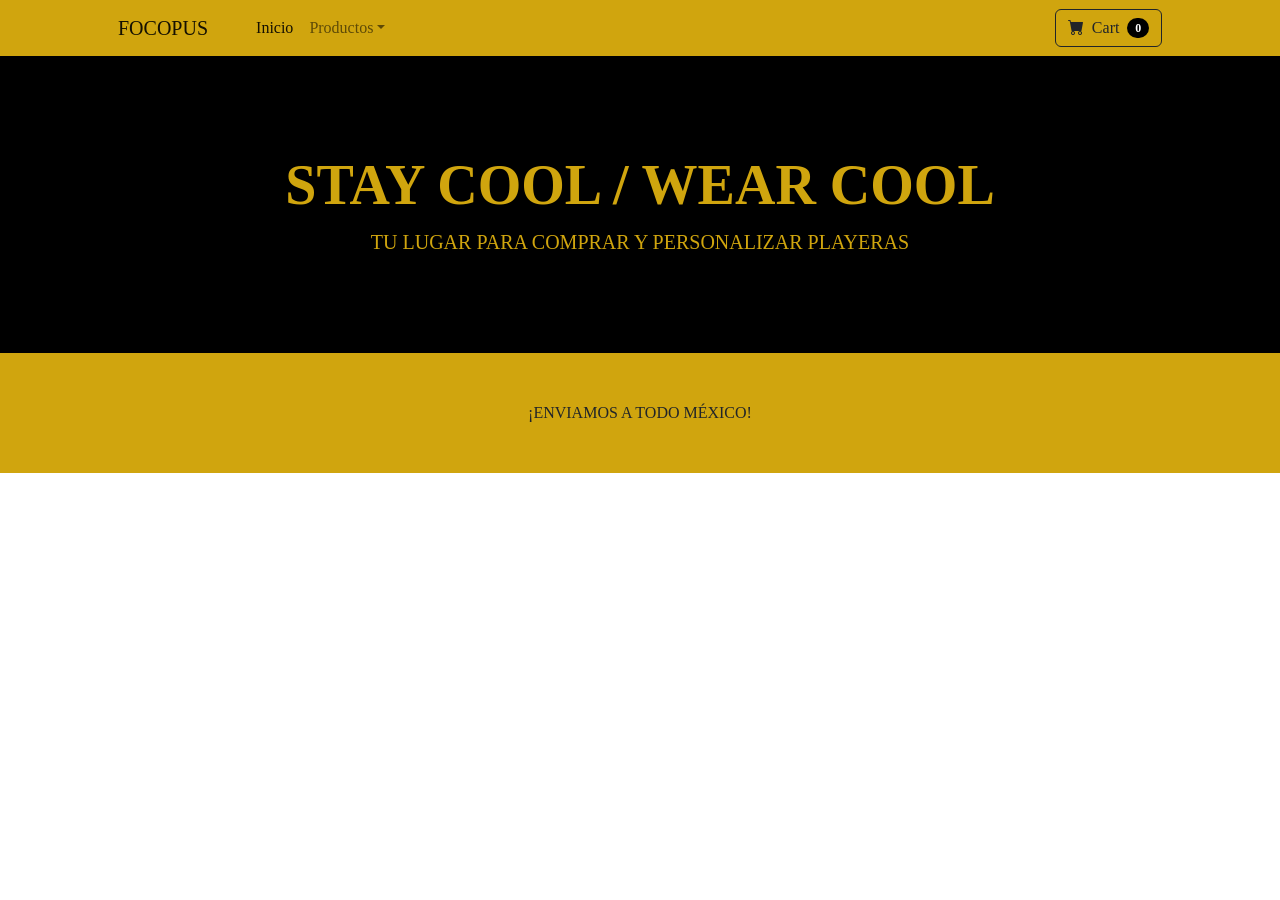
<file: FocopusPrints/index.html>
<!DOCTYPE html>
<html lang="en">
    <head>
        <meta charset="utf-8" />
        <meta name="viewport" content="width=device-width, initial-scale=1, shrink-to-fit=no" />
        <meta name="description" content="" />
        <meta name="author" content="" />
        <title>FOCOPUS PRINTS</title>
        <!-- Favicon-->
        <link rel="icon" type="image/x-icon" href="assets/favicon.ico" />
        <!-- Bootstrap icons-->
        <link href="https://cdn.jsdelivr.net/npm/bootstrap-icons@1.5.0/font/bootstrap-icons.css" rel="stylesheet" />
        <!-- Core theme CSS (includes Bootstrap)-->
        <link href="css/styles.css" rel="stylesheet" />
    </head>
    <body>
        <!-- Navigation-->
        <nav class="navbar navbar-expand-lg navbar-light bg-amarillo">
            <div class="container px-4 px-lg-5">
                <a class="navbar-brand" href="#!">FOCOPUS</a>
                <button class="navbar-toggler" type="button" data-bs-toggle="collapse" data-bs-target="#navbarSupportedContent" aria-controls="navbarSupportedContent" aria-expanded="false" aria-label="Toggle navigation"><span class="navbar-toggler-icon"></span></button>
                <div class="collapse navbar-collapse" id="navbarSupportedContent">
                    <ul class="navbar-nav me-auto mb-2 mb-lg-0 ms-lg-4">
                        <li class="nav-item"><a class="nav-link active" aria-current="page" href="#!">Inicio</a></li>
                        <!-- <li class="nav-item"><a class="nav-link" href="#!">Acerca de nosotros</a></li> -->
                        <li class="nav-item dropdown">
                            <a class="nav-link dropdown-toggle" id="navbarDropdown" href="#" role="button" data-bs-toggle="dropdown" aria-expanded="false">Productos</a>
                            <ul class="dropdown-menu" aria-labelledby="navbarDropdown">
                                <li><a class="dropdown-item" href="index.html">Ofertas</a></li>
                                <li><hr class="dropdown-divider" /></li>
                                <li><a class="dropdown-item" href="hombres.html">Hombres</a></li>
                                <li><a class="dropdown-item" href="mujeres.html">Mujeres </a></li>
                            </ul>
                        </li>
                    </ul>
                    <form class="d-flex">
                        <button class="btn btn-outline-dark" type="submit">
                            <i class="bi-cart-fill me-1"></i>
                            Cart
                            <span class="badge bg-dark text-white ms-1 rounded-pill">0</span>
                        </button>
                    </form>
                </div>
            </div>
        </nav>
        <!-- Header-->
        <header class="bg-dark py-5">
            <div class="container px-4 px-lg-5 my-5">
                <div class="text-center text-white">
                    <h1 class="display-4 fw-bolder text-amarillo">STAY COOL / WEAR COOL</h1>
                     <p class="lead fw-normal  mb-0 text-amarillo">TU LUGAR PARA COMPRAR Y PERSONALIZAR PLAYERAS</p>
                </div>
            </div>
        </header>
        <!-- Footer-->
        <footer class="py-5 bg-amarillo">
            <div class="container"><p class="m-0 text-center text-dark">¡ENVIAMOS A TODO MÉXICO!</p></div>
        </footer>
        <!-- Bootstrap core JS-->
        <script src="https://cdn.jsdelivr.net/npm/bootstrap@5.2.3/dist/js/bootstrap.bundle.min.js"></script>
        <!-- Core theme JS-->
        <script src="js/scripts.js"></script>
    </body>
</html>
</file>
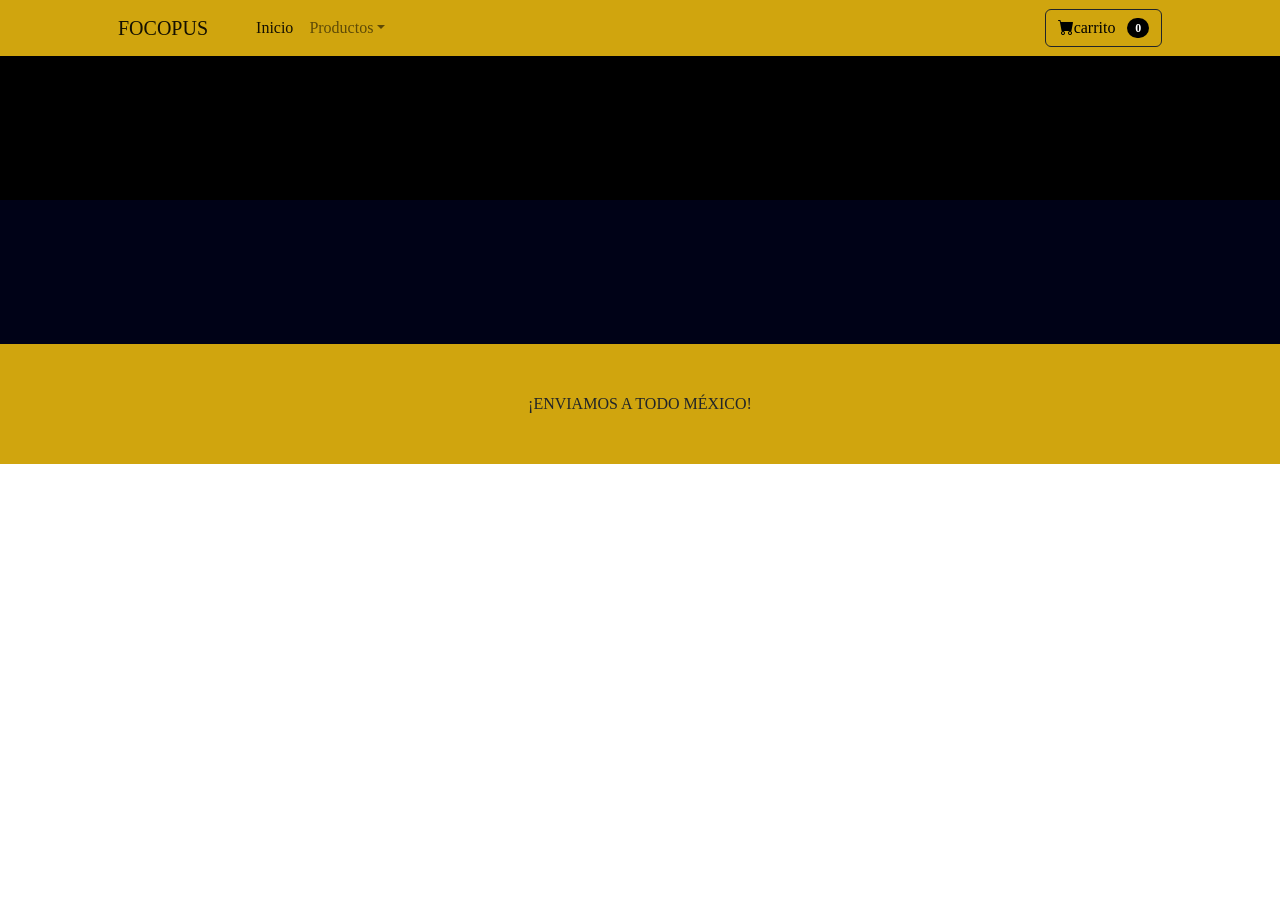
<file: FocopusPrints/carrito.html>
<!DOCTYPE html>
<html lang="en">
    <head>
        <meta charset="utf-8" />
        <meta name="viewport" content="width=device-width, initial-scale=1, shrink-to-fit=no" />
        <meta name="description" content="" />
        <meta name="author" content="" />
        <title>FOCOPUS PRINTS</title>
        <!-- Favicon-->
        <link rel="icon" type="image/x-icon" href="assets/favicon.ico" />
        <!-- Bootstrap icons-->
        <link href="https://cdn.jsdelivr.net/npm/bootstrap-icons@1.5.0/font/bootstrap-icons.css" rel="stylesheet" />
        <!-- Core theme CSS (includes Bootstrap)-->
        <link href="css/styles.css" rel="stylesheet" />
    </head>
    <body>
        <!-- Navigation-->
        <nav class="navbar navbar-expand-lg navbar-light bg-amarillo">
            <div class="container px-4 px-lg-5">
                <a class="navbar-brand" href="index.html">FOCOPUS</a>
                <button class="navbar-toggler" type="button" data-bs-toggle="collapse" data-bs-target="#navbarSupportedContent" aria-controls="navbarSupportedContent" aria-expanded="false" aria-label="Toggle navigation"><span class="navbar-toggler-icon"></span></button>
                <div class="collapse navbar-collapse" id="navbarSupportedContent">
                    <ul class="navbar-nav me-auto mb-2 mb-lg-0 ms-lg-4">
                        <li class="nav-item"><a class="nav-link active" aria-current="page" href="index.html">Inicio</a></li>
                        <!-- <li class="nav-item"><a class="nav-link" href="#!">Acerca de nosotros</a></li> -->
                        <li class="nav-item dropdown">
                            <a class="nav-link dropdown-toggle" id="navbarDropdown" href="#" role="button" data-bs-toggle="dropdown" aria-expanded="false">Productos</a>
                            <ul class="dropdown-menu" aria-labelledby="navbarDropdown">
                                <li><a class="dropdown-item" href="index.html">Ofertas</a></li>
                                <li><hr class="dropdown-divider" /></li>
                                <li><a class="dropdown-item" href="mujeres.html">Hombres</a></li>
                                <li><a class="dropdown-item" href="hombres.html">Mujeres </a></li>
                            </ul>
                        </li>
                    </ul>
                    <form class="d-flex">
                        <button class="btn btn-outline-dark" type="submit">
                            <a href="carrito.html" class="bi-cart-fill me-1" style="color: black; text-decoration: none;">carrito</a>
                            <span class="badge bg-dark text-white ms-1 rounded-pill">0</span>
                        </button>
                    </form>
                </div>
            </div>
        </nav>
        <!-- Header-->
        <header class="bg-dark py-5">
            <div class="container px-4 px-lg-5 my-5">
                <div class="text-center text-white">
                   
                </div>
            </div>
        </header>
        <!-- Section-->
        <section class="bg-AMarino py-5">
            <div class="container px-4 px-lg-5 mt-5">
                <div class="row gx-4 gx-lg-5 row-cols-2 row-cols-md-3 row-cols-xl-4 justify-content-center">
                  
                    
                   
                   
                    
                   
                    
                </div>
            </div>
        </section>
        <!-- Footer-->
        <footer class="py-5 bg-amarillo">
            <div class="container"><p class="m-0 text-center text-dark">¡ENVIAMOS A TODO MÉXICO!</p></div>
        </footer>
        <!-- Bootstrap core JS-->
        <script src="https://cdn.jsdelivr.net/npm/bootstrap@5.2.3/dist/js/bootstrap.bundle.min.js"></script>
        <!-- Core theme JS-->
        <script src="js/scripts.js"></script>
    </body>
</html>
</file>
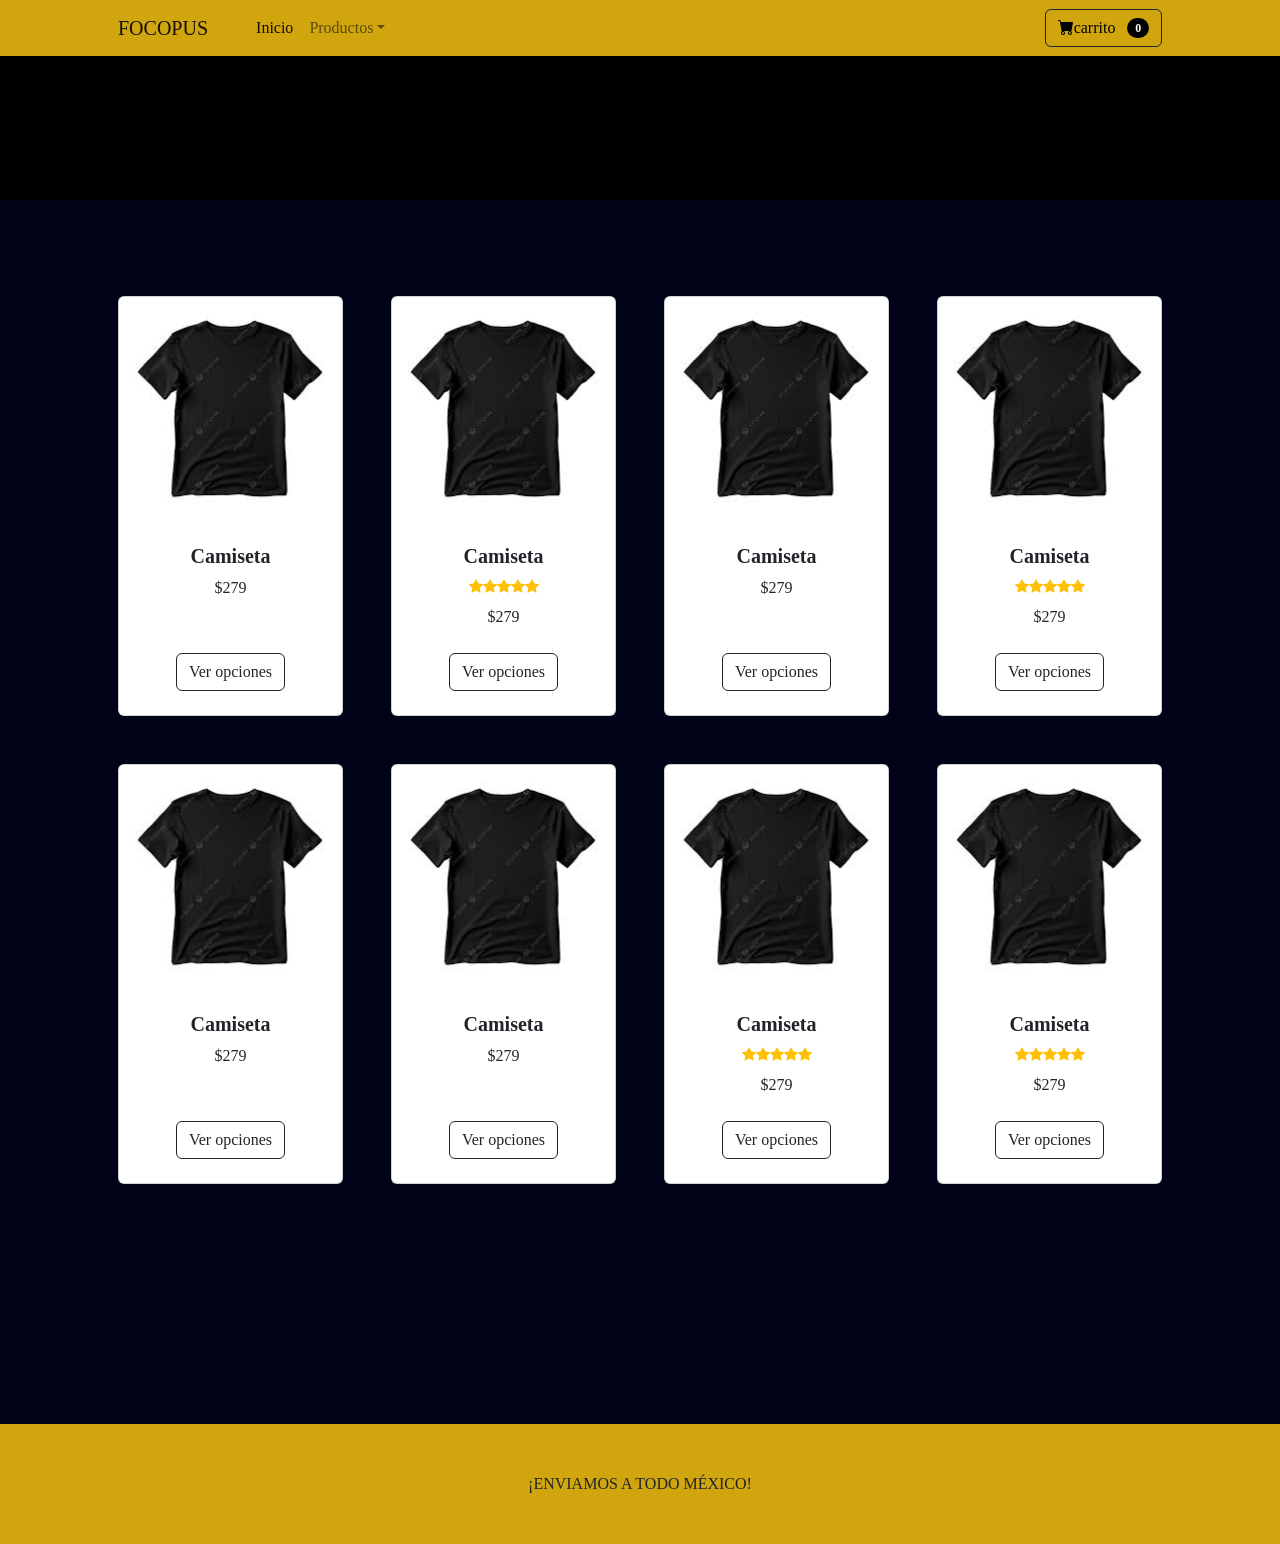
<file: FocopusPrints/hombres.html>
<!DOCTYPE html>
<html lang="en">
    <head>
        <meta charset="utf-8" />
        <meta name="viewport" content="width=device-width, initial-scale=1, shrink-to-fit=no" />
        <meta name="description" content="" />
        <meta name="author" content="" />
        <title>FOCOPUS PRINTS</title>
        <!-- Favicon-->
        <link rel="icon" type="image/x-icon" href="assets/favicon.ico" />
        <!-- Bootstrap icons-->
        <link href="https://cdn.jsdelivr.net/npm/bootstrap-icons@1.5.0/font/bootstrap-icons.css" rel="stylesheet" />
        <!-- Core theme CSS (includes Bootstrap)-->
        <link href="css/styles.css" rel="stylesheet" />
    </head>
    <body>
        <!-- Navigation-->
        <nav class="navbar navbar-expand-lg navbar-light bg-amarillo">
            <div class="container px-4 px-lg-5">
                <a class="navbar-brand" href="index.html">FOCOPUS</a>
                <button class="navbar-toggler" type="button" data-bs-toggle="collapse" data-bs-target="#navbarSupportedContent" aria-controls="navbarSupportedContent" aria-expanded="false" aria-label="Toggle navigation"><span class="navbar-toggler-icon"></span></button>
                <div class="collapse navbar-collapse" id="navbarSupportedContent">
                    <ul class="navbar-nav me-auto mb-2 mb-lg-0 ms-lg-4">
                        <li class="nav-item"><a class="nav-link active" aria-current="page" href="index.html">Inicio</a></li>
                        <!-- <li class="nav-item"><a class="nav-link" href="#!">Acerca de nosotros</a></li> -->
                        <li class="nav-item dropdown">
                            <a class="nav-link dropdown-toggle" id="navbarDropdown" href="#" role="button" data-bs-toggle="dropdown" aria-expanded="false">Productos</a>
                            <ul class="dropdown-menu" aria-labelledby="navbarDropdown">
                                <li><a class="dropdown-item" href="index.html">Ofertas</a></li>
                                <li><hr class="dropdown-divider" /></li>
                                <li><a class="dropdown-item" href="hombres.html">Hombres</a></li>
                                <li><a class="dropdown-item" href="mujeres.html">Mujeres </a></li>
                            </ul>
                        </li>
                    </ul>
                    <form class="d-flex">
                        <button class="btn btn-outline-dark" type="submit">
                            <a href="carrito.html" class="bi-cart-fill me-1" style="color: black; text-decoration: none;">carrito</a>
                            <span class="badge bg-dark text-white ms-1 rounded-pill">0</span>
                        </button>
                    </form>
                </div>
            </div>
        </nav>
        <!-- Header-->
        <header class="bg-dark py-5">
            <div class="container px-4 px-lg-5 my-5">
                <div class="text-center text-white">
                   
                </div>
            </div>
        </header>
        <!-- Section-->
        <section class="bg-AMarino py-5">
            <div class="container px-4 px-lg-5 mt-5">
                <div class="row gx-4 gx-lg-5 row-cols-2 row-cols-md-3 row-cols-xl-4 justify-content-center">
                    <div class="col mb-5">
                        <div class="card h-100">
                            <!-- Product image-->
                            <img class="card-img-top" src="ejemploh.jpg" alt="..." />
                            <!-- Product details-->
                            <div class="card-body p-4">
                                <div class="text-center">
                                    <!-- Product name-->
                                    <h5 class="fw-bolder">Camiseta</h5>
                                    <!-- Product price-->
                                    $279
                                </div>
                            </div>
                            <!-- Product actions-->
                            <div class="card-footer p-4 pt-0 border-top-0 bg-transparent">
                                <div class="text-center"><a class="btn btn-outline-dark mt-auto" href="#">Ver opciones</a></div>
                            </div>
                        </div>
                    </div>
                    <div class="col mb-5">
                        <div class="card h-100">
                            <!-- Sale badge-->
                            <!-- <div class="badge bg-dark text-white position-absolute" style="top: 0.5rem; right: 0.5rem">OFERTA</div> -->
                            <!-- Product image-->
                            <img class="card-img-top" src="ejemploh.jpg" alt="..." />
                            <!-- Product details-->
                            <div class="card-body p-4">
                                <div class="text-center">
                                    <!-- Product name-->
                                    <h5 class="fw-bolder">Camiseta</h5>
                                    <!-- Product reviews-->
                                    <div class="d-flex justify-content-center small text-warning mb-2">
                                        <div class="bi-star-fill"></div>
                                        <div class="bi-star-fill"></div>
                                        <div class="bi-star-fill"></div>
                                        <div class="bi-star-fill"></div>
                                        <div class="bi-star-fill"></div>
                                    </div>
                                    <!-- Product price-->
                                    $279
                                </div>
                            </div>
                            <!-- Product actions-->
                            <div class="card-footer p-4 pt-0 border-top-0 bg-transparent">
                                <div class="text-center"><a class="btn btn-outline-dark mt-auto" href="#">Ver opciones</a></div>
                            </div>
                        </div>
                    </div>
                    <div class="col mb-5">
                        <div class="card h-100">
                            <!-- Sale badge-->
                            <!-- <div class="badge bg-dark text-white position-absolute" style="top: 0.5rem; right: 0.5rem">OFERTA</div> -->
                            <!-- Product image-->
                            <img class="card-img-top" src="ejemploh.jpg" alt="..." />
                            <!-- Product details-->
                            <div class="card-body p-4">
                                <div class="text-center">
                                    <!-- Product name-->
                                    <h5 class="fw-bolder">Camiseta</h5>
                                    <!-- Product price-->
                                    $279
                                </div>
                            </div>
                            <!-- Product actions-->
                            <div class="card-footer p-4 pt-0 border-top-0 bg-transparent">
                                <div class="text-center"><a class="btn btn-outline-dark mt-auto" href="#">Ver opciones</a></div>
                            </div>
                        </div>
                    </div>
                    <div class="col mb-5">
                        <div class="card h-100">
                            <!-- Product image-->
                            <img class="card-img-top" src="ejemploh.jpg" alt="..." />
                            <!-- Product details-->
                            <div class="card-body p-4">
                                <div class="text-center">
                                    <!-- Product name-->
                                    <h5 class="fw-bolder">Camiseta</h5>
                                    <!-- Product reviews-->
                                    <div class="d-flex justify-content-center small text-warning mb-2">
                                        <div class="bi-star-fill"></div>
                                        <div class="bi-star-fill"></div>
                                        <div class="bi-star-fill"></div>
                                        <div class="bi-star-fill"></div>
                                        <div class="bi-star-fill"></div>
                                    </div>
                                    <!-- Product price-->
                                    $279
                                </div>
                            </div>
                            <!-- Product actions-->
                            <div class="card-footer p-4 pt-0 border-top-0 bg-transparent">
                                <div class="text-center"><a class="btn btn-outline-dark mt-auto" href="#">Ver opciones</a></div>
                            </div>
                        </div>
                    </div>
                    <div class="col mb-5">
                        <div class="card h-100">
                            <!-- Sale badge-->
                            <!-- <div class="badge bg-dark text-white position-absolute" style="top: 0.5rem; right: 0.5rem">OFERTA</div> -->
                            <!-- Product image-->
                            <img class="card-img-top" src="ejemploh.jpg" alt="..." />
                            <!-- Product details-->
                            <div class="card-body p-4">
                                <div class="text-center">
                                    <!-- Product name-->
                                    <h5 class="fw-bolder">Camiseta</h5>
                                    <!-- Product price-->
                                    $279
                                </div>
                            </div>
                            <!-- Product actions-->
                            <div class="card-footer p-4 pt-0 border-top-0 bg-transparent">
                                <div class="text-center"><a class="btn btn-outline-dark mt-auto" href="#">Ver opciones</a></div>
                            </div>
                        </div>
                    </div>
                    <div class="col mb-5">
                        <div class="card h-100">
                            <!-- Product image-->
                            <img class="card-img-top" src="ejemploh.jpg" alt="..." />
                            <!-- Product details-->
                            <div class="card-body p-4">
                                <div class="text-center">
                                    <!-- Product name-->
                                    <h5 class="fw-bolder">Camiseta</h5>
                                    <!-- Product price-->
                                    $279
                                </div>
                            </div>
                            <!-- Product actions-->
                            <div class="card-footer p-4 pt-0 border-top-0 bg-transparent">
                                <div class="text-center"><a class="btn btn-outline-dark mt-auto" href="#">Ver opciones</a></div>
                            </div>
                        </div>
                    </div>
                    <div class="col mb-5">
                        <div class="card h-100"> 
                            <!-- Product image-->
                            <img class="card-img-top" src="ejemploh.jpg" alt="..." />
                            <!-- Product details-->
                            <div class="card-body p-4">
                                <div class="text-center">
                                    <!-- Product name-->
                                    <h5 class="fw-bolder">Camiseta</h5>
                                    <!-- Product reviews-->
                                    <div class="d-flex justify-content-center small text-warning mb-2">
                                        <div class="bi-star-fill"></div>
                                        <div class="bi-star-fill"></div>
                                        <div class="bi-star-fill"></div>
                                        <div class="bi-star-fill"></div>
                                        <div class="bi-star-fill"></div>
                                    </div>
                                    <!-- Product price-->
                                    $279
                                </div>
                            </div>
                            <!-- Product actions-->
                            <div class="card-footer p-4 pt-0 border-top-0 bg-transparent">
                                <div class="text-center"><a class="btn btn-outline-dark mt-auto" href="#">Ver opciones</a></div>
                            </div>
                        </div>
                    </div>
                    <div class="col mb-5">
                        <div class="card h-100">
                            <!-- Product image-->
                            <img class="card-img-top" src="ejemploh.jpg" alt="..." />
                            <!-- Product details-->
                            <div class="card-body p-4">
                                <div class="text-center">
                                    <!-- Product name-->
                                    <h5 class="fw-bolder">Camiseta</h5>
                                    <!-- Product reviews-->
                                    <div class="d-flex justify-content-center small text-warning mb-2">
                                        <div class="bi-star-fill"></div>
                                        <div class="bi-star-fill"></div>
                                        <div class="bi-star-fill"></div>
                                        <div class="bi-star-fill"></div>
                                        <div class="bi-star-fill"></div>
                                    </div>
                                    <!-- Product price-->
                                    $279
                                </div>
                            </div>
                            <!-- Product actions-->
                            <div class="card-footer p-4 pt-0 border-top-0 bg-transparent">
                                <div class="text-center"><a class="btn btn-outline-dark mt-auto" href="#">Ver opciones</a></div>
                            </div>
                        </div>
                    </div>
                </div>
            </div>
        </section>
        <section class="bg-AMarino py-5">
            <div class="container px-4 px-lg-5 mt-5">
                <div class="row gx-4 gx-lg-5 row-cols-2 row-cols-md-3 row-cols-xl-4 justify-content-center">
                  
                    
                   
                   
                    
                   
                    
                </div>
            </div>
        </section>
        <!-- Footer-->
        <footer class="py-5 bg-amarillo">
            <div class="container"><p class="m-0 text-center text-dark">¡ENVIAMOS A TODO MÉXICO!</p></div>
        </footer>
        <!-- Bootstrap core JS-->
        <script src="https://cdn.jsdelivr.net/npm/bootstrap@5.2.3/dist/js/bootstrap.bundle.min.js"></script>
        <!-- Core theme JS-->
        <script src="js/scripts.js"></script>
    </body>
</html>
</file>
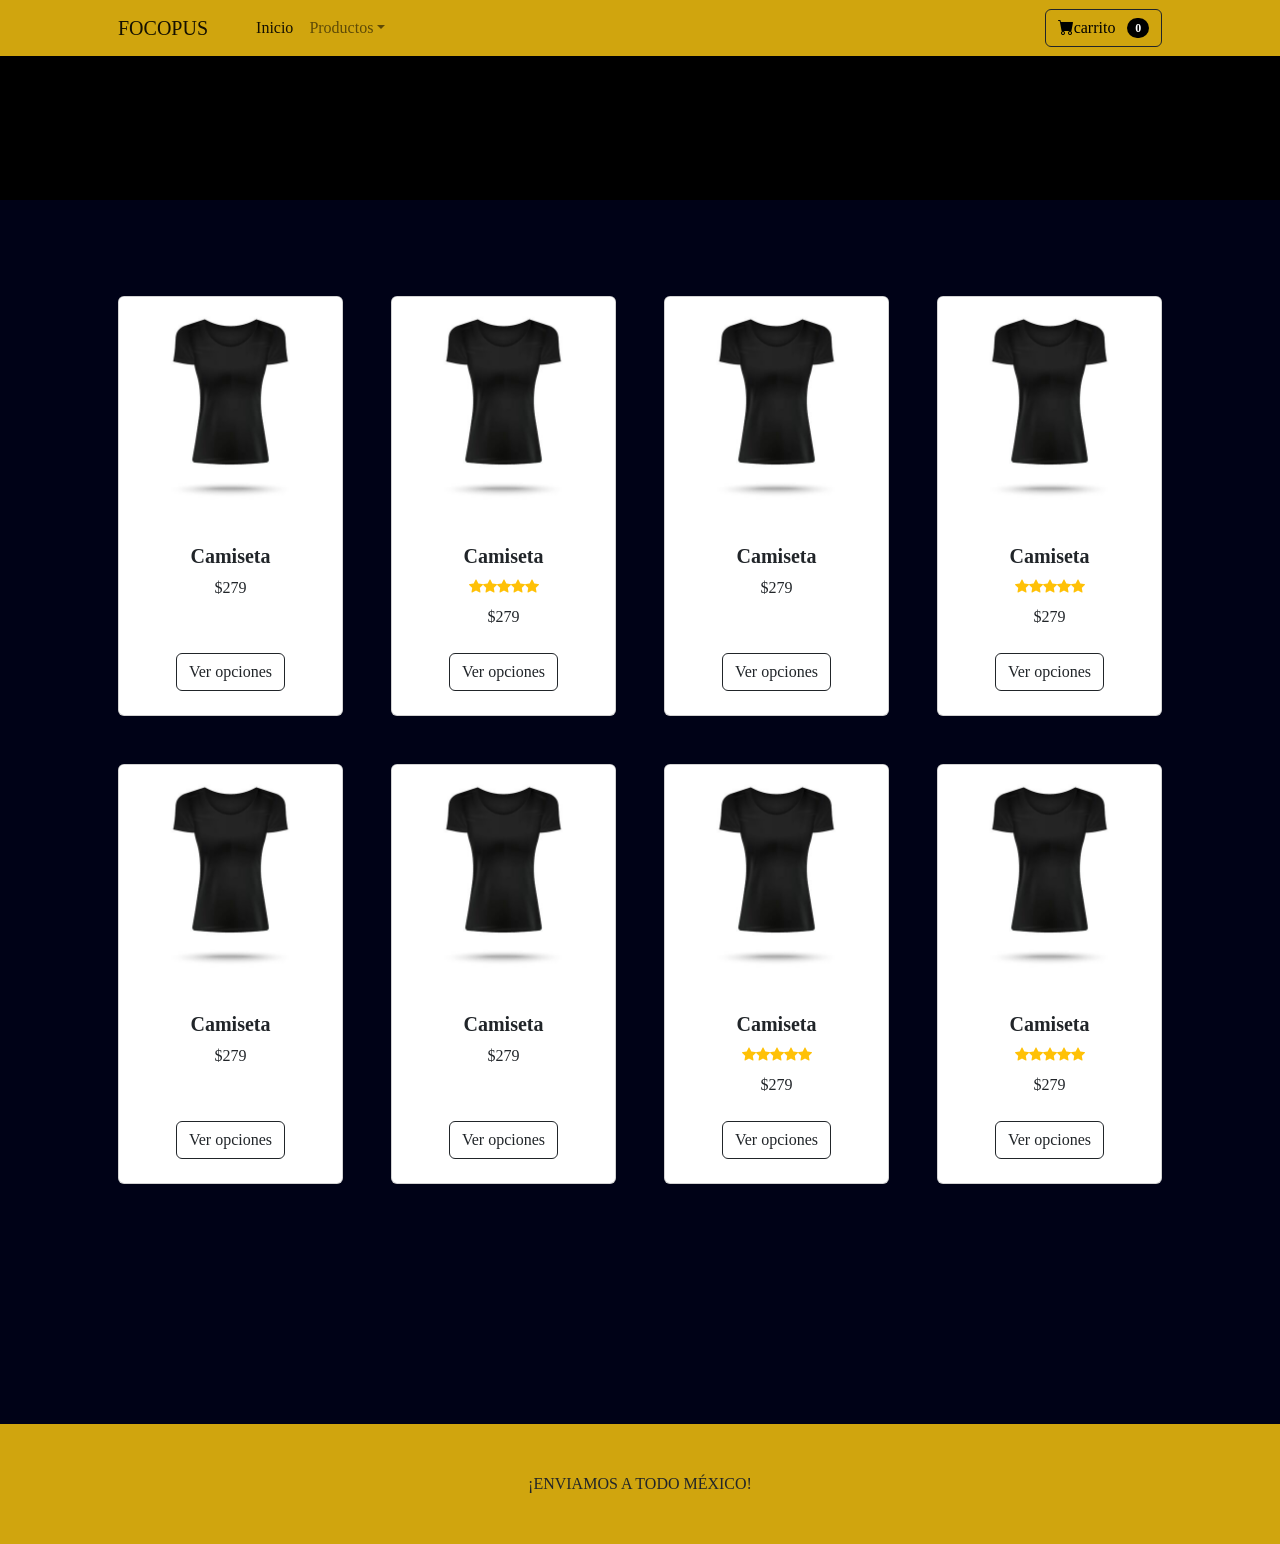
<file: FocopusPrints/mujeres.html>
<!DOCTYPE html>
<html lang="en">
    <head>
        <meta charset="utf-8" />
        <meta name="viewport" content="width=device-width, initial-scale=1, shrink-to-fit=no" />
        <meta name="description" content="" />
        <meta name="author" content="" />
        <title>FOCOPUS PRINTS</title>
        <!-- Favicon-->
        <link rel="icon" type="image/x-icon" href="assets/favicon.ico" />
        <!-- Bootstrap icons-->
        <link href="https://cdn.jsdelivr.net/npm/bootstrap-icons@1.5.0/font/bootstrap-icons.css" rel="stylesheet" />
        <!-- Core theme CSS (includes Bootstrap)-->
        <link href="css/styles.css" rel="stylesheet" />
    </head>
    <body>
        <!-- Navigation-->
        <nav class="navbar navbar-expand-lg navbar-light bg-amarillo">
            <div class="container px-4 px-lg-5">
                <a class="navbar-brand" href="index.html">FOCOPUS</a>
                <button class="navbar-toggler" type="button" data-bs-toggle="collapse" data-bs-target="#navbarSupportedContent" aria-controls="navbarSupportedContent" aria-expanded="false" aria-label="Toggle navigation"><span class="navbar-toggler-icon"></span></button>
                <div class="collapse navbar-collapse" id="navbarSupportedContent">
                    <ul class="navbar-nav me-auto mb-2 mb-lg-0 ms-lg-4">
                        <li class="nav-item"><a class="nav-link active" aria-current="page" href="index.html">Inicio</a></li>
                        <!-- <li class="nav-item"><a class="nav-link" href="#!">Acerca de nosotros</a></li> -->
                        <li class="nav-item dropdown">
                            <a class="nav-link dropdown-toggle" id="navbarDropdown" href="#" role="button" data-bs-toggle="dropdown" aria-expanded="false">Productos</a>
                            <ul class="dropdown-menu" aria-labelledby="navbarDropdown">
                                <li><a class="dropdown-item" href="index.html">Ofertas</a></li>
                                <li><hr class="dropdown-divider" /></li>
                                <li><a class="dropdown-item" href="hombres.html">Hombres</a></li>
                                <li><a class="dropdown-item" href="mujeres.html">Mujeres </a></li>
                            </ul>
                        </li>
                    </ul>
                    <form class="d-flex">
                        <button class="btn btn-outline-dark" type="submit">
                            <a href="carrito.html" class="bi-cart-fill me-1" style="color: black; text-decoration: none;">carrito</a>
                            <span class="badge bg-dark text-white ms-1 rounded-pill">0</span>
                        </button>
                    </form>
                </div>
            </div>
        </nav>
        <!-- Header-->
        <header class="bg-dark py-5">
            <div class="container px-4 px-lg-5 my-5">
                <div class="text-center text-white">
                   
                </div>
            </div>
        </header>
        <!-- Section-->
        <section class="bg-AMarino py-5">
            <div class="container px-4 px-lg-5 mt-5">
                <div class="row gx-4 gx-lg-5 row-cols-2 row-cols-md-3 row-cols-xl-4 justify-content-center">
                    <div class="col mb-5">
                        <div class="card h-100">
                            <!-- Product image-->
                            <img class="card-img-top" src="ejemplo.jpg" alt="..." />
                            <!-- Product details-->
                            <div class="card-body p-4">
                                <div class="text-center">
                                    <!-- Product name-->
                                    <h5 class="fw-bolder">Camiseta</h5>
                                    <!-- Product price-->
                                    $279
                                </div>
                            </div>
                            <!-- Product actions-->
                            <div class="card-footer p-4 pt-0 border-top-0 bg-transparent">
                                <div class="text-center"><a class="btn btn-outline-dark mt-auto" href="#">Ver opciones</a></div>
                            </div>
                        </div>
                    </div>
                    <div class="col mb-5">
                        <div class="card h-100">
                            <!-- Sale badge-->
                            <!-- <div class="badge bg-dark text-white position-absolute" style="top: 0.5rem; right: 0.5rem">OFERTA</div> -->
                            <!-- Product image-->
                            <img class="card-img-top" src="ejemplo.jpg" alt="..." />
                            <!-- Product details-->
                            <div class="card-body p-4">
                                <div class="text-center">
                                    <!-- Product name-->
                                    <h5 class="fw-bolder">Camiseta</h5>
                                    <!-- Product reviews-->
                                    <div class="d-flex justify-content-center small text-warning mb-2">
                                        <div class="bi-star-fill"></div>
                                        <div class="bi-star-fill"></div>
                                        <div class="bi-star-fill"></div>
                                        <div class="bi-star-fill"></div>
                                        <div class="bi-star-fill"></div>
                                    </div>
                                    <!-- Product price-->
                                    $279
                                </div>
                            </div>
                            <!-- Product actions-->
                            <div class="card-footer p-4 pt-0 border-top-0 bg-transparent">
                                <div class="text-center"><a class="btn btn-outline-dark mt-auto" href="#">Ver opciones</a></div>
                            </div>
                        </div>
                    </div>
                    <div class="col mb-5">
                        <div class="card h-100">
                            <!-- Sale badge-->
                            <!-- <div class="badge bg-dark text-white position-absolute" style="top: 0.5rem; right: 0.5rem">OFERTA</div> -->
                            <!-- Product image-->
                            <img class="card-img-top" src="ejemplo.jpg" alt="..." />
                            <!-- Product details-->
                            <div class="card-body p-4">
                                <div class="text-center">
                                    <!-- Product name-->
                                    <h5 class="fw-bolder">Camiseta</h5>
                                    <!-- Product price-->
                                    $279
                                </div>
                            </div>
                            <!-- Product actions-->
                            <div class="card-footer p-4 pt-0 border-top-0 bg-transparent">
                                <div class="text-center"><a class="btn btn-outline-dark mt-auto" href="#">Ver opciones</a></div>
                            </div>
                        </div>
                    </div>
                    <div class="col mb-5">
                        <div class="card h-100">
                            <!-- Product image-->
                            <img class="card-img-top" src="ejemplo.jpg" alt="..." />
                            <!-- Product details-->
                            <div class="card-body p-4">
                                <div class="text-center">
                                    <!-- Product name-->
                                    <h5 class="fw-bolder">Camiseta</h5>
                                    <!-- Product reviews-->
                                    <div class="d-flex justify-content-center small text-warning mb-2">
                                        <div class="bi-star-fill"></div>
                                        <div class="bi-star-fill"></div>
                                        <div class="bi-star-fill"></div>
                                        <div class="bi-star-fill"></div>
                                        <div class="bi-star-fill"></div>
                                    </div>
                                    <!-- Product price-->
                                    $279
                                </div>
                            </div>
                            <!-- Product actions-->
                            <div class="card-footer p-4 pt-0 border-top-0 bg-transparent">
                                <div class="text-center"><a class="btn btn-outline-dark mt-auto" href="#">Ver opciones</a></div>
                            </div>
                        </div>
                    </div>
                    <div class="col mb-5">
                        <div class="card h-100">
                            <!-- Sale badge-->
                            <!-- <div class="badge bg-dark text-white position-absolute" style="top: 0.5rem; right: 0.5rem">OFERTA</div> -->
                            <!-- Product image-->
                            <img class="card-img-top" src="ejemplo.jpg" alt="..." />
                            <!-- Product details-->
                            <div class="card-body p-4">
                                <div class="text-center">
                                    <!-- Product name-->
                                    <h5 class="fw-bolder">Camiseta</h5>
                                    <!-- Product price-->
                                    $279
                                </div>
                            </div>
                            <!-- Product actions-->
                            <div class="card-footer p-4 pt-0 border-top-0 bg-transparent">
                                <div class="text-center"><a class="btn btn-outline-dark mt-auto" href="#">Ver opciones</a></div>
                            </div>
                        </div>
                    </div>
                    <div class="col mb-5">
                        <div class="card h-100">
                            <!-- Product image-->
                            <img class="card-img-top" src="ejemplo.jpg" alt="..." />
                            <!-- Product details-->
                            <div class="card-body p-4">
                                <div class="text-center">
                                    <!-- Product name-->
                                    <h5 class="fw-bolder">Camiseta</h5>
                                    <!-- Product price-->
                                    $279
                                </div>
                            </div>
                            <!-- Product actions-->
                            <div class="card-footer p-4 pt-0 border-top-0 bg-transparent">
                                <div class="text-center"><a class="btn btn-outline-dark mt-auto" href="#">Ver opciones</a></div>
                            </div>
                        </div>
                    </div>
                    <div class="col mb-5">
                        <div class="card h-100"> 
                            <!-- Product image-->
                            <img class="card-img-top" src="ejemplo.jpg" alt="..." />
                            <!-- Product details-->
                            <div class="card-body p-4">
                                <div class="text-center">
                                    <!-- Product name-->
                                    <h5 class="fw-bolder">Camiseta</h5>
                                    <!-- Product reviews-->
                                    <div class="d-flex justify-content-center small text-warning mb-2">
                                        <div class="bi-star-fill"></div>
                                        <div class="bi-star-fill"></div>
                                        <div class="bi-star-fill"></div>
                                        <div class="bi-star-fill"></div>
                                        <div class="bi-star-fill"></div>
                                    </div>
                                    <!-- Product price-->
                                    $279
                                </div>
                            </div>
                            <!-- Product actions-->
                            <div class="card-footer p-4 pt-0 border-top-0 bg-transparent">
                                <div class="text-center"><a class="btn btn-outline-dark mt-auto" href="#">Ver opciones</a></div>
                            </div>
                        </div>
                    </div>
                    <div class="col mb-5">
                        <div class="card h-100">
                            <!-- Product image-->
                            <img class="card-img-top" src="ejemplo.jpg" alt="..." />
                            <!-- Product details-->
                            <div class="card-body p-4">
                                <div class="text-center">
                                    <!-- Product name-->
                                    <h5 class="fw-bolder">Camiseta</h5>
                                    <!-- Product reviews-->
                                    <div class="d-flex justify-content-center small text-warning mb-2">
                                        <div class="bi-star-fill"></div>
                                        <div class="bi-star-fill"></div>
                                        <div class="bi-star-fill"></div>
                                        <div class="bi-star-fill"></div>
                                        <div class="bi-star-fill"></div>
                                    </div>
                                    <!-- Product price-->
                                    $279
                                </div>
                            </div>
                            <!-- Product actions-->
                            <div class="card-footer p-4 pt-0 border-top-0 bg-transparent">
                                <div class="text-center"><a class="btn btn-outline-dark mt-auto" href="#">Ver opciones</a></div>
                            </div>
                        </div>
                    </div>
                </div>
            </div>
        </section>
        <section class="bg-AMarino py-5">
            <div class="container px-4 px-lg-5 mt-5">
                <div class="row gx-4 gx-lg-5 row-cols-2 row-cols-md-3 row-cols-xl-4 justify-content-center">
                  
                    
                   
                   
                    
                   
                    
                </div>
            </div>
        </section>
        <!-- Footer-->
        <footer class="py-5 bg-amarillo">
            <div class="container"><p class="m-0 text-center text-dark">¡ENVIAMOS A TODO MÉXICO!</p></div>
        </footer>
        <!-- Bootstrap core JS-->
        <script src="https://cdn.jsdelivr.net/npm/bootstrap@5.2.3/dist/js/bootstrap.bundle.min.js"></script>
        <!-- Core theme JS-->
        <script src="js/scripts.js"></script>
    </body>
</html>
</file>
<file: FocopusPrints/css/styles.css>
@charset "UTF-8";

:root {
  --bs-blue: #0d6efd;
  --bs-indigo: #6610f2;
  --bs-purple: #6f42c1;
  --bs-pink: #d63384;
  --bs-red: #dc3545;
  --bs-orange: #fd7e14;
  --bs-yellow: #ffc107;
  --bs-green: #198754;
  --bs-teal: #20c997;
  --bs-cyan: #0dcaf0;
  --bs-black: #000;
  --bs-white: #fff;
  --bs-gray: #6c757d;
  --bs-gray-dark: #343a40;
  --bs-gray-100: #f8f9fa;
  --bs-gray-200: #e9ecef;
  --bs-gray-300: #dee2e6;
  --bs-gray-400: #ced4da;
  --bs-gray-500: #adb5bd;
  --bs-gray-600: #6c757d;
  --bs-gray-700: #495057;
  --bs-gray-800: #343a40;
  --bs-gray-900: #212529;
  --bs-primary: #0d6efd;
  --bs-secondary: #6c757d;
  --bs-success: #198754;
  --bs-info: #0dcaf0;
  --bs-warning: #ffc107;
  --bs-danger: #dc3545;
  --bs-light: #f8f9fa;
  --bs-dark: #212529;
  --bs-primary-rgb: 13, 110, 253;
  --bs-secondary-rgb: 108, 117, 125;
  --bs-success-rgb: 25, 135, 84;
  --bs-info-rgb: 13, 202, 240;
  --bs-warning-rgb: 255, 193, 7;
  --bs-danger-rgb: 220, 53, 69;
  --bs-light-rgb: 248, 249, 250;
  --bs-dark-rgb: 33, 37, 41;
  --bs-white-rgb: 255, 255, 255;
  --bs-black-rgb: 0, 0, 0;
  --bs-body-color-rgb: 33, 37, 41;
  --bs-body-bg-rgb: 255, 255, 255;
  --bs-gradient: linear-gradient(180deg, rgba(255, 255, 255, 0.15), rgba(255, 255, 255, 0));
  --bs-body-font-family: 'Garamond-Book', serif;
  --bs-body-font-size: 1rem;
  --bs-body-font-weight: 400;
  --bs-body-line-height: 1.5;
  --bs-body-color: #212529;
  --bs-body-bg: #fff;
  --bs-border-width: 1px;
  --bs-border-style: solid;
  --bs-border-color: #dee2e6;
  --bs-border-color-translucent: rgba(0, 0, 0, 0.175);
  --bs-border-radius: 0.375rem;
  --bs-border-radius-sm: 0.25rem;
  --bs-border-radius-lg: 0.5rem;
  --bs-border-radius-xl: 1rem;
  --bs-border-radius-2xl: 2rem;
  --bs-border-radius-pill: 50rem;
  --bs-link-color: #0d6efd;
  --bs-link-hover-color: #0a58ca;
  --bs-code-color: #d63384;
  --bs-highlight-bg: #fff3cd;
}

/* Si hay más estilos en tu CSS, agrégalos aquí */

*,
*::before,
*::after {
  box-sizing: border-box;
}

@media (prefers-reduced-motion: no-preference) {
  :root {
    scroll-behavior: smooth;
  }
}

body {
  margin: 0;
  font-family: var(--bs-body-font-family);
  font-size: var(--bs-body-font-size);
  font-weight: var(--bs-body-font-weight);
  line-height: var(--bs-body-line-height);
  color: var(--bs-body-color);
  text-align: var(--bs-body-text-align);
  background-color: var(--bs-body-bg);
  -webkit-text-size-adjust: 100%;
  -webkit-tap-highlight-color: rgba(255, 187, 0, 0);
}

hr {
  margin: 1rem 0;
  color: inherit;
  border: 0;
  border-top: 1px solid;
  opacity: 0.25;
}

h6, .h6, h5, .h5, h4, .h4, h3, .h3, h2, .h2, h1, .h1 {
  margin-top: 0;
  margin-bottom: 0.5rem;
  font-weight: 500;
  line-height: 1.2;
}

h1, .h1 {
  font-size: calc(1.375rem + 1.5vw);
}
@media (min-width: 1200px) {
  h1, .h1 {
    font-size: 2.5rem;
  }
}

h2, .h2 {
  font-size: calc(1.325rem + 0.9vw);
}
@media (min-width: 1200px) {
  h2, .h2 {
    font-size: 2rem;
  }
}

h3, .h3 {
  font-size: calc(1.3rem + 0.6vw);
}
@media (min-width: 1200px) {
  h3, .h3 {
    font-size: 1.75rem;
  }
}

h4, .h4 {
  font-size: calc(1.275rem + 0.3vw);
}
@media (min-width: 1200px) {
  h4, .h4 {
    font-size: 1.5rem;
  }
}

h5, .h5 {
  font-size: 1.25rem;
}

h6, .h6 {
  font-size: 1rem;
}

p {
  margin-top: 0;
  margin-bottom: 1rem;
}

abbr[title] {
  -webkit-text-decoration: underline dotted;
          text-decoration: underline dotted;
  cursor: help;
  -webkit-text-decoration-skip-ink: none;
          text-decoration-skip-ink: none;
}

address {
  margin-bottom: 1rem;
  font-style: normal;
  line-height: inherit;
}

ol,
ul {
  padding-left: 2rem;
}

ol,
ul,
dl {
  margin-top: 0;
  margin-bottom: 1rem;
}

ol ol,
ul ul,
ol ul,
ul ol {
  margin-bottom: 0;
}

dt {
  font-weight: 700;
}

dd {
  margin-bottom: 0.5rem;
  margin-left: 0;
}

blockquote {
  margin: 0 0 1rem;
}

b,
strong {
  font-weight: bolder;
}

small, .small {
  font-size: 0.875em;
}

mark, .mark {
  padding: 0.1875em;
  background-color: var(--bs-highlight-bg);
}

sub,
sup {
  position: relative;
  font-size: 0.75em;
  line-height: 0;
  vertical-align: baseline;
}

sub {
  bottom: -0.25em;
}

sup {
  top: -0.5em;
}

a {
  color: var(--bs-link-color);
  text-decoration: underline;
}
a:hover {
  color: var(--bs-link-hover-color);
}

a:not([href]):not([class]), a:not([href]):not([class]):hover {
  color: inherit;
  text-decoration: none;
}

pre,
code,
kbd,
samp {
  font-family: var(--bs-font-monospace);
  font-size: 1em;
}

pre {
  display: block;
  margin-top: 0;
  margin-bottom: 1rem;
  overflow: auto;
  font-size: 0.875em;
}
pre code {
  font-size: inherit;
  color: inherit;
  word-break: normal;
}

code {
  font-size: 0.875em;
  color: var(--bs-code-color);
  word-wrap: break-word;
}
a > code {
  color: inherit;
}

kbd {
  padding: 0.1875rem 0.375rem;
  font-size: 0.875em;
  color: var(--bs-body-bg);
  background-color: var(--bs-body-color);
  border-radius: 0.25rem;
}
kbd kbd {
  padding: 0;
  font-size: 1em;
}

figure {
  margin: 0 0 1rem;
}

img,
svg {
  vertical-align: middle;
}

table {
  caption-side: bottom;
  border-collapse: collapse;
}

caption {
  padding-top: 0.5rem;
  padding-bottom: 0.5rem;
  color: #6c757d;
  text-align: left;
}

th {
  text-align: inherit;
  text-align: -webkit-match-parent;
}

thead,
tbody,
tfoot,
tr,
td,
th {
  border-color: inherit;
  border-style: solid;
  border-width: 0;
}

label {
  display: inline-block;
}

button {
  border-radius: 0;
}

button:focus:not(:focus-visible) {
  outline: 0;
}

input,
button,
select,
optgroup,
textarea {
  margin: 0;
  font-family: inherit;
  font-size: inherit;
  line-height: inherit;
}

button,
select {
  text-transform: none;
}

[role=button] {
  cursor: pointer;
}

select {
  word-wrap: normal;
}
select:disabled {
  opacity: 1;
}

[list]:not([type=date]):not([type=datetime-local]):not([type=month]):not([type=week]):not([type=time])::-webkit-calendar-picker-indicator {
  display: none !important;
}

button,
[type=button],
[type=reset],
[type=submit] 
button:not(:disabled),
[type=button]:not(:disabled),
[type=reset]:not(:disabled),
[type=submit]:not(:disabled) {
  cursor: pointer;
}

::-moz-focus-inner {
  padding: 0;
  border-style: none;
}

textarea {
  resize: vertical;
}

fieldset {
  min-width: 0;
  padding: 0;
  margin: 0;
  border: 0;
}

legend {
  float: left;
  width: 100%;
  padding: 0;
  margin-bottom: 0.5rem;
  font-size: calc(1.275rem + 0.3vw);
  line-height: inherit;
}
@media (min-width: 1200px) {
  legend {
    font-size: 1.5rem;
  }
}
legend + * {
  clear: left;
}

::-webkit-datetime-edit-fields-wrapper,
::-webkit-datetime-edit-text,
::-webkit-datetime-edit-minute,
::-webkit-datetime-edit-hour-field,
::-webkit-datetime-edit-day-field,
::-webkit-datetime-edit-month-field,
::-webkit-datetime-edit-year-field {
  padding: 0;
}

::-webkit-inner-spin-button {
  height: auto;
}

[type=search] {
  outline-offset: -2px;
  
}

/* rtl:raw:
[type="tel"],
[type="url"],
[type="email"],
[type="number"] {
  direction: ltr;
}
*/
::-webkit-search-decoration {
  -webkit-appearance: none;
}

::-webkit-color-swatch-wrapper {
  padding: 0;
}

::file-selector-button {
  font: inherit;
  
}

output {
  display: inline-block;
}

iframe {
  border: 0;
}

summary {
  display: list-item;
  cursor: pointer;
}

progress {
  vertical-align: baseline;
}

[hidden] {
  display: none !important;
}

.lead {
  font-size: 1.25rem;
  font-weight: 300;
}

.display-1 {
  font-size: calc(1.625rem + 4.5vw);
  font-weight: 300;
  line-height: 1.2;
}
@media (min-width: 1200px) {
  .display-1 {
    font-size: 5rem;
  }
}

.display-2 {
  font-size: calc(1.575rem + 3.9vw);
  font-weight: 300;
  line-height: 1.2;
}
@media (min-width: 1200px) {
  .display-2 {
    font-size: 4.5rem;
  }
}

.display-3 {
  font-size: calc(1.525rem + 3.3vw);
  font-weight: 300;
  line-height: 1.2;
}
@media (min-width: 1200px) {
  .display-3 {
    font-size: 4rem;
  }
}

.display-4 {
  font-size: calc(1.475rem + 2.7vw);
  font-weight: 300;
  line-height: 1.2;
}
@media (min-width: 1200px) {
  .display-4 {
    font-size: 3.5rem;
  }
}

.display-5 {
  font-size: calc(1.425rem + 2.1vw);
  font-weight: 300;
  line-height: 1.2;
}
@media (min-width: 1200px) {
  .display-5 {
    font-size: 3rem;
  }
}

.display-6 {
  font-size: calc(1.375rem + 1.5vw);
  font-weight: 300;
  line-height: 1.2;
}
@media (min-width: 1200px) {
  .display-6 {
    font-size: 2.5rem;
  }
}

.list-unstyled {
  padding-left: 0;
  list-style: none;
}

.list-inline {
  padding-left: 0;
  list-style: none;
}

.list-inline-item {
  display: inline-block;
}
.list-inline-item:not(:last-child) {
  margin-right: 0.5rem;
}

.initialism {
  font-size: 0.875em;
  text-transform: uppercase;
}

.blockquote {
  margin-bottom: 1rem;
  font-size: 1.25rem;
}
.blockquote > :last-child {
  margin-bottom: 0;
}

.blockquote-footer {
  margin-top: -1rem;
  margin-bottom: 1rem;
  font-size: 0.875em;
  color: #6c757d;
}
.blockquote-footer::before {
  content: "— ";
}

.img-fluid {
  max-width: 100%;
  height: auto;
}

.img-thumbnail {
  padding: 0.25rem;
  background-color: #bee024;
  border: 1px solid var(--bs-border-color);
  border-radius: 0.375rem;
  max-width: 100%;
  height: auto;
}

.figure {
  display: inline-block;
}

.figure-img {
  margin-bottom: 0.5rem;
  line-height: 1;
}

.figure-caption {
  font-size: 0.875em;
  color: #6c757d;
}

.container,
.container-fluid,
.container-xxl,
.container-xl,
.container-lg,
.container-md,
.container-sm {
  --bs-gutter-x: 1.5rem;
  --bs-gutter-y: 0;
  width: 100%;
  padding-right: calc(var(--bs-gutter-x) * 0.5);
  padding-left: calc(var(--bs-gutter-x) * 0.5);
  margin-right: auto;
  margin-left: auto;
}

@media (min-width: 576px) {
  .container-sm, .container {
    max-width: 540px;
  }
}
@media (min-width: 768px) {
  .container-md, .container-sm, .container {
    max-width: 720px;
  }
}
@media (min-width: 992px) {
  .container-lg, .container-md, .container-sm, .container {
    max-width: 960px;
  }
}
@media (min-width: 1200px) {
  .container-xl, .container-lg, .container-md, .container-sm, .container {
    max-width: 1140px;
  }
}
@media (min-width: 1400px) {
  .container-xxl, .container-xl, .container-lg, .container-md, .container-sm, .container {
    max-width: 1320px;
  }
}
.row {
  --bs-gutter-x: 1.5rem;
  --bs-gutter-y: 0;
  display: flex;
  flex-wrap: wrap;
  margin-top: calc(-1 * var(--bs-gutter-y));
  margin-right: calc(-0.5 * var(--bs-gutter-x));
  margin-left: calc(-0.5 * var(--bs-gutter-x));
}
.row > * {
  flex-shrink: 0;
  width: 100%;
  max-width: 100%;
  padding-right: calc(var(--bs-gutter-x) * 0.5);
  padding-left: calc(var(--bs-gutter-x) * 0.5);
  margin-top: var(--bs-gutter-y);
}

.col {
  flex: 1 0 0%;
}

.row-cols-auto > * {
  flex: 0 0 auto;
  width: auto;
}

.row-cols-1 > * {
  flex: 0 0 auto;
  width: 100%;
}

.row-cols-2 > * {
  flex: 0 0 auto;
  width: 50%;
}

.row-cols-3 > * {
  flex: 0 0 auto;
  width: 33.3333333333%;
}

.row-cols-4 > * {
  flex: 0 0 auto;
  width: 25%;
}

.row-cols-5 > * {
  flex: 0 0 auto;
  width: 20%;
}

.row-cols-6 > * {
  flex: 0 0 auto;
  width: 16.6666666667%;
}

.col-auto {
  flex: 0 0 auto;
  width: auto;
}

.col-1 {
  flex: 0 0 auto;
  width: 8.33333333%;
}

.col-2 {
  flex: 0 0 auto;
  width: 16.66666667%;
}

.col-3 {
  flex: 0 0 auto;
  width: 25%;
}

.col-4 {
  flex: 0 0 auto;
  width: 33.33333333%;
}

.col-5 {
  flex: 0 0 auto;
  width: 41.66666667%;
}

.col-6 {
  flex: 0 0 auto;
  width: 50%;
}

.col-7 {
  flex: 0 0 auto;
  width: 58.33333333%;
}

.col-8 {
  flex: 0 0 auto;
  width: 66.66666667%;
}

.col-9 {
  flex: 0 0 auto;
  width: 75%;
}

.col-10 {
  flex: 0 0 auto;
  width: 83.33333333%;
}

.col-11 {
  flex: 0 0 auto;
  width: 91.66666667%;
}

.col-12 {
  flex: 0 0 auto;
  width: 100%;
}

.offset-1 {
  margin-left: 8.33333333%;
}

.offset-2 {
  margin-left: 16.66666667%;
}

.offset-3 {
  margin-left: 25%;
}

.offset-4 {
  margin-left: 33.33333333%;
}

.offset-5 {
  margin-left: 41.66666667%;
}

.offset-6 {
  margin-left: 50%;
}

.offset-7 {
  margin-left: 58.33333333%;
}

.offset-8 {
  margin-left: 66.66666667%;
}

.offset-9 {
  margin-left: 75%;
}

.offset-10 {
  margin-left: 83.33333333%;
}

.offset-11 {
  margin-left: 91.66666667%;
}

.g-0,
.gx-0 {
  --bs-gutter-x: 0;
}

.g-0,
.gy-0 {
  --bs-gutter-y: 0;
}

.g-1,
.gx-1 {
  --bs-gutter-x: 0.25rem;
}

.g-1,
.gy-1 {
  --bs-gutter-y: 0.25rem;
}

.g-2,
.gx-2 {
  --bs-gutter-x: 0.5rem;
}

.g-2,
.gy-2 {
  --bs-gutter-y: 0.5rem;
}

.g-3,
.gx-3 {
  --bs-gutter-x: 1rem;
}

.g-3,
.gy-3 {
  --bs-gutter-y: 1rem;
}

.g-4,
.gx-4 {
  --bs-gutter-x: 1.5rem;
}

.g-4,
.gy-4 {
  --bs-gutter-y: 1.5rem;
}

.g-5,
.gx-5 {
  --bs-gutter-x: 3rem;
}

.g-5,
.gy-5 {
  --bs-gutter-y: 3rem;
}

@media (min-width: 576px) {
  .col-sm {
    flex: 1 0 0%;
  }
  .row-cols-sm-auto > * {
    flex: 0 0 auto;
    width: auto;
  }
  .row-cols-sm-1 > * {
    flex: 0 0 auto;
    width: 100%;
  }
  .row-cols-sm-2 > * {
    flex: 0 0 auto;
    width: 50%;
  }
  .row-cols-sm-3 > * {
    flex: 0 0 auto;
    width: 33.3333333333%;
  }
  .row-cols-sm-4 > * {
    flex: 0 0 auto;
    width: 25%;
  }
  .row-cols-sm-5 > * {
    flex: 0 0 auto;
    width: 20%;
  }
  .row-cols-sm-6 > * {
    flex: 0 0 auto;
    width: 16.6666666667%;
  }
  .col-sm-auto {
    flex: 0 0 auto;
    width: auto;
  }
  .col-sm-1 {
    flex: 0 0 auto;
    width: 8.33333333%;
  }
  .col-sm-2 {
    flex: 0 0 auto;
    width: 16.66666667%;
  }
  .col-sm-3 {
    flex: 0 0 auto;
    width: 25%;
  }
  .col-sm-4 {
    flex: 0 0 auto;
    width: 33.33333333%;
  }
  .col-sm-5 {
    flex: 0 0 auto;
    width: 41.66666667%;
  }
  .col-sm-6 {
    flex: 0 0 auto;
    width: 50%;
  }
  .col-sm-7 {
    flex: 0 0 auto;
    width: 58.33333333%;
  }
  .col-sm-8 {
    flex: 0 0 auto;
    width: 66.66666667%;
  }
  .col-sm-9 {
    flex: 0 0 auto;
    width: 75%;
  }
  .col-sm-10 {
    flex: 0 0 auto;
    width: 83.33333333%;
  }
  .col-sm-11 {
    flex: 0 0 auto;
    width: 91.66666667%;
  }
  .col-sm-12 {
    flex: 0 0 auto;
    width: 100%;
  }
  .offset-sm-0 {
    margin-left: 0;
  }
  .offset-sm-1 {
    margin-left: 8.33333333%;
  }
  .offset-sm-2 {
    margin-left: 16.66666667%;
  }
  .offset-sm-3 {
    margin-left: 25%;
  }
  .offset-sm-4 {
    margin-left: 33.33333333%;
  }
  .offset-sm-5 {
    margin-left: 41.66666667%;
  }
  .offset-sm-6 {
    margin-left: 50%;
  }
  .offset-sm-7 {
    margin-left: 58.33333333%;
  }
  .offset-sm-8 {
    margin-left: 66.66666667%;
  }
  .offset-sm-9 {
    margin-left: 75%;
  }
  .offset-sm-10 {
    margin-left: 83.33333333%;
  }
  .offset-sm-11 {
    margin-left: 91.66666667%;
  }
  .g-sm-0,
  .gx-sm-0 {
    --bs-gutter-x: 0;
  }
  .g-sm-0,
  .gy-sm-0 {
    --bs-gutter-y: 0;
  }
  .g-sm-1,
  .gx-sm-1 {
    --bs-gutter-x: 0.25rem;
  }
  .g-sm-1,
  .gy-sm-1 {
    --bs-gutter-y: 0.25rem;
  }
  .g-sm-2,
  .gx-sm-2 {
    --bs-gutter-x: 0.5rem;
  }
  .g-sm-2,
  .gy-sm-2 {
    --bs-gutter-y: 0.5rem;
  }
  .g-sm-3,
  .gx-sm-3 {
    --bs-gutter-x: 1rem;
  }
  .g-sm-3,
  .gy-sm-3 {
    --bs-gutter-y: 1rem;
  }
  .g-sm-4,
  .gx-sm-4 {
    --bs-gutter-x: 1.5rem;
  }
  .g-sm-4,
  .gy-sm-4 {
    --bs-gutter-y: 1.5rem;
  }
  .g-sm-5,
  .gx-sm-5 {
    --bs-gutter-x: 3rem;
  }
  .g-sm-5,
  .gy-sm-5 {
    --bs-gutter-y: 3rem;
  }
}
@media (min-width: 768px) {
  .col-md {
    flex: 1 0 0%;
  }
  .row-cols-md-auto > * {
    flex: 0 0 auto;
    width: auto;
  }
  .row-cols-md-1 > * {
    flex: 0 0 auto;
    width: 100%;
  }
  .row-cols-md-2 > * {
    flex: 0 0 auto;
    width: 50%;
  }
  .row-cols-md-3 > * {
    flex: 0 0 auto;
    width: 33.3333333333%;
  }
  .row-cols-md-4 > * {
    flex: 0 0 auto;
    width: 25%;
  }
  .row-cols-md-5 > * {
    flex: 0 0 auto;
    width: 20%;
  }
  .row-cols-md-6 > * {
    flex: 0 0 auto;
    width: 16.6666666667%;
  }
  .col-md-auto {
    flex: 0 0 auto;
    width: auto;
  }
  .col-md-1 {
    flex: 0 0 auto;
    width: 8.33333333%;
  }
  .col-md-2 {
    flex: 0 0 auto;
    width: 16.66666667%;
  }
  .col-md-3 {
    flex: 0 0 auto;
    width: 25%;
  }
  .col-md-4 {
    flex: 0 0 auto;
    width: 33.33333333%;
  }
  .col-md-5 {
    flex: 0 0 auto;
    width: 41.66666667%;
  }
  .col-md-6 {
    flex: 0 0 auto;
    width: 50%;
  }
  .col-md-7 {
    flex: 0 0 auto;
    width: 58.33333333%;
  }
  .col-md-8 {
    flex: 0 0 auto;
    width: 66.66666667%;
  }
  .col-md-9 {
    flex: 0 0 auto;
    width: 75%;
  }
  .col-md-10 {
    flex: 0 0 auto;
    width: 83.33333333%;
  }
  .col-md-11 {
    flex: 0 0 auto;
    width: 91.66666667%;
  }
  .col-md-12 {
    flex: 0 0 auto;
    width: 100%;
  }
  .offset-md-0 {
    margin-left: 0;
  }
  .offset-md-1 {
    margin-left: 8.33333333%;
  }
  .offset-md-2 {
    margin-left: 16.66666667%;
  }
  .offset-md-3 {
    margin-left: 25%;
  }
  .offset-md-4 {
    margin-left: 33.33333333%;
  }
  .offset-md-5 {
    margin-left: 41.66666667%;
  }
  .offset-md-6 {
    margin-left: 50%;
  }
  .offset-md-7 {
    margin-left: 58.33333333%;
  }
  .offset-md-8 {
    margin-left: 66.66666667%;
  }
  .offset-md-9 {
    margin-left: 75%;
  }
  .offset-md-10 {
    margin-left: 83.33333333%;
  }
  .offset-md-11 {
    margin-left: 91.66666667%;
  }
  .g-md-0,
  .gx-md-0 {
    --bs-gutter-x: 0;
  }
  .g-md-0,
  .gy-md-0 {
    --bs-gutter-y: 0;
  }
  .g-md-1,
  .gx-md-1 {
    --bs-gutter-x: 0.25rem;
  }
  .g-md-1,
  .gy-md-1 {
    --bs-gutter-y: 0.25rem;
  }
  .g-md-2,
  .gx-md-2 {
    --bs-gutter-x: 0.5rem;
  }
  .g-md-2,
  .gy-md-2 {
    --bs-gutter-y: 0.5rem;
  }
  .g-md-3,
  .gx-md-3 {
    --bs-gutter-x: 1rem;
  }
  .g-md-3,
  .gy-md-3 {
    --bs-gutter-y: 1rem;
  }
  .g-md-4,
  .gx-md-4 {
    --bs-gutter-x: 1.5rem;
  }
  .g-md-4,
  .gy-md-4 {
    --bs-gutter-y: 1.5rem;
  }
  .g-md-5,
  .gx-md-5 {
    --bs-gutter-x: 3rem;
  }
  .g-md-5,
  .gy-md-5 {
    --bs-gutter-y: 3rem;
  }
}
@media (min-width: 992px) {
  .col-lg {
    flex: 1 0 0%;
  }
  .row-cols-lg-auto > * {
    flex: 0 0 auto;
    width: auto;
  }
  .row-cols-lg-1 > * {
    flex: 0 0 auto;
    width: 100%;
  }
  .row-cols-lg-2 > * {
    flex: 0 0 auto;
    width: 50%;
  }
  .row-cols-lg-3 > * {
    flex: 0 0 auto;
    width: 33.3333333333%;
  }
  .row-cols-lg-4 > * {
    flex: 0 0 auto;
    width: 25%;
  }
  .row-cols-lg-5 > * {
    flex: 0 0 auto;
    width: 20%;
  }
  .row-cols-lg-6 > * {
    flex: 0 0 auto;
    width: 16.6666666667%;
  }
  .col-lg-auto {
    flex: 0 0 auto;
    width: auto;
  }
  .col-lg-1 {
    flex: 0 0 auto;
    width: 8.33333333%;
  }
  .col-lg-2 {
    flex: 0 0 auto;
    width: 16.66666667%;
  }
  .col-lg-3 {
    flex: 0 0 auto;
    width: 25%;
  }
  .col-lg-4 {
    flex: 0 0 auto;
    width: 33.33333333%;
  }
  .col-lg-5 {
    flex: 0 0 auto;
    width: 41.66666667%;
  }
  .col-lg-6 {
    flex: 0 0 auto;
    width: 50%;
  }
  .col-lg-7 {
    flex: 0 0 auto;
    width: 58.33333333%;
  }
  .col-lg-8 {
    flex: 0 0 auto;
    width: 66.66666667%;
  }
  .col-lg-9 {
    flex: 0 0 auto;
    width: 75%;
  }
  .col-lg-10 {
    flex: 0 0 auto;
    width: 83.33333333%;
  }
  .col-lg-11 {
    flex: 0 0 auto;
    width: 91.66666667%;
  }
  .col-lg-12 {
    flex: 0 0 auto;
    width: 100%;
  }
  .offset-lg-0 {
    margin-left: 0;
  }
  .offset-lg-1 {
    margin-left: 8.33333333%;
  }
  .offset-lg-2 {
    margin-left: 16.66666667%;
  }
  .offset-lg-3 {
    margin-left: 25%;
  }
  .offset-lg-4 {
    margin-left: 33.33333333%;
  }
  .offset-lg-5 {
    margin-left: 41.66666667%;
  }
  .offset-lg-6 {
    margin-left: 50%;
  }
  .offset-lg-7 {
    margin-left: 58.33333333%;
  }
  .offset-lg-8 {
    margin-left: 66.66666667%;
  }
  .offset-lg-9 {
    margin-left: 75%;
  }
  .offset-lg-10 {
    margin-left: 83.33333333%;
  }
  .offset-lg-11 {
    margin-left: 91.66666667%;
  }
  .g-lg-0,
  .gx-lg-0 {
    --bs-gutter-x: 0;
  }
  .g-lg-0,
  .gy-lg-0 {
    --bs-gutter-y: 0;
  }
  .g-lg-1,
  .gx-lg-1 {
    --bs-gutter-x: 0.25rem;
  }
  .g-lg-1,
  .gy-lg-1 {
    --bs-gutter-y: 0.25rem;
  }
  .g-lg-2,
  .gx-lg-2 {
    --bs-gutter-x: 0.5rem;
  }
  .g-lg-2,
  .gy-lg-2 {
    --bs-gutter-y: 0.5rem;
  }
  .g-lg-3,
  .gx-lg-3 {
    --bs-gutter-x: 1rem;
  }
  .g-lg-3,
  .gy-lg-3 {
    --bs-gutter-y: 1rem;
  }
  .g-lg-4,
  .gx-lg-4 {
    --bs-gutter-x: 1.5rem;
  }
  .g-lg-4,
  .gy-lg-4 {
    --bs-gutter-y: 1.5rem;
  }
  .g-lg-5,
  .gx-lg-5 {
    --bs-gutter-x: 3rem;
  }
  .g-lg-5,
  .gy-lg-5 {
    --bs-gutter-y: 3rem;
  }
}
@media (min-width: 1200px) {
  .col-xl {
    flex: 1 0 0%;
  }
  .row-cols-xl-auto > * {
    flex: 0 0 auto;
    width: auto;
  }
  .row-cols-xl-1 > * {
    flex: 0 0 auto;
    width: 100%;
  }
  .row-cols-xl-2 > * {
    flex: 0 0 auto;
    width: 50%;
  }
  .row-cols-xl-3 > * {
    flex: 0 0 auto;
    width: 33.3333333333%;
  }
  .row-cols-xl-4 > * {
    flex: 0 0 auto;
    width: 25%;
  }
  .row-cols-xl-5 > * {
    flex: 0 0 auto;
    width: 20%;
  }
  .row-cols-xl-6 > * {
    flex: 0 0 auto;
    width: 16.6666666667%;
  }
  .col-xl-auto {
    flex: 0 0 auto;
    width: auto;
  }
  .col-xl-1 {
    flex: 0 0 auto;
    width: 8.33333333%;
  }
  .col-xl-2 {
    flex: 0 0 auto;
    width: 16.66666667%;
  }
  .col-xl-3 {
    flex: 0 0 auto;
    width: 25%;
  }
  .col-xl-4 {
    flex: 0 0 auto;
    width: 33.33333333%;
  }
  .col-xl-5 {
    flex: 0 0 auto;
    width: 41.66666667%;
  }
  .col-xl-6 {
    flex: 0 0 auto;
    width: 50%;
  }
  .col-xl-7 {
    flex: 0 0 auto;
    width: 58.33333333%;
  }
  .col-xl-8 {
    flex: 0 0 auto;
    width: 66.66666667%;
  }
  .col-xl-9 {
    flex: 0 0 auto;
    width: 75%;
  }
  .col-xl-10 {
    flex: 0 0 auto;
    width: 83.33333333%;
  }
  .col-xl-11 {
    flex: 0 0 auto;
    width: 91.66666667%;
  }
  .col-xl-12 {
    flex: 0 0 auto;
    width: 100%;
  }
  .offset-xl-0 {
    margin-left: 0;
  }
  .offset-xl-1 {
    margin-left: 8.33333333%;
  }
  .offset-xl-2 {
    margin-left: 16.66666667%;
  }
  .offset-xl-3 {
    margin-left: 25%;
  }
  .offset-xl-4 {
    margin-left: 33.33333333%;
  }
  .offset-xl-5 {
    margin-left: 41.66666667%;
  }
  .offset-xl-6 {
    margin-left: 50%;
  }
  .offset-xl-7 {
    margin-left: 58.33333333%;
  }
  .offset-xl-8 {
    margin-left: 66.66666667%;
  }
  .offset-xl-9 {
    margin-left: 75%;
  }
  .offset-xl-10 {
    margin-left: 83.33333333%;
  }
  .offset-xl-11 {
    margin-left: 91.66666667%;
  }
  .g-xl-0,
  .gx-xl-0 {
    --bs-gutter-x: 0;
  }
  .g-xl-0,
  .gy-xl-0 {
    --bs-gutter-y: 0;
  }
  .g-xl-1,
  .gx-xl-1 {
    --bs-gutter-x: 0.25rem;
  }
  .g-xl-1,
  .gy-xl-1 {
    --bs-gutter-y: 0.25rem;
  }
  .g-xl-2,
  .gx-xl-2 {
    --bs-gutter-x: 0.5rem;
  }
  .g-xl-2,
  .gy-xl-2 {
    --bs-gutter-y: 0.5rem;
  }
  .g-xl-3,
  .gx-xl-3 {
    --bs-gutter-x: 1rem;
  }
  .g-xl-3,
  .gy-xl-3 {
    --bs-gutter-y: 1rem;
  }
  .g-xl-4,
  .gx-xl-4 {
    --bs-gutter-x: 1.5rem;
  }
  .g-xl-4,
  .gy-xl-4 {
    --bs-gutter-y: 1.5rem;
  }
  .g-xl-5,
  .gx-xl-5 {
    --bs-gutter-x: 3rem;
  }
  .g-xl-5,
  .gy-xl-5 {
    --bs-gutter-y: 3rem;
  }
}
@media (min-width: 1400px) {
  .col-xxl {
    flex: 1 0 0%;
  }
  .row-cols-xxl-auto > * {
    flex: 0 0 auto;
    width: auto;
  }
  .row-cols-xxl-1 > * {
    flex: 0 0 auto;
    width: 100%;
  }
  .row-cols-xxl-2 > * {
    flex: 0 0 auto;
    width: 50%;
  }
  .row-cols-xxl-3 > * {
    flex: 0 0 auto;
    width: 33.3333333333%;
  }
  .row-cols-xxl-4 > * {
    flex: 0 0 auto;
    width: 25%;
  }
  .row-cols-xxl-5 > * {
    flex: 0 0 auto;
    width: 20%;
  }
  .row-cols-xxl-6 > * {
    flex: 0 0 auto;
    width: 16.6666666667%;
  }
  .col-xxl-auto {
    flex: 0 0 auto;
    width: auto;
  }
  .col-xxl-1 {
    flex: 0 0 auto;
    width: 8.33333333%;
  }
  .col-xxl-2 {
    flex: 0 0 auto;
    width: 16.66666667%;
  }
  .col-xxl-3 {
    flex: 0 0 auto;
    width: 25%;
  }
  .col-xxl-4 {
    flex: 0 0 auto;
    width: 33.33333333%;
  }
  .col-xxl-5 {
    flex: 0 0 auto;
    width: 41.66666667%;
  }
  .col-xxl-6 {
    flex: 0 0 auto;
    width: 50%;
  }
  .col-xxl-7 {
    flex: 0 0 auto;
    width: 58.33333333%;
  }
  .col-xxl-8 {
    flex: 0 0 auto;
    width: 66.66666667%;
  }
  .col-xxl-9 {
    flex: 0 0 auto;
    width: 75%;
  }
  .col-xxl-10 {
    flex: 0 0 auto;
    width: 83.33333333%;
  }
  .col-xxl-11 {
    flex: 0 0 auto;
    width: 91.66666667%;
  }
  .col-xxl-12 {
    flex: 0 0 auto;
    width: 100%;
  }
  .offset-xxl-0 {
    margin-left: 0;
  }
  .offset-xxl-1 {
    margin-left: 8.33333333%;
  }
  .offset-xxl-2 {
    margin-left: 16.66666667%;
  }
  .offset-xxl-3 {
    margin-left: 25%;
  }
  .offset-xxl-4 {
    margin-left: 33.33333333%;
  }
  .offset-xxl-5 {
    margin-left: 41.66666667%;
  }
  .offset-xxl-6 {
    margin-left: 50%;
  }
  .offset-xxl-7 {
    margin-left: 58.33333333%;
  }
  .offset-xxl-8 {
    margin-left: 66.66666667%;
  }
  .offset-xxl-9 {
    margin-left: 75%;
  }
  .offset-xxl-10 {
    margin-left: 83.33333333%;
  }
  .offset-xxl-11 {
    margin-left: 91.66666667%;
  }
  .g-xxl-0,
  .gx-xxl-0 {
    --bs-gutter-x: 0;
  }
  .g-xxl-0,
  .gy-xxl-0 {
    --bs-gutter-y: 0;
  }
  .g-xxl-1,
  .gx-xxl-1 {
    --bs-gutter-x: 0.25rem;
  }
  .g-xxl-1,
  .gy-xxl-1 {
    --bs-gutter-y: 0.25rem;
  }
  .g-xxl-2,
  .gx-xxl-2 {
    --bs-gutter-x: 0.5rem;
  }
  .g-xxl-2,
  .gy-xxl-2 {
    --bs-gutter-y: 0.5rem;
  }
  .g-xxl-3,
  .gx-xxl-3 {
    --bs-gutter-x: 1rem;
  }
  .g-xxl-3,
  .gy-xxl-3 {
    --bs-gutter-y: 1rem;
  }
  .g-xxl-4,
  .gx-xxl-4 {
    --bs-gutter-x: 1.5rem;
  }
  .g-xxl-4,
  .gy-xxl-4 {
    --bs-gutter-y: 1.5rem;
  }
  .g-xxl-5,
  .gx-xxl-5 {
    --bs-gutter-x: 3rem;
  }
  .g-xxl-5,
  .gy-xxl-5 {
    --bs-gutter-y: 3rem;
  }
}
.table {
  --bs-table-color: var(--bs-body-color);
  --bs-table-bg: transparent;
  --bs-table-border-color: var(--bs-border-color);
  --bs-table-accent-bg: transparent;
  --bs-table-striped-color: var(--bs-body-color);
  --bs-table-striped-bg: rgba(0, 0, 0, 0.05);
  --bs-table-active-color: var(--bs-body-color);
  --bs-table-active-bg: rgba(0, 0, 0, 0.1);
  --bs-table-hover-color: var(--bs-body-color);
  --bs-table-hover-bg: rgba(0, 0, 0, 0.075);
  width: 100%;
  margin-bottom: 1rem;
  color: var(--bs-table-color);
  vertical-align: top;
  border-color: var(--bs-table-border-color);
}
.table > :not(caption) > * > * {
  padding: 0.5rem 0.5rem;
  background-color: var(--bs-table-bg);
  border-bottom-width: 1px;
  box-shadow: inset 0 0 0 9999px var(--bs-table-accent-bg);
}
.table > tbody {
  vertical-align: inherit;
}
.table > thead {
  vertical-align: bottom;
}

.table-group-divider {
  border-top: 2px solid currentcolor;
}

.caption-top {
  caption-side: top;
}

.table-sm > :not(caption) > * > * {
  padding: 0.25rem 0.25rem;
}

.table-bordered > :not(caption) > * {
  border-width: 1px 0;
}
.table-bordered > :not(caption) > * > * {
  border-width: 0 1px;
}

.table-borderless > :not(caption) > * > * {
  border-bottom-width: 0;
}
.table-borderless > :not(:first-child) {
  border-top-width: 0;
}

.table-striped > tbody > tr:nth-of-type(odd) > * {
  --bs-table-accent-bg: var(--bs-table-striped-bg);
  color: var(--bs-table-striped-color);
}

.table-striped-columns > :not(caption) > tr > :nth-child(even) {
  --bs-table-accent-bg: var(--bs-table-striped-bg);
  color: var(--bs-table-striped-color);
}

.table-active {
  --bs-table-accent-bg: var(--bs-table-active-bg);
  color: var(--bs-table-active-color);
}

.table-hover > tbody > tr:hover > * {
  --bs-table-accent-bg: var(--bs-table-hover-bg);
  color: var(--bs-table-hover-color);
}

.table-primary {
  --bs-table-color: #000;
  --bs-table-bg: #cfe2ff;
  --bs-table-border-color: #bacbe6;
  --bs-table-striped-bg: #c5d7f2;
  --bs-table-striped-color: #000;
  --bs-table-active-bg: #bacbe6;
  --bs-table-active-color: #000;
  --bs-table-hover-bg: #bfd1ec;
  --bs-table-hover-color: #000;
  color: var(--bs-table-color);
  border-color: var(--bs-table-border-color);
}

.table-secondary {
  --bs-table-color: #000;
  --bs-table-bg: #e2e3e5;
  --bs-table-border-color: #cbccce;
  --bs-table-striped-bg: #d7d8da;
  --bs-table-striped-color: #000;
  --bs-table-active-bg: #cbccce;
  --bs-table-active-color: #000;
  --bs-table-hover-bg: #d1d2d4;
  --bs-table-hover-color: #000;
  color: var(--bs-table-color);
  border-color: var(--bs-table-border-color);
}

.table-success {
  --bs-table-color: #000;
  --bs-table-bg: #d1e7dd;
  --bs-table-border-color: #bcd0c7;
  --bs-table-striped-bg: #c7dbd2;
  --bs-table-striped-color: #000;
  --bs-table-active-bg: #bcd0c7;
  --bs-table-active-color: #000;
  --bs-table-hover-bg: #c1d6cc;
  --bs-table-hover-color: #000;
  color: var(--bs-table-color);
  border-color: var(--bs-table-border-color);
}

.table-info {
  --bs-table-color: #000;
  --bs-table-bg: #cff4fc;
  --bs-table-border-color: #badce3;
  --bs-table-striped-bg: #c5e8ef;
  --bs-table-striped-color: #000;
  --bs-table-active-bg: #badce3;
  --bs-table-active-color: #000;
  --bs-table-hover-bg: #bfe2e9;
  --bs-table-hover-color: #000;
  color: var(--bs-table-color);
  border-color: var(--bs-table-border-color);
}

.table-warning {
  --bs-table-color: #000;
  --bs-table-bg: #fff3cd;
  --bs-table-border-color: #e6dbb9;
  --bs-table-striped-bg: #f2e7c3;
  --bs-table-striped-color: #000;
  --bs-table-active-bg: #e6dbb9;
  --bs-table-active-color: #000;
  --bs-table-hover-bg: #ece1be;
  --bs-table-hover-color: #000;
  color: var(--bs-table-color);
  border-color: var(--bs-table-border-color);
}

.table-danger {
  --bs-table-color: #000;
  --bs-table-bg: #f8d7da;
  --bs-table-border-color: #dfc2c4;
  --bs-table-striped-bg: #eccccf;
  --bs-table-striped-color: #000;
  --bs-table-active-bg: #dfc2c4;
  --bs-table-active-color: #000;
  --bs-table-hover-bg: #e5c7ca;
  --bs-table-hover-color: #000;
  color: var(--bs-table-color);
  border-color: var(--bs-table-border-color);
}

.table-light {
  --bs-table-color: #000;
  --bs-table-bg: #f8f9fa;
  --bs-table-border-color: #dfe0e1;
  --bs-table-striped-bg: #ecedee;
  --bs-table-striped-color: #000;
  --bs-table-active-bg: #dfe0e1;
  --bs-table-active-color: #000;
  --bs-table-hover-bg: #e5e6e7;
  --bs-table-hover-color: #000;
  color: var(--bs-table-color);
  border-color: var(--bs-table-border-color);
}

.table-dark {
  --bs-table-color: #fff;
  --bs-table-bg: #212529;
  --bs-table-border-color: #373b3e;
  --bs-table-striped-bg: #2c3034;
  --bs-table-striped-color: #fff;
  --bs-table-active-bg: #373b3e;
  --bs-table-active-color: #fff;
  --bs-table-hover-bg: #323539;
  --bs-table-hover-color: #fff;
  color: var(--bs-table-color);
  border-color: var(--bs-table-border-color);
}

.table-responsive {
  overflow-x: auto;
  -webkit-overflow-scrolling: touch;
}

@media (max-width: 575.98px) {
  .table-responsive-sm {
    overflow-x: auto;
    -webkit-overflow-scrolling: touch;
  }
}
@media (max-width: 767.98px) {
  .table-responsive-md {
    overflow-x: auto;
    -webkit-overflow-scrolling: touch;
  }
}
@media (max-width: 991.98px) {
  .table-responsive-lg {
    overflow-x: auto;
    -webkit-overflow-scrolling: touch;
  }
}
@media (max-width: 1199.98px) {
  .table-responsive-xl {
    overflow-x: auto;
    -webkit-overflow-scrolling: touch;
  }
}
@media (max-width: 1399.98px) {
  .table-responsive-xxl {
    overflow-x: auto;
    -webkit-overflow-scrolling: touch;
  }
}
.form-label {
  margin-bottom: 0.5rem;
}

.col-form-label {
  padding-top: calc(0.375rem + 1px);
  padding-bottom: calc(0.375rem + 1px);
  margin-bottom: 0;
  font-size: inherit;
  line-height: 1.5;
}

.col-form-label-lg {
  padding-top: calc(0.5rem + 1px);
  padding-bottom: calc(0.5rem + 1px);
  font-size: 1.25rem;
}

.col-form-label-sm {
  padding-top: calc(0.25rem + 1px);
  padding-bottom: calc(0.25rem + 1px);
  font-size: 0.875rem;
}

.form-text {
  margin-top: 0.25rem;
  font-size: 0.875em;
  color: #6c757d;
}

.form-control {
  display: block;
  width: 100%;
  padding: 0.375rem 0.75rem;
  font-size: 1rem;
  font-weight: 400;
  line-height: 1.5;
  color: #212529;
  background-color: #fff;
  background-clip: padding-box;
  border: 1px solid #ced4da;
  -webkit-appearance: none;
     -moz-appearance: none;
          appearance: none;
  border-radius: 0.375rem;
  transition: border-color 0.15s ease-in-out, box-shadow 0.15s ease-in-out;
}
@media (prefers-reduced-motion: reduce) {
  .form-control {
    transition: none;
  }
}
.form-control[type=file] {
  overflow: hidden;
}
.form-control[type=file]:not(:disabled):not([readonly]) {
  cursor: pointer;
}
.form-control:focus {
  color: #212529;
  background-color: #fff;
  border-color: #86b7fe;
  outline: 0;
  box-shadow: 0 0 0 0.25rem rgba(13, 110, 253, 0.25);
}
.form-control::-webkit-date-and-time-value {
  height: 1.5em;
}
.form-control::-moz-placeholder {
  color: #6c757d;
  opacity: 1;
}
.form-control::placeholder {
  color: #6c757d;
  opacity: 1;
}
.form-control:disabled {
  background-color: #e9ecef;
  opacity: 1;
}
.form-control::file-selector-button {
  padding: 0.375rem 0.75rem;
  margin: -0.375rem -0.75rem;
  -webkit-margin-end: 0.75rem;
          margin-inline-end: 0.75rem;
  color: #212529;
  background-color: #e9ecef;
  pointer-events: none;
  border-color: inherit;
  border-style: solid;
  border-width: 0;
  border-inline-end-width: 1px;
  border-radius: 0;
  transition: color 0.15s ease-in-out, background-color 0.15s ease-in-out, border-color 0.15s ease-in-out, box-shadow 0.15s ease-in-out;
}
@media (prefers-reduced-motion: reduce) {
  .form-control::file-selector-button {
    transition: none;
  }
}
.form-control:hover:not(:disabled):not([readonly])::file-selector-button {
  background-color: #dde0e3;
}

.form-control-plaintext {
  display: block;
  width: 100%;
  padding: 0.375rem 0;
  margin-bottom: 0;
  line-height: 1.5;
  color: #212529;
  background-color: transparent;
  border: solid transparent;
  border-width: 1px 0;
}
.form-control-plaintext:focus {
  outline: 0;
}
.form-control-plaintext.form-control-sm, .form-control-plaintext.form-control-lg {
  padding-right: 0;
  padding-left: 0;
}

.form-control-sm {
  min-height: calc(1.5em + 0.5rem + 2px);
  padding: 0.25rem 0.5rem;
  font-size: 0.875rem;
  border-radius: 0.25rem;
}
.form-control-sm::file-selector-button {
  padding: 0.25rem 0.5rem;
  margin: -0.25rem -0.5rem;
  -webkit-margin-end: 0.5rem;
          margin-inline-end: 0.5rem;
}

.form-control-lg {
  min-height: calc(1.5em + 1rem + 2px);
  padding: 0.5rem 1rem;
  font-size: 1.25rem;
  border-radius: 0.5rem;
}
.form-control-lg::file-selector-button {
  padding: 0.5rem 1rem;
  margin: -0.5rem -1rem;
  -webkit-margin-end: 1rem;
          margin-inline-end: 1rem;
}

textarea.form-control {
  min-height: calc(1.5em + 0.75rem + 2px);
}
textarea.form-control-sm {
  min-height: calc(1.5em + 0.5rem + 2px);
}
textarea.form-control-lg {
  min-height: calc(1.5em + 1rem + 2px);
}

.form-control-color {
  width: 3rem;
  height: calc(1.5em + 0.75rem + 2px);
  padding: 0.375rem;
}
.form-control-color:not(:disabled):not([readonly]) {
  cursor: pointer;
}
.form-control-color::-moz-color-swatch {
  border: 0 !important;
  border-radius: 0.375rem;
}
.form-control-color::-webkit-color-swatch {
  border-radius: 0.375rem;
}
.form-control-color.form-control-sm {
  height: calc(1.5em + 0.5rem + 2px);
}
.form-control-color.form-control-lg {
  height: calc(1.5em + 1rem + 2px);
}

.form-select {
  display: block;
  width: 100%;
  padding: 0.375rem 2.25rem 0.375rem 0.75rem;
  -moz-padding-start: calc(0.75rem - 3px);
  font-size: 1rem;
  font-weight: 400;
  line-height: 1.5;
  color: #212529;
  background-color: #fff;
  background-image: url("data:image/svg+xml,%3csvg xmlns='http://www.w3.org/2000/svg' viewBox='0 0 16 16'%3e%3cpath fill='none' stroke='%23343a40' stroke-linecap='round' stroke-linejoin='round' stroke-width='2' d='m2 5 6 6 6-6'/%3e%3c/svg%3e");
  background-repeat: no-repeat;
  background-position: right 0.75rem center;
  background-size: 16px 12px;
  border: 1px solid #ced4da;
  border-radius: 0.375rem;
  transition: border-color 0.15s ease-in-out, box-shadow 0.15s ease-in-out;
  -webkit-appearance: none;
     -moz-appearance: none;
          appearance: none;
}
@media (prefers-reduced-motion: reduce) {
  .form-select {
    transition: none;
  }
}
.form-select:focus {
  border-color: #86b7fe;
  outline: 0;
  box-shadow: 0 0 0 0.25rem rgba(13, 110, 253, 0.25);
}
.form-select[multiple], .form-select[size]:not([size="1"]) {
  padding-right: 0.75rem;
  background-image: none;
}
.form-select:disabled {
  background-color: #e9ecef;
}
.form-select:-moz-focusring {
  color: transparent;
  text-shadow: 0 0 0 #212529;
}

.form-select-sm {
  padding-top: 0.25rem;
  padding-bottom: 0.25rem;
  padding-left: 0.5rem;
  font-size: 0.875rem;
  border-radius: 0.25rem;
}

.form-select-lg {
  padding-top: 0.5rem;
  padding-bottom: 0.5rem;
  padding-left: 1rem;
  font-size: 1.25rem;
  border-radius: 0.5rem;
}

.form-check {
  display: block;
  min-height: 1.5rem;
  padding-left: 1.5em;
  margin-bottom: 0.125rem;
}
.form-check .form-check-input {
  float: left;
  margin-left: -1.5em;
}

.form-check-reverse {
  padding-right: 1.5em;
  padding-left: 0;
  text-align: right;
}
.form-check-reverse .form-check-input {
  float: right;
  margin-right: -1.5em;
  margin-left: 0;
}

.form-check-input {
  width: 1em;
  height: 1em;
  margin-top: 0.25em;
  vertical-align: top;
  background-color: #fff;
  background-repeat: no-repeat;
  background-position: center;
  background-size: contain;
  border: 1px solid rgba(0, 0, 0, 0.25);
  -webkit-appearance: none;
     -moz-appearance: none;
          appearance: none;
  -webkit-print-color-adjust: exact;
          print-color-adjust: exact;
}
.form-check-input[type=checkbox] {
  border-radius: 0.25em;
}
.form-check-input[type=radio] {
  border-radius: 50%;
}
.form-check-input:active {
  filter: brightness(90%);
}
.form-check-input:focus {
  border-color: #86b7fe;
  outline: 0;
  box-shadow: 0 0 0 0.25rem rgba(13, 110, 253, 0.25);
}
.form-check-input:checked {
  background-color: #0d6efd;
  border-color: #0d6efd;
}
.form-check-input:checked[type=checkbox] {
  background-image: url("data:image/svg+xml,%3csvg xmlns='http://www.w3.org/2000/svg' viewBox='0 0 20 20'%3e%3cpath fill='none' stroke='%23fff' stroke-linecap='round' stroke-linejoin='round' stroke-width='3' d='m6 10 3 3 6-6'/%3e%3c/svg%3e");
}
.form-check-input:checked[type=radio] {
  background-image: url("data:image/svg+xml,%3csvg xmlns='http://www.w3.org/2000/svg' viewBox='-4 -4 8 8'%3e%3ccircle r='2' fill='%23fff'/%3e%3c/svg%3e");
}
.form-check-input[type=checkbox]:indeterminate {
  background-color: #0d6efd;
  border-color: #0d6efd;
  background-image: url("data:image/svg+xml,%3csvg xmlns='http://www.w3.org/2000/svg' viewBox='0 0 20 20'%3e%3cpath fill='none' stroke='%23fff' stroke-linecap='round' stroke-linejoin='round' stroke-width='3' d='M6 10h8'/%3e%3c/svg%3e");
}
.form-check-input:disabled {
  pointer-events: none;
  filter: none;
  opacity: 0.5;
}
.form-check-input[disabled] ~ .form-check-label, .form-check-input:disabled ~ .form-check-label {
  cursor: default;
  opacity: 0.5;
}

.form-switch {
  padding-left: 2.5em;
}
.form-switch .form-check-input {
  width: 2em;
  margin-left: -2.5em;
  background-image: url("data:image/svg+xml,%3csvg xmlns='http://www.w3.org/2000/svg' viewBox='-4 -4 8 8'%3e%3ccircle r='3' fill='rgba%280, 0, 0, 0.25%29'/%3e%3c/svg%3e");
  background-position: left center;
  border-radius: 2em;
  transition: background-position 0.15s ease-in-out;
}
@media (prefers-reduced-motion: reduce) {
  .form-switch .form-check-input {
    transition: none;
  }
}
.form-switch .form-check-input:focus {
  background-image: url("data:image/svg+xml,%3csvg xmlns='http://www.w3.org/2000/svg' viewBox='-4 -4 8 8'%3e%3ccircle r='3' fill='%2386b7fe'/%3e%3c/svg%3e");
}
.form-switch .form-check-input:checked {
  background-position: right center;
  background-image: url("data:image/svg+xml,%3csvg xmlns='http://www.w3.org/2000/svg' viewBox='-4 -4 8 8'%3e%3ccircle r='3' fill='%23fff'/%3e%3c/svg%3e");
}
.form-switch.form-check-reverse {
  padding-right: 2.5em;
  padding-left: 0;
}
.form-switch.form-check-reverse .form-check-input {
  margin-right: -2.5em;
  margin-left: 0;
}

.form-check-inline {
  display: inline-block;
  margin-right: 1rem;
}

.btn-check {
  position: absolute;
  clip: rect(0, 0, 0, 0);
  pointer-events: none;
}
.btn-check[disabled] + .btn, .btn-check:disabled + .btn {
  pointer-events: none;
  filter: none;
  opacity: 0.65;
}

.form-range {
  width: 100%;
  height: 1.5rem;
  padding: 0;
  background-color: transparent;
  -webkit-appearance: none;
     -moz-appearance: none;
          appearance: none;
}
.form-range:focus {
  outline: 0;
}
.form-range:focus::-webkit-slider-thumb {
  box-shadow: 0 0 0 1px #fff, 0 0 0 0.25rem rgba(13, 110, 253, 0.25);
}
.form-range:focus::-moz-range-thumb {
  box-shadow: 0 0 0 1px #fff, 0 0 0 0.25rem rgba(13, 110, 253, 0.25);
}
.form-range::-moz-focus-outer {
  border: 0;
}
.form-range::-webkit-slider-thumb {
  width: 1rem;
  height: 1rem;
  margin-top: -0.25rem;
  background-color: #0d6efd;
  border: 0;
  border-radius: 1rem;
  -webkit-transition: background-color 0.15s ease-in-out, border-color 0.15s ease-in-out, box-shadow 0.15s ease-in-out;
  transition: background-color 0.15s ease-in-out, border-color 0.15s ease-in-out, box-shadow 0.15s ease-in-out;
  -webkit-appearance: none;
          appearance: none;
}
@media (prefers-reduced-motion: reduce) {
  .form-range::-webkit-slider-thumb {
    -webkit-transition: none;
    transition: none;
  }
}
.form-range::-webkit-slider-thumb:active {
  background-color: #b6d4fe;
}
.form-range::-webkit-slider-runnable-track {
  width: 100%;
  height: 0.5rem;
  color: transparent;
  cursor: pointer;
  background-color: #dee2e6;
  border-color: transparent;
  border-radius: 1rem;
}
.form-range::-moz-range-thumb {
  width: 1rem;
  height: 1rem;
  background-color: #0d6efd;
  border: 0;
  border-radius: 1rem;
  -moz-transition: background-color 0.15s ease-in-out, border-color 0.15s ease-in-out, box-shadow 0.15s ease-in-out;
  transition: background-color 0.15s ease-in-out, border-color 0.15s ease-in-out, box-shadow 0.15s ease-in-out;
  -moz-appearance: none;
       appearance: none;
}
@media (prefers-reduced-motion: reduce) {
  .form-range::-moz-range-thumb {
    -moz-transition: none;
    transition: none;
  }
}
.form-range::-moz-range-thumb:active {
  background-color: #b6d4fe;
}
.form-range::-moz-range-track {
  width: 100%;
  height: 0.5rem;
  color: transparent;
  cursor: pointer;
  background-color: #dee2e6;
  border-color: transparent;
  border-radius: 1rem;
}
.form-range:disabled {
  pointer-events: none;
}
.form-range:disabled::-webkit-slider-thumb {
  background-color: #adb5bd;
}
.form-range:disabled::-moz-range-thumb {
  background-color: #adb5bd;
}

.form-floating {
  position: relative;
}
.form-floating > .form-control,
.form-floating > .form-control-plaintext,
.form-floating > .form-select {
  height: calc(3.5rem + 2px);
  line-height: 1.25;
}
.form-floating > label {
  position: absolute;
  top: 0;
  left: 0;
  width: 100%;
  height: 100%;
  padding: 1rem 0.75rem;
  overflow: hidden;
  text-align: start;
  text-overflow: ellipsis;
  white-space: nowrap;
  pointer-events: none;
  border: 1px solid transparent;
  transform-origin: 0 0;
  transition: opacity 0.1s ease-in-out, transform 0.1s ease-in-out;
}
@media (prefers-reduced-motion: reduce) {
  .form-floating > label {
    transition: none;
  }
}
.form-floating > .form-control,
.form-floating > .form-control-plaintext {
  padding: 1rem 0.75rem;
}
.form-floating > .form-control::-moz-placeholder, .form-floating > .form-control-plaintext::-moz-placeholder {
  color: transparent;
}
.form-floating > .form-control::placeholder,
.form-floating > .form-control-plaintext::placeholder {
  color: transparent;
}
.form-floating > .form-control:not(:-moz-placeholder-shown), .form-floating > .form-control-plaintext:not(:-moz-placeholder-shown) {
  padding-top: 1.625rem;
  padding-bottom: 0.625rem;
}
.form-floating > .form-control:focus, .form-floating > .form-control:not(:placeholder-shown),
.form-floating > .form-control-plaintext:focus,
.form-floating > .form-control-plaintext:not(:placeholder-shown) {
  padding-top: 1.625rem;
  padding-bottom: 0.625rem;
}
.form-floating > .form-control:-webkit-autofill,
.form-floating > .form-control-plaintext:-webkit-autofill {
  padding-top: 1.625rem;
  padding-bottom: 0.625rem;
}
.form-floating > .form-select {
  padding-top: 1.625rem;
  padding-bottom: 0.625rem;
}
.form-floating > .form-control:not(:-moz-placeholder-shown) ~ label {
  opacity: 0.65;
  transform: scale(0.85) translateY(-0.5rem) translateX(0.15rem);
}
.form-floating > .form-control:focus ~ label,
.form-floating > .form-control:not(:placeholder-shown) ~ label,
.form-floating > .form-control-plaintext ~ label,
.form-floating > .form-select ~ label {
  opacity: 0.65;
  transform: scale(0.85) translateY(-0.5rem) translateX(0.15rem);
}
.form-floating > .form-control:-webkit-autofill ~ label {
  opacity: 0.65;
  transform: scale(0.85) translateY(-0.5rem) translateX(0.15rem);
}
.form-floating > .form-control-plaintext ~ label {
  border-width: 1px 0;
}

.input-group {
  position: relative;
  display: flex;
  flex-wrap: wrap;
  align-items: stretch;
  width: 100%;
}
.input-group > .form-control,
.input-group > .form-select,
.input-group > .form-floating {
  position: relative;
  flex: 1 1 auto;
  width: 1%;
  min-width: 0;
}
.input-group > .form-control:focus,
.input-group > .form-select:focus,
.input-group > .form-floating:focus-within {
  z-index: 5;
}
.input-group .btn {
  position: relative;
  z-index: 2;
}
.input-group .btn:focus {
  z-index: 5;
}

.input-group-text {
  display: flex;
  align-items: center;
  padding: 0.375rem 0.75rem;
  font-size: 1rem;
  font-weight: 400;
  line-height: 1.5;
  color: #212529;
  text-align: center;
  white-space: nowrap;
  background-color: #e9ecef;
  border: 1px solid #ced4da;
  border-radius: 0.375rem;
}

.input-group-lg > .form-control,
.input-group-lg > .form-select,
.input-group-lg > .input-group-text,
.input-group-lg > .btn {
  padding: 0.5rem 1rem;
  font-size: 1.25rem;
  border-radius: 0.5rem;
}

.input-group-sm > .form-control,
.input-group-sm > .form-select,
.input-group-sm > .input-group-text,
.input-group-sm > .btn {
  padding: 0.25rem 0.5rem;
  font-size: 0.875rem;
  border-radius: 0.25rem;
}

.input-group-lg > .form-select,
.input-group-sm > .form-select {
  padding-right: 3rem;
}

.input-group:not(.has-validation) > :not(:last-child):not(.dropdown-toggle):not(.dropdown-menu):not(.form-floating),
.input-group:not(.has-validation) > .dropdown-toggle:nth-last-child(n+3),
.input-group:not(.has-validation) > .form-floating:not(:last-child) > .form-control,
.input-group:not(.has-validation) > .form-floating:not(:last-child) > .form-select {
  border-top-right-radius: 0;
  border-bottom-right-radius: 0;
}
.input-group.has-validation > :nth-last-child(n+3):not(.dropdown-toggle):not(.dropdown-menu):not(.form-floating),
.input-group.has-validation > .dropdown-toggle:nth-last-child(n+4),
.input-group.has-validation > .form-floating:nth-last-child(n+3) > .form-control,
.input-group.has-validation > .form-floating:nth-last-child(n+3) > .form-select {
  border-top-right-radius: 0;
  border-bottom-right-radius: 0;
}
.input-group > :not(:first-child):not(.dropdown-menu):not(.valid-tooltip):not(.valid-feedback):not(.invalid-tooltip):not(.invalid-feedback) {
  margin-left: -1px;
  border-top-left-radius: 0;
  border-bottom-left-radius: 0;
}
.input-group > .form-floating:not(:first-child) > .form-control,
.input-group > .form-floating:not(:first-child) > .form-select {
  border-top-left-radius: 0;
  border-bottom-left-radius: 0;
}

.valid-feedback {
  display: none;
  width: 100%;
  margin-top: 0.25rem;
  font-size: 0.875em;
  color: #198754;
}

.valid-tooltip {
  position: absolute;
  top: 100%;
  z-index: 5;
  display: none;
  max-width: 100%;
  padding: 0.25rem 0.5rem;
  margin-top: 0.1rem;
  font-size: 0.875rem;
  color: #fff;
  background-color: rgba(25, 135, 84, 0.9);
  border-radius: 0.375rem;
}

.was-validated :valid ~ .valid-feedback,
.was-validated :valid ~ .valid-tooltip,
.is-valid ~ .valid-feedback,
.is-valid ~ .valid-tooltip {
  display: block;
}

.was-validated .form-control:valid, .form-control.is-valid {
  border-color: #198754;
  padding-right: calc(1.5em + 0.75rem);
  background-image: url("data:image/svg+xml,%3csvg xmlns='http://www.w3.org/2000/svg' viewBox='0 0 8 8'%3e%3cpath fill='%23198754' d='M2.3 6.73.6 4.53c-.4-1.04.46-1.4 1.1-.8l1.1 1.4 3.4-3.8c.6-.63 1.6-.27 1.2.7l-4 4.6c-.43.5-.8.4-1.1.1z'/%3e%3c/svg%3e");
  background-repeat: no-repeat;
  background-position: right calc(0.375em + 0.1875rem) center;
  background-size: calc(0.75em + 0.375rem) calc(0.75em + 0.375rem);
}
.was-validated .form-control:valid:focus, .form-control.is-valid:focus {
  border-color: #198754;
  box-shadow: 0 0 0 0.25rem rgba(25, 135, 84, 0.25);
}

.was-validated textarea.form-control:valid, textarea.form-control.is-valid {
  padding-right: calc(1.5em + 0.75rem);
  background-position: top calc(0.375em + 0.1875rem) right calc(0.375em + 0.1875rem);
}

.was-validated .form-select:valid, .form-select.is-valid {
  border-color: #198754;
}
.was-validated .form-select:valid:not([multiple]):not([size]), .was-validated .form-select:valid:not([multiple])[size="1"], .form-select.is-valid:not([multiple]):not([size]), .form-select.is-valid:not([multiple])[size="1"] {
  padding-right: 4.125rem;
  background-image: url("data:image/svg+xml,%3csvg xmlns='http://www.w3.org/2000/svg' viewBox='0 0 16 16'%3e%3cpath fill='none' stroke='%23343a40' stroke-linecap='round' stroke-linejoin='round' stroke-width='2' d='m2 5 6 6 6-6'/%3e%3c/svg%3e"), url("data:image/svg+xml,%3csvg xmlns='http://www.w3.org/2000/svg' viewBox='0 0 8 8'%3e%3cpath fill='%23198754' d='M2.3 6.73.6 4.53c-.4-1.04.46-1.4 1.1-.8l1.1 1.4 3.4-3.8c.6-.63 1.6-.27 1.2.7l-4 4.6c-.43.5-.8.4-1.1.1z'/%3e%3c/svg%3e");
  background-position: right 0.75rem center, center right 2.25rem;
  background-size: 16px 12px, calc(0.75em + 0.375rem) calc(0.75em + 0.375rem);
}
.was-validated .form-select:valid:focus, .form-select.is-valid:focus {
  border-color: #198754;
  box-shadow: 0 0 0 0.25rem rgba(25, 135, 84, 0.25);
}

.was-validated .form-control-color:valid, .form-control-color.is-valid {
  width: calc(3rem + calc(1.5em + 0.75rem));
}

.was-validated .form-check-input:valid, .form-check-input.is-valid {
  border-color: #198754;
}
.was-validated .form-check-input:valid:checked, .form-check-input.is-valid:checked {
  background-color: #198754;
}
.was-validated .form-check-input:valid:focus, .form-check-input.is-valid:focus {
  box-shadow: 0 0 0 0.25rem rgba(25, 135, 84, 0.25);
}
.was-validated .form-check-input:valid ~ .form-check-label, .form-check-input.is-valid ~ .form-check-label {
  color: #198754;
}

.form-check-inline .form-check-input ~ .valid-feedback {
  margin-left: 0.5em;
}

.was-validated .input-group > .form-control:not(:focus):valid, .input-group > .form-control:not(:focus).is-valid,
.was-validated .input-group > .form-select:not(:focus):valid,
.input-group > .form-select:not(:focus).is-valid,
.was-validated .input-group > .form-floating:not(:focus-within):valid,
.input-group > .form-floating:not(:focus-within).is-valid {
  z-index: 3;
}

.invalid-feedback {
  display: none;
  width: 100%;
  margin-top: 0.25rem;
  font-size: 0.875em;
  color: #dc3545;
}

.invalid-tooltip {
  position: absolute;
  top: 100%;
  z-index: 5;
  display: none;
  max-width: 100%;
  padding: 0.25rem 0.5rem;
  margin-top: 0.1rem;
  font-size: 0.875rem;
  color: #fff;
  background-color: rgba(220, 53, 69, 0.9);
  border-radius: 0.375rem;
}

.was-validated :invalid ~ .invalid-feedback,
.was-validated :invalid ~ .invalid-tooltip,
.is-invalid ~ .invalid-feedback,
.is-invalid ~ .invalid-tooltip {
  display: block;
}

.was-validated .form-control:invalid, .form-control.is-invalid {
  border-color: #dc3545;
  padding-right: calc(1.5em + 0.75rem);
  background-image: url("data:image/svg+xml,%3csvg xmlns='http://www.w3.org/2000/svg' viewBox='0 0 12 12' width='12' height='12' fill='none' stroke='%23dc3545'%3e%3ccircle cx='6' cy='6' r='4.5'/%3e%3cpath stroke-linejoin='round' d='M5.8 3.6h.4L6 6.5z'/%3e%3ccircle cx='6' cy='8.2' r='.6' fill='%23dc3545' stroke='none'/%3e%3c/svg%3e");
  background-repeat: no-repeat;
  background-position: right calc(0.375em + 0.1875rem) center;
  background-size: calc(0.75em + 0.375rem) calc(0.75em + 0.375rem);
}
.was-validated .form-control:invalid:focus, .form-control.is-invalid:focus {
  border-color: #dc3545;
  box-shadow: 0 0 0 0.25rem rgba(220, 53, 69, 0.25);
}

.was-validated textarea.form-control:invalid, textarea.form-control.is-invalid {
  padding-right: calc(1.5em + 0.75rem);
  background-position: top calc(0.375em + 0.1875rem) right calc(0.375em + 0.1875rem);
}

.was-validated .form-select:invalid, .form-select.is-invalid {
  border-color: #dc3545;
}
.was-validated .form-select:invalid:not([multiple]):not([size]), .was-validated .form-select:invalid:not([multiple])[size="1"], .form-select.is-invalid:not([multiple]):not([size]), .form-select.is-invalid:not([multiple])[size="1"] {
  padding-right: 4.125rem;
  background-image: url("data:image/svg+xml,%3csvg xmlns='http://www.w3.org/2000/svg' viewBox='0 0 16 16'%3e%3cpath fill='none' stroke='%23343a40' stroke-linecap='round' stroke-linejoin='round' stroke-width='2' d='m2 5 6 6 6-6'/%3e%3c/svg%3e"), url("data:image/svg+xml,%3csvg xmlns='http://www.w3.org/2000/svg' viewBox='0 0 12 12' width='12' height='12' fill='none' stroke='%23dc3545'%3e%3ccircle cx='6' cy='6' r='4.5'/%3e%3cpath stroke-linejoin='round' d='M5.8 3.6h.4L6 6.5z'/%3e%3ccircle cx='6' cy='8.2' r='.6' fill='%23dc3545' stroke='none'/%3e%3c/svg%3e");
  background-position: right 0.75rem center, center right 2.25rem;
  background-size: 16px 12px, calc(0.75em + 0.375rem) calc(0.75em + 0.375rem);
}
.was-validated .form-select:invalid:focus, .form-select.is-invalid:focus {
  border-color: #dc3545;
  box-shadow: 0 0 0 0.25rem rgba(220, 53, 69, 0.25);
}

.was-validated .form-control-color:invalid, .form-control-color.is-invalid {
  width: calc(3rem + calc(1.5em + 0.75rem));
}

.was-validated .form-check-input:invalid, .form-check-input.is-invalid {
  border-color: #dc3545;
}
.was-validated .form-check-input:invalid:checked, .form-check-input.is-invalid:checked {
  background-color: #dc3545;
}
.was-validated .form-check-input:invalid:focus, .form-check-input.is-invalid:focus {
  box-shadow: 0 0 0 0.25rem rgba(220, 53, 69, 0.25);
}
.was-validated .form-check-input:invalid ~ .form-check-label, .form-check-input.is-invalid ~ .form-check-label {
  color: #dc3545;
}

.form-check-inline .form-check-input ~ .invalid-feedback {
  margin-left: 0.5em;
}

.was-validated .input-group > .form-control:not(:focus):invalid, .input-group > .form-control:not(:focus).is-invalid,
.was-validated .input-group > .form-select:not(:focus):invalid,
.input-group > .form-select:not(:focus).is-invalid,
.was-validated .input-group > .form-floating:not(:focus-within):invalid,
.input-group > .form-floating:not(:focus-within).is-invalid {
  z-index: 4;
}

.btn {
  --bs-btn-padding-x: 0.75rem;
  --bs-btn-padding-y: 0.375rem;
  --bs-btn-font-family: ;
  --bs-btn-font-size: 1rem;
  --bs-btn-font-weight: 400;
  --bs-btn-line-height: 1.5;
  --bs-btn-color: #212529;
  --bs-btn-bg: transparent;
  --bs-btn-border-width: 1px;
  --bs-btn-border-color: transparent;
  --bs-btn-border-radius: 0.375rem;
  --bs-btn-hover-border-color: transparent;
  --bs-btn-box-shadow: inset 0 1px 0 rgba(255, 255, 255, 0.15), 0 1px 1px rgba(0, 0, 0, 0.075);
  --bs-btn-disabled-opacity: 0.65;
  --bs-btn-focus-box-shadow: 0 0 0 0.25rem rgba(var(--bs-btn-focus-shadow-rgb), .5);
  display: inline-block;
  padding: var(--bs-btn-padding-y) var(--bs-btn-padding-x);
  font-family: var(--bs-btn-font-family);
  font-size: var(--bs-btn-font-size);
  font-weight: var(--bs-btn-font-weight);
  line-height: var(--bs-btn-line-height);
  color: var(--bs-btn-color);
  text-align: center;
  text-decoration: none;
  vertical-align: middle;
  cursor: pointer;
  -webkit-user-select: none;
     -moz-user-select: none;
          user-select: none;
  border: var(--bs-btn-border-width) solid var(--bs-btn-border-color);
  border-radius: var(--bs-btn-border-radius);
  background-color: var(--bs-btn-bg);
  transition: color 0.15s ease-in-out, background-color 0.15s ease-in-out, border-color 0.15s ease-in-out, box-shadow 0.15s ease-in-out;
}
@media (prefers-reduced-motion: reduce) {
  .btn {
    transition: none;
  }
}
.btn:hover {
  color: var(--bs-btn-hover-color);
  background-color: var(--bs-btn-hover-bg);
  border-color: var(--bs-btn-hover-border-color);
}
.btn-check + .btn:hover {
  color: var(--bs-btn-color);
  background-color: var(--bs-btn-bg);
  border-color: var(--bs-btn-border-color);
}
.btn:focus-visible {
  color: var(--bs-btn-hover-color);
  background-color: var(--bs-btn-hover-bg);
  border-color: var(--bs-btn-hover-border-color);
  outline: 0;
  box-shadow: var(--bs-btn-focus-box-shadow);
}
.btn-check:focus-visible + .btn {
  border-color: var(--bs-btn-hover-border-color);
  outline: 0;
  box-shadow: var(--bs-btn-focus-box-shadow);
}
.btn-check:checked + .btn, :not(.btn-check) + .btn:active, .btn:first-child:active, .btn.active, .btn.show {
  color: var(--bs-btn-active-color);
  background-color: var(--bs-btn-active-bg);
  border-color: var(--bs-btn-active-border-color);
}
.btn-check:checked + .btn:focus-visible, :not(.btn-check) + .btn:active:focus-visible, .btn:first-child:active:focus-visible, .btn.active:focus-visible, .btn.show:focus-visible {
  box-shadow: var(--bs-btn-focus-box-shadow);
}
.btn:disabled, .btn.disabled, fieldset:disabled .btn {
  color: var(--bs-btn-disabled-color);
  pointer-events: none;
  background-color: var(--bs-btn-disabled-bg);
  border-color: var(--bs-btn-disabled-border-color);
  opacity: var(--bs-btn-disabled-opacity);
}

.btn-primary {
  --bs-btn-color: #fff;
  --bs-btn-bg: #0d6efd;
  --bs-btn-border-color: #0d6efd;
  --bs-btn-hover-color: #fff;
  --bs-btn-hover-bg: #0b5ed7;
  --bs-btn-hover-border-color: #0a58ca;
  --bs-btn-focus-shadow-rgb: 49, 132, 253;
  --bs-btn-active-color: #fff;
  --bs-btn-active-bg: #0a58ca;
  --bs-btn-active-border-color: #0a53be;
  --bs-btn-active-shadow: inset 0 3px 5px rgba(0, 0, 0, 0.125);
  --bs-btn-disabled-color: #fff;
  --bs-btn-disabled-bg: #0d6efd;
  --bs-btn-disabled-border-color: #0d6efd;
}

.btn-secondary {
  --bs-btn-color: #fff;
  --bs-btn-bg: #6c757d;
  --bs-btn-border-color: #6c757d;
  --bs-btn-hover-color: #fff;
  --bs-btn-hover-bg: #5c636a;
  --bs-btn-hover-border-color: #565e64;
  --bs-btn-focus-shadow-rgb: 130, 138, 145;
  --bs-btn-active-color: #fff;
  --bs-btn-active-bg: #565e64;
  --bs-btn-active-border-color: #51585e;
  --bs-btn-active-shadow: inset 0 3px 5px rgba(0, 0, 0, 0.125);
  --bs-btn-disabled-color: #fff;
  --bs-btn-disabled-bg: #6c757d;
  --bs-btn-disabled-border-color: #6c757d;
}

.btn-success {
  --bs-btn-color: #fff;
  --bs-btn-bg: #198754;
  --bs-btn-border-color: #198754;
  --bs-btn-hover-color: #fff;
  --bs-btn-hover-bg: #157347;
  --bs-btn-hover-border-color: #146c43;
  --bs-btn-focus-shadow-rgb: 60, 153, 110;
  --bs-btn-active-color: #fff;
  --bs-btn-active-bg: #146c43;
  --bs-btn-active-border-color: #13653f;
  --bs-btn-active-shadow: inset 0 3px 5px rgba(0, 0, 0, 0.125);
  --bs-btn-disabled-color: #fff;
  --bs-btn-disabled-bg: #198754;
  --bs-btn-disabled-border-color: #198754;
}

.btn-info {
  --bs-btn-color: #000;
  --bs-btn-bg: #0dcaf0;
  --bs-btn-border-color: #0dcaf0;
  --bs-btn-hover-color: #000;
  --bs-btn-hover-bg: #31d2f2;
  --bs-btn-hover-border-color: #25cff2;
  --bs-btn-focus-shadow-rgb: 11, 172, 204;
  --bs-btn-active-color: #000;
  --bs-btn-active-bg: #3dd5f3;
  --bs-btn-active-border-color: #25cff2;
  --bs-btn-active-shadow: inset 0 3px 5px rgba(0, 0, 0, 0.125);
  --bs-btn-disabled-color: #000;
  --bs-btn-disabled-bg: #0dcaf0;
  --bs-btn-disabled-border-color: #0dcaf0;
}

.btn-warning {
  --bs-btn-color: #000;
  --bs-btn-bg: #ffc107;
  --bs-btn-border-color: #ffc107;
  --bs-btn-hover-color: #000;
  --bs-btn-hover-bg: #ffca2c;
  --bs-btn-hover-border-color: #ffc720;
  --bs-btn-focus-shadow-rgb: 217, 164, 6;
  --bs-btn-active-color: #000;
  --bs-btn-active-bg: #ffcd39;
  --bs-btn-active-border-color: #ffc720;
  --bs-btn-active-shadow: inset 0 3px 5px rgba(0, 0, 0, 0.125);
  --bs-btn-disabled-color: #000;
  --bs-btn-disabled-bg: #ffc107;
  --bs-btn-disabled-border-color: #ffc107;
}

.btn-danger {
  --bs-btn-color: #fff;
  --bs-btn-bg: #dc3545;
  --bs-btn-border-color: #dc3545;
  --bs-btn-hover-color: #fff;
  --bs-btn-hover-bg: #bb2d3b;
  --bs-btn-hover-border-color: #b02a37;
  --bs-btn-focus-shadow-rgb: 225, 83, 97;
  --bs-btn-active-color: #fff;
  --bs-btn-active-bg: #b02a37;
  --bs-btn-active-border-color: #a52834;
  --bs-btn-active-shadow: inset 0 3px 5px rgba(0, 0, 0, 0.125);
  --bs-btn-disabled-color: #fff;
  --bs-btn-disabled-bg: #dc3545;
  --bs-btn-disabled-border-color: #dc3545;
}

.btn-light {
  --bs-btn-color: #000;
  --bs-btn-bg: #f8f9fa;
  --bs-btn-border-color: #f8f9fa;
  --bs-btn-hover-color: #000;
  --bs-btn-hover-bg: #d3d4d5;
  --bs-btn-hover-border-color: #c6c7c8;
  --bs-btn-focus-shadow-rgb: 211, 212, 213;
  --bs-btn-active-color: #000;
  --bs-btn-active-bg: #c6c7c8;
  --bs-btn-active-border-color: #babbbc;
  --bs-btn-active-shadow: inset 0 3px 5px rgba(0, 0, 0, 0.125);
  --bs-btn-disabled-color: #000;
  --bs-btn-disabled-bg: #f8f9fa;
  --bs-btn-disabled-border-color: #f8f9fa;
}

.btn-dark {
  --bs-btn-color: #fff;
  --bs-btn-bg: #212529;
  --bs-btn-border-color: #212529;
  --bs-btn-hover-color: #fff;
  --bs-btn-hover-bg: #424649;
  --bs-btn-hover-border-color: #373b3e;
  --bs-btn-focus-shadow-rgb: 66, 70, 73;
  --bs-btn-active-color: #fff;
  --bs-btn-active-bg: #4d5154;
  --bs-btn-active-border-color: #373b3e;
  --bs-btn-active-shadow: inset 0 3px 5px rgba(0, 0, 0, 0.125);
  --bs-btn-disabled-color: #fff;
  --bs-btn-disabled-bg: #212529;
  --bs-btn-disabled-border-color: #212529;
}

.btn-outline-primary {
  --bs-btn-color: #0d6efd;
  --bs-btn-border-color: #0d6efd;
  --bs-btn-hover-color: #fff;
  --bs-btn-hover-bg: #0d6efd;
  --bs-btn-hover-border-color: #0d6efd;
  --bs-btn-focus-shadow-rgb: 13, 110, 253;
  --bs-btn-active-color: #fff;
  --bs-btn-active-bg: #0d6efd;
  --bs-btn-active-border-color: #0d6efd;
  --bs-btn-active-shadow: inset 0 3px 5px rgba(0, 0, 0, 0.125);
  --bs-btn-disabled-color: #0d6efd;
  --bs-btn-disabled-bg: transparent;
  --bs-btn-disabled-border-color: #0d6efd;
  --bs-gradient: none;
}

.btn-outline-secondary {
  --bs-btn-color: #6c757d;
  --bs-btn-border-color: #6c757d;
  --bs-btn-hover-color: #fff;
  --bs-btn-hover-bg: #6c757d;
  --bs-btn-hover-border-color: #6c757d;
  --bs-btn-focus-shadow-rgb: 108, 117, 125;
  --bs-btn-active-color: #fff;
  --bs-btn-active-bg: #6c757d;
  --bs-btn-active-border-color: #6c757d;
  --bs-btn-active-shadow: inset 0 3px 5px rgba(0, 0, 0, 0.125);
  --bs-btn-disabled-color: #6c757d;
  --bs-btn-disabled-bg: transparent;
  --bs-btn-disabled-border-color: #6c757d;
  --bs-gradient: none;
}

.btn-outline-success {
  --bs-btn-color: #198754;
  --bs-btn-border-color: #198754;
  --bs-btn-hover-color: #fff;
  --bs-btn-hover-bg: #198754;
  --bs-btn-hover-border-color: #198754;
  --bs-btn-focus-shadow-rgb: 25, 135, 84;
  --bs-btn-active-color: #fff;
  --bs-btn-active-bg: #198754;
  --bs-btn-active-border-color: #198754;
  --bs-btn-active-shadow: inset 0 3px 5px rgba(0, 0, 0, 0.125);
  --bs-btn-disabled-color: #198754;
  --bs-btn-disabled-bg: transparent;
  --bs-btn-disabled-border-color: #198754;
  --bs-gradient: none;
}

.btn-outline-info {
  --bs-btn-color: #0dcaf0;
  --bs-btn-border-color: #0dcaf0;
  --bs-btn-hover-color: #000;
  --bs-btn-hover-bg: #0dcaf0;
  --bs-btn-hover-border-color: #0dcaf0;
  --bs-btn-focus-shadow-rgb: 13, 202, 240;
  --bs-btn-active-color: #000;
  --bs-btn-active-bg: #0dcaf0;
  --bs-btn-active-border-color: #0dcaf0;
  --bs-btn-active-shadow: inset 0 3px 5px rgba(0, 0, 0, 0.125);
  --bs-btn-disabled-color: #0dcaf0;
  --bs-btn-disabled-bg: transparent;
  --bs-btn-disabled-border-color: #0dcaf0;
  --bs-gradient: none;
}

.btn-outline-warning {
  --bs-btn-color: #ffc107;
  --bs-btn-border-color: #ffc107;
  --bs-btn-hover-color: #000;
  --bs-btn-hover-bg: #ffc107;
  --bs-btn-hover-border-color: #ffc107;
  --bs-btn-focus-shadow-rgb: 255, 193, 7;
  --bs-btn-active-color: #000;
  --bs-btn-active-bg: #ffc107;
  --bs-btn-active-border-color: #ffc107;
  --bs-btn-active-shadow: inset 0 3px 5px rgba(0, 0, 0, 0.125);
  --bs-btn-disabled-color: #ffc107;
  --bs-btn-disabled-bg: transparent;
  --bs-btn-disabled-border-color: #ffc107;
  --bs-gradient: none;
}

.btn-outline-danger {
  --bs-btn-color: #dc3545;
  --bs-btn-border-color: #dc3545;
  --bs-btn-hover-color: #fff;
  --bs-btn-hover-bg: #dc3545;
  --bs-btn-hover-border-color: #dc3545;
  --bs-btn-focus-shadow-rgb: 220, 53, 69;
  --bs-btn-active-color: #fff;
  --bs-btn-active-bg: #dc3545;
  --bs-btn-active-border-color: #dc3545;
  --bs-btn-active-shadow: inset 0 3px 5px rgba(0, 0, 0, 0.125);
  --bs-btn-disabled-color: #dc3545;
  --bs-btn-disabled-bg: transparent;
  --bs-btn-disabled-border-color: #dc3545;
  --bs-gradient: none;
}

.btn-outline-light {
  --bs-btn-color: #f8f9fa;
  --bs-btn-border-color: #f8f9fa;
  --bs-btn-hover-color: #000;
  --bs-btn-hover-bg: #f8f9fa;
  --bs-btn-hover-border-color: #f8f9fa;
  --bs-btn-focus-shadow-rgb: 248, 249, 250;
  --bs-btn-active-color: #000;
  --bs-btn-active-bg: #f8f9fa;
  --bs-btn-active-border-color: #f8f9fa;
  --bs-btn-active-shadow: inset 0 3px 5px rgba(0, 0, 0, 0.125);
  --bs-btn-disabled-color: #f8f9fa;
  --bs-btn-disabled-bg: transparent;
  --bs-btn-disabled-border-color: #f8f9fa;
  --bs-gradient: none;
}

.btn-outline-dark {
  --bs-btn-color: #212529;
  --bs-btn-border-color: #212529;
  --bs-btn-hover-color: #fff;
  --bs-btn-hover-bg: #212529;
  --bs-btn-hover-border-color: #212529;
  --bs-btn-focus-shadow-rgb: 33, 37, 41;
  --bs-btn-active-color: #fff;
  --bs-btn-active-bg: #212529;
  --bs-btn-active-border-color: #212529;
  --bs-btn-active-shadow: inset 0 3px 5px rgba(0, 0, 0, 0.125);
  --bs-btn-disabled-color: #212529;
  --bs-btn-disabled-bg: transparent;
  --bs-btn-disabled-border-color: #212529;
  --bs-gradient: none;
}

.btn-link {
  --bs-btn-font-weight: 400;
  --bs-btn-color: var(--bs-link-color);
  --bs-btn-bg: transparent;
  --bs-btn-border-color: transparent;
  --bs-btn-hover-color: var(--bs-link-hover-color);
  --bs-btn-hover-border-color: transparent;
  --bs-btn-active-color: var(--bs-link-hover-color);
  --bs-btn-active-border-color: transparent;
  --bs-btn-disabled-color: #6c757d;
  --bs-btn-disabled-border-color: transparent;
  --bs-btn-box-shadow: none;
  --bs-btn-focus-shadow-rgb: 49, 132, 253;
  text-decoration: underline;
}
.btn-link:focus-visible {
  color: var(--bs-btn-color);
}
.btn-link:hover {
  color: var(--bs-btn-hover-color);
}

.btn-lg, .btn-group-lg > .btn {
  --bs-btn-padding-y: 0.5rem;
  --bs-btn-padding-x: 1rem;
  --bs-btn-font-size: 1.25rem;
  --bs-btn-border-radius: 0.5rem;
}

.btn-sm, .btn-group-sm > .btn {
  --bs-btn-padding-y: 0.25rem;
  --bs-btn-padding-x: 0.5rem;
  --bs-btn-font-size: 0.875rem;
  --bs-btn-border-radius: 0.25rem;
}

.fade {
  transition: opacity 0.15s linear;
}
@media (prefers-reduced-motion: reduce) {
  .fade {
    transition: none;
  }
}
.fade:not(.show) {
  opacity: 0;
}

.collapse:not(.show) {
  display: none;
}

.collapsing {
  height: 0;
  overflow: hidden;
  transition: height 0.35s ease;
}
@media (prefers-reduced-motion: reduce) {
  .collapsing {
    transition: none;
  }
}
.collapsing.collapse-horizontal {
  width: 0;
  height: auto;
  transition: width 0.35s ease;
}
@media (prefers-reduced-motion: reduce) {
  .collapsing.collapse-horizontal {
    transition: none;
  }
}

.dropup,
.dropend,
.dropdown,
.dropstart,
.dropup-center,
.dropdown-center {
  position: relative;
}

.dropdown-toggle {
  white-space: nowrap;
}
.dropdown-toggle::after {
  display: inline-block;
  margin-left: 0.255em;
  vertical-align: 0.255em;
  content: "";
  border-top: 0.3em solid;
  border-right: 0.3em solid transparent;
  border-bottom: 0;
  border-left: 0.3em solid transparent;
}
.dropdown-toggle:empty::after {
  margin-left: 0;
}

.dropdown-menu {
  --bs-dropdown-zindex: 1000;
  --bs-dropdown-min-width: 10rem;
  --bs-dropdown-padding-x: 0;
  --bs-dropdown-padding-y: 0.5rem;
  --bs-dropdown-spacer: 0.125rem;
  --bs-dropdown-font-size: 1rem;
  --bs-dropdown-color: #212529;
  --bs-dropdown-bg: #fff;
  --bs-dropdown-border-color: var(--bs-border-color-translucent);
  --bs-dropdown-border-radius: 0.375rem;
  --bs-dropdown-border-width: 1px;
  --bs-dropdown-inner-border-radius: calc(0.375rem - 1px);
  --bs-dropdown-divider-bg: var(--bs-border-color-translucent);
  --bs-dropdown-divider-margin-y: 0.5rem;
  --bs-dropdown-box-shadow: 0 0.5rem 1rem rgba(0, 0, 0, 0.15);
  --bs-dropdown-link-color: #212529;
  --bs-dropdown-link-hover-color: #1e2125;
  --bs-dropdown-link-hover-bg: #e9ecef;
  --bs-dropdown-link-active-color: #fff;
  --bs-dropdown-link-active-bg: #0d6efd;
  --bs-dropdown-link-disabled-color: #adb5bd;
  --bs-dropdown-item-padding-x: 1rem;
  --bs-dropdown-item-padding-y: 0.25rem;
  --bs-dropdown-header-color: #6c757d;
  --bs-dropdown-header-padding-x: 1rem;
  --bs-dropdown-header-padding-y: 0.5rem;
  position: absolute;
  z-index: var(--bs-dropdown-zindex);
  display: none;
  min-width: var(--bs-dropdown-min-width);
  padding: var(--bs-dropdown-padding-y) var(--bs-dropdown-padding-x);
  margin: 0;
  font-size: var(--bs-dropdown-font-size);
  color: var(--bs-dropdown-color);
  text-align: left;
  list-style: none;
  background-color: var(--bs-dropdown-bg);
  background-clip: padding-box;
  border: var(--bs-dropdown-border-width) solid var(--bs-dropdown-border-color);
  border-radius: var(--bs-dropdown-border-radius);
}
.dropdown-menu[data-bs-popper] {
  top: 100%;
  left: 0;
  margin-top: var(--bs-dropdown-spacer);
}

.dropdown-menu-start {
  --bs-position: start;
}
.dropdown-menu-start[data-bs-popper] {
  right: auto;
  left: 0;
}

.dropdown-menu-end {
  --bs-position: end;
}
.dropdown-menu-end[data-bs-popper] {
  right: 0;
  left: auto;
}

@media (min-width: 576px) {
  .dropdown-menu-sm-start {
    --bs-position: start;
  }
  .dropdown-menu-sm-start[data-bs-popper] {
    right: auto;
    left: 0;
  }
  .dropdown-menu-sm-end {
    --bs-position: end;
  }
  .dropdown-menu-sm-end[data-bs-popper] {
    right: 0;
    left: auto;
  }
}
@media (min-width: 768px) {
  .dropdown-menu-md-start {
    --bs-position: start;
  }
  .dropdown-menu-md-start[data-bs-popper] {
    right: auto;
    left: 0;
  }
  .dropdown-menu-md-end {
    --bs-position: end;
  }
  .dropdown-menu-md-end[data-bs-popper] {
    right: 0;
    left: auto;
  }
}
@media (min-width: 992px) {
  .dropdown-menu-lg-start {
    --bs-position: start;
  }
  .dropdown-menu-lg-start[data-bs-popper] {
    right: auto;
    left: 0;
  }
  .dropdown-menu-lg-end {
    --bs-position: end;
  }
  .dropdown-menu-lg-end[data-bs-popper] {
    right: 0;
    left: auto;
  }
}
@media (min-width: 1200px) {
  .dropdown-menu-xl-start {
    --bs-position: start;
  }
  .dropdown-menu-xl-start[data-bs-popper] {
    right: auto;
    left: 0;
  }
  .dropdown-menu-xl-end {
    --bs-position: end;
  }
  .dropdown-menu-xl-end[data-bs-popper] {
    right: 0;
    left: auto;
  }
}
@media (min-width: 1400px) {
  .dropdown-menu-xxl-start {
    --bs-position: start;
  }
  .dropdown-menu-xxl-start[data-bs-popper] {
    right: auto;
    left: 0;
  }
  .dropdown-menu-xxl-end {
    --bs-position: end;
  }
  .dropdown-menu-xxl-end[data-bs-popper] {
    right: 0;
    left: auto;
  }
}
.dropup .dropdown-menu[data-bs-popper] {
  top: auto;
  bottom: 100%;
  margin-top: 0;
  margin-bottom: var(--bs-dropdown-spacer);
}
.dropup .dropdown-toggle::after {
  display: inline-block;
  margin-left: 0.255em;
  vertical-align: 0.255em;
  content: "";
  border-top: 0;
  border-right: 0.3em solid transparent;
  border-bottom: 0.3em solid;
  border-left: 0.3em solid transparent;
}
.dropup .dropdown-toggle:empty::after {
  margin-left: 0;
}

.dropend .dropdown-menu[data-bs-popper] {
  top: 0;
  right: auto;
  left: 100%;
  margin-top: 0;
  margin-left: var(--bs-dropdown-spacer);
}
.dropend .dropdown-toggle::after {
  display: inline-block;
  margin-left: 0.255em;
  vertical-align: 0.255em;
  content: "";
  border-top: 0.3em solid transparent;
  border-right: 0;
  border-bottom: 0.3em solid transparent;
  border-left: 0.3em solid;
}
.dropend .dropdown-toggle:empty::after {
  margin-left: 0;
}
.dropend .dropdown-toggle::after {
  vertical-align: 0;
}

.dropstart .dropdown-menu[data-bs-popper] {
  top: 0;
  right: 100%;
  left: auto;
  margin-top: 0;
  margin-right: var(--bs-dropdown-spacer);
}
.dropstart .dropdown-toggle::after {
  display: inline-block;
  margin-left: 0.255em;
  vertical-align: 0.255em;
  content: "";
}
.dropstart .dropdown-toggle::after {
  display: none;
}
.dropstart .dropdown-toggle::before {
  display: inline-block;
  margin-right: 0.255em;
  vertical-align: 0.255em;
  content: "";
  border-top: 0.3em solid transparent;
  border-right: 0.3em solid;
  border-bottom: 0.3em solid transparent;
}
.dropstart .dropdown-toggle:empty::after {
  margin-left: 0;
}
.dropstart .dropdown-toggle::before {
  vertical-align: 0;
}

.dropdown-divider {
  height: 0;
  margin: var(--bs-dropdown-divider-margin-y) 0;
  overflow: hidden;
  border-top: 1px solid var(--bs-dropdown-divider-bg);
  opacity: 1;
}

.dropdown-item {
  display: block;
  width: 100%;
  padding: var(--bs-dropdown-item-padding-y) var(--bs-dropdown-item-padding-x);
  clear: both;
  font-weight: 400;
  color: var(--bs-dropdown-link-color);
  text-align: inherit;
  text-decoration: none;
  white-space: nowrap;
  background-color: transparent;
  border: 0;
}
.dropdown-item:hover, .dropdown-item:focus {
  color: var(--bs-dropdown-link-hover-color);
  background-color: var(--bs-dropdown-link-hover-bg);
}
.dropdown-item.active, .dropdown-item:active {
  color: var(--bs-dropdown-link-active-color);
  text-decoration: none;
  background-color: var(--bs-dropdown-link-active-bg);
}
.dropdown-item.disabled, .dropdown-item:disabled {
  color: var(--bs-dropdown-link-disabled-color);
  pointer-events: none;
  background-color: transparent;
}

.dropdown-menu.show {
  display: block;
}

.dropdown-header {
  display: block;
  padding: var(--bs-dropdown-header-padding-y) var(--bs-dropdown-header-padding-x);
  margin-bottom: 0;
  font-size: 0.875rem;
  color: var(--bs-dropdown-header-color);
  white-space: nowrap;
}

.dropdown-item-text {
  display: block;
  padding: var(--bs-dropdown-item-padding-y) var(--bs-dropdown-item-padding-x);
  color: var(--bs-dropdown-link-color);
}

.dropdown-menu-dark {
  --bs-dropdown-color: #dee2e6;
  --bs-dropdown-bg: #343a40;
  --bs-dropdown-border-color: var(--bs-border-color-translucent);
  --bs-dropdown-box-shadow: ;
  --bs-dropdown-link-color: #dee2e6;
  --bs-dropdown-link-hover-color: #fff;
  --bs-dropdown-divider-bg: var(--bs-border-color-translucent);
  --bs-dropdown-link-hover-bg: rgba(255, 255, 255, 0.15);
  --bs-dropdown-link-active-color: #fff;
  --bs-dropdown-link-active-bg: #0d6efd;
  --bs-dropdown-link-disabled-color: #adb5bd;
  --bs-dropdown-header-color: #adb5bd;
}

.btn-group,
.btn-group-vertical {
  position: relative;
  display: inline-flex;
  vertical-align: middle;
}
.btn-group > .btn,
.btn-group-vertical > .btn {
  position: relative;
  flex: 1 1 auto;
}
.btn-group > .btn-check:checked + .btn,
.btn-group > .btn-check:focus + .btn,
.btn-group > .btn:hover,
.btn-group > .btn:focus,
.btn-group > .btn:active,
.btn-group > .btn.active,
.btn-group-vertical > .btn-check:checked + .btn,
.btn-group-vertical > .btn-check:focus + .btn,
.btn-group-vertical > .btn:hover,
.btn-group-vertical > .btn:focus,
.btn-group-vertical > .btn:active,
.btn-group-vertical > .btn.active {
  z-index: 1;
}

.btn-toolbar {
  display: flex;
  flex-wrap: wrap;
  justify-content: flex-start;
}
.btn-toolbar .input-group {
  width: auto;
}

.btn-group {
  border-radius: 0.375rem;
}
.btn-group > :not(.btn-check:first-child) + .btn,
.btn-group > .btn-group:not(:first-child) {
  margin-left: -1px;
}
.btn-group > .btn:not(:last-child):not(.dropdown-toggle),
.btn-group > .btn.dropdown-toggle-split:first-child,
.btn-group > .btn-group:not(:last-child) > .btn {
  border-top-right-radius: 0;
  border-bottom-right-radius: 0;
}
.btn-group > .btn:nth-child(n+3),
.btn-group > :not(.btn-check) + .btn,
.btn-group > .btn-group:not(:first-child) > .btn {
  border-top-left-radius: 0;
  border-bottom-left-radius: 0;
}

.dropdown-toggle-split {
  padding-right: 0.5625rem;
  padding-left: 0.5625rem;
}
.dropdown-toggle-split::after, .dropup .dropdown-toggle-split::after, .dropend .dropdown-toggle-split::after {
  margin-left: 0;
}
.dropstart .dropdown-toggle-split::before {
  margin-right: 0;
}

.btn-sm + .dropdown-toggle-split, .btn-group-sm > .btn + .dropdown-toggle-split {
  padding-right: 0.375rem;
  padding-left: 0.375rem;
}

.btn-lg + .dropdown-toggle-split, .btn-group-lg > .btn + .dropdown-toggle-split {
  padding-right: 0.75rem;
  padding-left: 0.75rem;
}

.btn-group-vertical {
  flex-direction: column;
  align-items: flex-start;
  justify-content: center;
}
.btn-group-vertical > .btn,
.btn-group-vertical > .btn-group {
  width: 100%;
}
.btn-group-vertical > .btn:not(:first-child),
.btn-group-vertical > .btn-group:not(:first-child) {
  margin-top: -1px;
}
.btn-group-vertical > .btn:not(:last-child):not(.dropdown-toggle),
.btn-group-vertical > .btn-group:not(:last-child) > .btn {
  border-bottom-right-radius: 0;
  border-bottom-left-radius: 0;
}
.btn-group-vertical > .btn ~ .btn,
.btn-group-vertical > .btn-group:not(:first-child) > .btn {
  border-top-left-radius: 0;
  border-top-right-radius: 0;
}

.nav {
  --bs-nav-link-padding-x: 1rem;
  --bs-nav-link-padding-y: 0.5rem;
  --bs-nav-link-font-weight: ;
  --bs-nav-link-color: var(--bs-link-color);
  --bs-nav-link-hover-color: var(--bs-link-hover-color);
  --bs-nav-link-disabled-color: #6c757d;
  display: flex;
  flex-wrap: wrap;
  padding-left: 0;
  margin-bottom: 0;
  list-style: none;
}

.nav-link {
  display: block;
  padding: var(--bs-nav-link-padding-y) var(--bs-nav-link-padding-x);
  font-size: var(--bs-nav-link-font-size);
  font-weight: var(--bs-nav-link-font-weight);
  color: var(--bs-nav-link-color);
  text-decoration: none;
  transition: color 0.15s ease-in-out, background-color 0.15s ease-in-out, border-color 0.15s ease-in-out;
}
@media (prefers-reduced-motion: reduce) {
  .nav-link {
    transition: none;
  }
}
.nav-link:hover, .nav-link:focus {
  color: var(--bs-nav-link-hover-color);
}
.nav-link.disabled {
  color: var(--bs-nav-link-disabled-color);
  pointer-events: none;
  cursor: default;
}

.nav-tabs {
  --bs-nav-tabs-border-width: 1px;
  --bs-nav-tabs-border-color: #dee2e6;
  --bs-nav-tabs-border-radius: 0.375rem;
  --bs-nav-tabs-link-hover-border-color: #e9ecef #e9ecef #dee2e6;
  --bs-nav-tabs-link-active-color: #495057;
  --bs-nav-tabs-link-active-bg: #fff;
  --bs-nav-tabs-link-active-border-color: #dee2e6 #dee2e6 #fff;
  border-bottom: var(--bs-nav-tabs-border-width) solid var(--bs-nav-tabs-border-color);
}
.nav-tabs .nav-link {
  margin-bottom: calc(-1 * var(--bs-nav-tabs-border-width));
  background: none;
  border: var(--bs-nav-tabs-border-width) solid transparent;
  border-top-left-radius: var(--bs-nav-tabs-border-radius);
  border-top-right-radius: var(--bs-nav-tabs-border-radius);
}
.nav-tabs .nav-link:hover, .nav-tabs .nav-link:focus {
  isolation: isolate;
  border-color: var(--bs-nav-tabs-link-hover-border-color);
}
.nav-tabs .nav-link.disabled, .nav-tabs .nav-link:disabled {
  color: var(--bs-nav-link-disabled-color);
  background-color: transparent;
  border-color: transparent;
}
.nav-tabs .nav-link.active,
.nav-tabs .nav-item.show .nav-link {
  color: var(--bs-nav-tabs-link-active-color);
  background-color: var(--bs-nav-tabs-link-active-bg);
  border-color: var(--bs-nav-tabs-link-active-border-color);
}
.nav-tabs .dropdown-menu {
  margin-top: calc(-1 * var(--bs-nav-tabs-border-width));
  border-top-left-radius: 0;
  border-top-right-radius: 0;
}

.nav-pills {
  --bs-nav-pills-border-radius: 0.375rem;
  --bs-nav-pills-link-active-color: #fff;
  --bs-nav-pills-link-active-bg: #0d6efd;
}
.nav-pills .nav-link {
  background: none;
  border: 0;
  border-radius: var(--bs-nav-pills-border-radius);
}
.nav-pills .nav-link:disabled {
  color: var(--bs-nav-link-disabled-color);
  background-color: transparent;
  border-color: transparent;
}
.nav-pills .nav-link.active,
.nav-pills .show > .nav-link {
  color: var(--bs-nav-pills-link-active-color);
  background-color: var(--bs-nav-pills-link-active-bg);
}

.nav-fill > .nav-link,
.nav-fill .nav-item {
  flex: 1 1 auto;
  text-align: center;
}

.nav-justified > .nav-link,
.nav-justified .nav-item {
  flex-basis: 0;
  flex-grow: 1;
  text-align: center;
}

.nav-fill .nav-item .nav-link,
.nav-justified .nav-item .nav-link {
  width: 100%;
}

.tab-content > .tab-pane {
  display: none;
}
.tab-content > .active {
  display: block;
}

.navbar {
  --bs-navbar-padding-x: 0;
  --bs-navbar-padding-y: 0.5rem;
  --bs-navbar-color: rgba(0, 0, 0, 0.55);
  --bs-navbar-hover-color: rgba(0, 0, 0, 0.7);
  --bs-navbar-disabled-color: rgba(0, 0, 0, 0.3);
  --bs-navbar-active-color: rgba(0, 0, 0, 0.9);
  --bs-navbar-brand-padding-y: 0.3125rem;
  --bs-navbar-brand-margin-end: 1rem;
  --bs-navbar-brand-font-size: 1.25rem;
  --bs-navbar-brand-color: rgba(0, 0, 0, 0.9);
  --bs-navbar-brand-hover-color: rgba(0, 0, 0, 0.9);
  --bs-navbar-nav-link-padding-x: 0.5rem;
  --bs-navbar-toggler-padding-y: 0.25rem;
  --bs-navbar-toggler-padding-x: 0.75rem;
  --bs-navbar-toggler-font-size: 1.25rem;
  --bs-navbar-toggler-icon-bg: url("data:image/svg+xml,%3csvg xmlns='http://www.w3.org/2000/svg' viewBox='0 0 30 30'%3e%3cpath stroke='rgba%280, 0, 0, 0.55%29' stroke-linecap='round' stroke-miterlimit='10' stroke-width='2' d='M4 7h22M4 15h22M4 23h22'/%3e%3c/svg%3e");
  --bs-navbar-toggler-border-color: rgba(0, 0, 0, 0.1);
  --bs-navbar-toggler-border-radius: 0.375rem;
  --bs-navbar-toggler-focus-width: 0.25rem;
  --bs-navbar-toggler-transition: box-shadow 0.15s ease-in-out;
  position: relative;
  display: flex;
  flex-wrap: wrap;
  align-items: center;
  justify-content: space-between;
  padding: var(--bs-navbar-padding-y) var(--bs-navbar-padding-x);
}
.navbar > .container,
.navbar > .container-fluid,
.navbar > .container-sm,
.navbar > .container-md,
.navbar > .container-lg,
.navbar > .container-xl,
.navbar > .container-xxl {
  display: flex;
  flex-wrap: inherit;
  align-items: center;
  justify-content: space-between;
}
.navbar-brand {
  
  padding-top: var(--bs-navbar-brand-padding-y);
  padding-bottom: var(--bs-navbar-brand-padding-y);
  margin-right: var(--bs-navbar-brand-margin-end);
  font-size: var(--bs-navbar-brand-font-size);
  color: var(--bs-navbar-brand-color);
  text-decoration: none;
  white-space: nowrap;
}
.navbar-brand:hover, .navbar-brand:focus {
  color: var(--bs-navbar-brand-hover-color);
}

.navbar-nav {
  --bs-nav-link-padding-x: 0;
  --bs-nav-link-padding-y: 0.5rem;
  --bs-nav-link-font-weight: ;
  --bs-nav-link-color: var(--bs-navbar-color);
  --bs-nav-link-hover-color: var(--bs-navbar-hover-color);
  --bs-nav-link-disabled-color: var(--bs-navbar-disabled-color);
  display: flex;
  flex-direction: column;
  padding-left: 0;
  margin-bottom: 0;
  list-style: none;
}
.navbar-nav .show > .nav-link,
.navbar-nav .nav-link.active {
  color: var(--bs-navbar-active-color);
}
.navbar-nav .dropdown-menu {
  position: static;
}

.navbar-text {
  padding-top: 0.5rem;
  padding-bottom: 0.5rem;
  color: var(--bs-navbar-color);
}
.navbar-text a,
.navbar-text a:hover,
.navbar-text a:focus {
  color: var(--bs-navbar-active-color);
}

.navbar-collapse {
  flex-basis: 100%;
  flex-grow: 1;
  align-items: center;
}

.navbar-toggler {
  padding: var(--bs-navbar-toggler-padding-y) var(--bs-navbar-toggler-padding-x);
  font-size: var(--bs-navbar-toggler-font-size);
  line-height: 1;
  color: var(--bs-navbar-color);
  background-color: transparent;
  border: var(--bs-border-width) solid var(--bs-navbar-toggler-border-color);
  border-radius: var(--bs-navbar-toggler-border-radius);
  transition: var(--bs-navbar-toggler-transition);
}
@media (prefers-reduced-motion: reduce) {
  .navbar-toggler {
    transition: none;
  }
}
.navbar-toggler:hover {
  text-decoration: none;
}
.navbar-toggler:focus {
  text-decoration: none;
  outline: 0;
  box-shadow: 0 0 0 var(--bs-navbar-toggler-focus-width);
}

.navbar-toggler-icon {
  display: inline-block;
  width: 1.5em;
  height: 1.5em;
  vertical-align: middle;
  background-image: var(--bs-navbar-toggler-icon-bg);
  background-repeat: no-repeat;
  background-position: center;
  background-size: 100%;
}

.navbar-nav-scroll {
  max-height: var(--bs-scroll-height, 75vh);
  overflow-y: auto;
}

@media (min-width: 576px) {
  .navbar-expand-sm {
    flex-wrap: nowrap;
    justify-content: flex-start;
  }
  .navbar-expand-sm .navbar-nav {
    flex-direction: row;
  }
  .navbar-expand-sm .navbar-nav .dropdown-menu {
    position: absolute;
  }
  .navbar-expand-sm .navbar-nav .nav-link {
    padding-right: var(--bs-navbar-nav-link-padding-x);
    padding-left: var(--bs-navbar-nav-link-padding-x);
  }
  .navbar-expand-sm .navbar-nav-scroll {
    overflow: visible;
  }
  .navbar-expand-sm .navbar-collapse {
    display: flex !important;
    flex-basis: auto;
  }
  .navbar-expand-sm .navbar-toggler {
    display: none;
  }
  .navbar-expand-sm .offcanvas {
    position: static;
    z-index: auto;
    flex-grow: 1;
    width: auto !important;
    height: auto !important;
    visibility: visible !important;
    background-color: transparent !important;
    border: 0 !important;
    transform: none !important;
    transition: none;
  }
  .navbar-expand-sm .offcanvas .offcanvas-header {
    display: none;
  }
  .navbar-expand-sm .offcanvas .offcanvas-body {
    display: flex;
    flex-grow: 0;
    padding: 0;
    overflow-y: visible;
  }
}
@media (min-width: 768px) {
  .navbar-expand-md {
    flex-wrap: nowrap;
    justify-content: flex-start;
  }
  .navbar-expand-md .navbar-nav {
    flex-direction: row;
  }
  .navbar-expand-md .navbar-nav .dropdown-menu {
    position: absolute;
  }
  .navbar-expand-md .navbar-nav .nav-link {
    padding-right: var(--bs-navbar-nav-link-padding-x);
    padding-left: var(--bs-navbar-nav-link-padding-x);
  }
  .navbar-expand-md .navbar-nav-scroll {
    overflow: visible;
  }
  .navbar-expand-md .navbar-collapse {
    display: flex !important;
    flex-basis: auto;
  }
  .navbar-expand-md .navbar-toggler {
    display: none;
  }
  .navbar-expand-md .offcanvas {
    position: static;
    z-index: auto;
    flex-grow: 1;
    width: auto !important;
    height: auto !important;
    visibility: visible !important;
    background-color: transparent !important;
    border: 0 !important;
    transform: none !important;
    transition: none;
  }
  .navbar-expand-md .offcanvas .offcanvas-header {
    display: none;
  }
  .navbar-expand-md .offcanvas .offcanvas-body {
    display: flex;
    flex-grow: 0;
    padding: 0;
    overflow-y: visible;
  }
}
@media (min-width: 992px) {
  .navbar-expand-lg {
    flex-wrap: nowrap;
    justify-content: flex-start;
  }
  .navbar-expand-lg .navbar-nav {
    flex-direction: row;
  }
  .navbar-expand-lg .navbar-nav .dropdown-menu {
    position: absolute;
  }
  .navbar-expand-lg .navbar-nav .nav-link {
    padding-right: var(--bs-navbar-nav-link-padding-x);
    padding-left: var(--bs-navbar-nav-link-padding-x);
  }
  .navbar-expand-lg .navbar-nav-scroll {
    overflow: visible;
  }
  .navbar-expand-lg .navbar-collapse {
    display: flex !important;
    flex-basis: auto;
  }
  .navbar-expand-lg .navbar-toggler {
    display: none;
  }
  .navbar-expand-lg .offcanvas {
    position: static;
    z-index: auto;
    flex-grow: 1;
    width: auto !important;
    height: auto !important;
    visibility: visible !important;
    background-color: transparent !important;
    border: 0 !important;
    transform: none !important;
    transition: none;
  }
  .navbar-expand-lg .offcanvas .offcanvas-header {
    display: none;
  }
  .navbar-expand-lg .offcanvas .offcanvas-body {
    display: flex;
    flex-grow: 0;
    padding: 0;
    overflow-y: visible;
  }
}
@media (min-width: 1200px) {
  .navbar-expand-xl {
    flex-wrap: nowrap;
    justify-content: flex-start;
  }
  .navbar-expand-xl .navbar-nav {
    flex-direction: row;
  }
  .navbar-expand-xl .navbar-nav .dropdown-menu {
    position: absolute;
  }
  .navbar-expand-xl .navbar-nav .nav-link {
    padding-right: var(--bs-navbar-nav-link-padding-x);
    padding-left: var(--bs-navbar-nav-link-padding-x);
  }
  .navbar-expand-xl .navbar-nav-scroll {
    overflow: visible;
  }
  .navbar-expand-xl .navbar-collapse {
    display: flex !important;
    flex-basis: auto;
  }
  .navbar-expand-xl .navbar-toggler {
    display: none;
  }
  .navbar-expand-xl .offcanvas {
    position: static;
    z-index: auto;
    flex-grow: 1;
    width: auto !important;
    height: auto !important;
    visibility: visible !important;
    background-color: transparent !important;
    border: 0 !important;
    transform: none !important;
    transition: none;
  }
  .navbar-expand-xl .offcanvas .offcanvas-header {
    display: none;
  }
  .navbar-expand-xl .offcanvas .offcanvas-body {
    display: flex;
    flex-grow: 0;
    padding: 0;
    overflow-y: visible;
  }
}
@media (min-width: 1400px) {
  .navbar-expand-xxl {
    flex-wrap: nowrap;
    justify-content: flex-start;
  }
  .navbar-expand-xxl .navbar-nav {
    flex-direction: row;
  }
  .navbar-expand-xxl .navbar-nav .dropdown-menu {
    position: absolute;
  }
  .navbar-expand-xxl .navbar-nav .nav-link {
    padding-right: var(--bs-navbar-nav-link-padding-x);
    padding-left: var(--bs-navbar-nav-link-padding-x);
  }
  .navbar-expand-xxl .navbar-nav-scroll {
    overflow: visible;
  }
  .navbar-expand-xxl .navbar-collapse {
    display: flex !important;
    flex-basis: auto;
  }
  .navbar-expand-xxl .navbar-toggler {
    display: none;
  }
  .navbar-expand-xxl .offcanvas {
    position: static;
    z-index: auto;
    flex-grow: 1;
    width: auto !important;
    height: auto !important;
    visibility: visible !important;
    background-color: transparent !important;
    border: 0 !important;
    transform: none !important;
    transition: none;
  }
  .navbar-expand-xxl .offcanvas .offcanvas-header {
    display: none;
  }
  .navbar-expand-xxl .offcanvas .offcanvas-body {
    display: flex;
    flex-grow: 0;
    padding: 0;
    overflow-y: visible;
  }
}
.navbar-expand {
  flex-wrap: nowrap;
  justify-content: flex-start;
}
.navbar-expand .navbar-nav {
  flex-direction: row;
}
.navbar-expand .navbar-nav .dropdown-menu {
  position: absolute;
}
.navbar-expand .navbar-nav .nav-link {
  padding-right: var(--bs-navbar-nav-link-padding-x);
  padding-left: var(--bs-navbar-nav-link-padding-x);
}
.navbar-expand .navbar-nav-scroll {
  overflow: visible;
}
.navbar-expand .navbar-collapse {
  display: flex !important;
  flex-basis: auto;
}
.navbar-expand .navbar-toggler {
  display: none;
}
.navbar-expand .offcanvas {
  position: static;
  z-index: auto;
  flex-grow: 1;
  width: auto !important;
  height: auto !important;
  visibility: visible !important;
  background-color: transparent !important;
  border: 0 !important;
  transform: none !important;
  transition: none;
}
.navbar-expand .offcanvas .offcanvas-header {
  display: none;
}
.navbar-expand .offcanvas .offcanvas-body {
  display: flex;
  flex-grow: 0;
  padding: 0;
  overflow-y: visible;
}

.navbar-dark {
  --bs-navbar-color: rgba(255, 255, 255, 0.55);
  --bs-navbar-hover-color: rgba(255, 255, 255, 0.75);
  --bs-navbar-disabled-color: rgba(255, 255, 255, 0.25);
  --bs-navbar-active-color: #fff;
  --bs-navbar-brand-color: #fff;
  --bs-navbar-brand-hover-color: #fff;
  --bs-navbar-toggler-border-color: rgba(255, 255, 255, 0.1);
  --bs-navbar-toggler-icon-bg: url("data:image/svg+xml,%3csvg xmlns='http://www.w3.org/2000/svg' viewBox='0 0 30 30'%3e%3cpath stroke='rgba%28255, 255, 255, 0.55%29' stroke-linecap='round' stroke-miterlimit='10' stroke-width='2' d='M4 7h22M4 15h22M4 23h22'/%3e%3c/svg%3e");
}

.card {
  --bs-card-spacer-y: 1rem;
  --bs-card-spacer-x: 1rem;
  --bs-card-title-spacer-y: 0.5rem;
  --bs-card-border-width: 1px;
  --bs-card-border-color: var(--bs-border-color-translucent);
  --bs-card-border-radius: 0.375rem;
  --bs-card-box-shadow: ;
  --bs-card-inner-border-radius: calc(0.375rem - 1px);
  --bs-card-cap-padding-y: 0.5rem;
  --bs-card-cap-padding-x: 1rem;
  --bs-card-cap-bg: rgba(0, 0, 0, 0.03);
  --bs-card-cap-color: ;
  --bs-card-height: ;
  --bs-card-color: ;
  --bs-card-bg: #fff;
  --bs-card-img-overlay-padding: 1rem;
  --bs-card-group-margin: 0.75rem;
  position: relative;
  display: flex;
  flex-direction: column;
  min-width: 0;
  height: var(--bs-card-height);
  word-wrap: break-word;
  background-color: var(--bs-card-bg);
  background-clip: border-box;
  border: var(--bs-card-border-width) solid var(--bs-card-border-color);
  border-radius: var(--bs-card-border-radius);
}
.card > hr {
  margin-right: 0;
  margin-left: 0;
}
.card > .list-group {
  border-top: inherit;
  border-bottom: inherit;
}
.card > .list-group:first-child {
  border-top-width: 0;
  border-top-left-radius: var(--bs-card-inner-border-radius);
  border-top-right-radius: var(--bs-card-inner-border-radius);
}
.card > .list-group:last-child {
  border-bottom-width: 0;
  border-bottom-right-radius: var(--bs-card-inner-border-radius);
  border-bottom-left-radius: var(--bs-card-inner-border-radius);
}
.card > .card-header + .list-group,
.card > .list-group + .card-footer {
  border-top: 0;
}

.card-body {
  flex: 1 1 auto;
  padding: var(--bs-card-spacer-y) var(--bs-card-spacer-x);
  color: var(--bs-card-color);
}

.card-title {
  margin-bottom: var(--bs-card-title-spacer-y);
}

.card-subtitle {
  margin-top: calc(-0.5 * var(--bs-card-title-spacer-y));
  margin-bottom: 0;
}

.card-text:last-child {
  margin-bottom: 0;
}

.card-link + .card-link {
  margin-left: var(--bs-card-spacer-x);
}

.card-header {
  padding: var(--bs-card-cap-padding-y) var(--bs-card-cap-padding-x);
  margin-bottom: 0;
  color: var(--bs-card-cap-color);
  background-color: var(--bs-card-cap-bg);
  border-bottom: var(--bs-card-border-width) solid var(--bs-card-border-color);
}
.card-header:first-child {
  border-radius: var(--bs-card-inner-border-radius) var(--bs-card-inner-border-radius) 0 0;
}

.card-footer {
  padding: var(--bs-card-cap-padding-y) var(--bs-card-cap-padding-x);
  color: var(--bs-card-cap-color);
  background-color: var(--bs-card-cap-bg);
  border-top: var(--bs-card-border-width) solid var(--bs-card-border-color);
}
.card-footer:last-child {
  border-radius: 0 0 var(--bs-card-inner-border-radius) var(--bs-card-inner-border-radius);
}

.card-header-tabs {
  margin-right: calc(-0.5 * var(--bs-card-cap-padding-x));
  margin-bottom: calc(-1 * var(--bs-card-cap-padding-y));
  margin-left: calc(-0.5 * var(--bs-card-cap-padding-x));
  border-bottom: 0;
}
.card-header-tabs .nav-link.active {
  background-color: var(--bs-card-bg);
  border-bottom-color: var(--bs-card-bg);
}

.card-header-pills {
  margin-right: calc(-0.5 * var(--bs-card-cap-padding-x));
  margin-left: calc(-0.5 * var(--bs-card-cap-padding-x));
}

.card-img-overlay {
  position: absolute;
  top: 0;
  right: 0;
  bottom: 0;
  left: 0;
  padding: var(--bs-card-img-overlay-padding);
  border-radius: var(--bs-card-inner-border-radius);
}

.card-img,
.card-img-top,
.card-img-bottom {
  width: 100%;
}

.card-img,
.card-img-top {
  border-top-left-radius: var(--bs-card-inner-border-radius);
  border-top-right-radius: var(--bs-card-inner-border-radius);
}

.card-img,
.card-img-bottom {
  border-bottom-right-radius: var(--bs-card-inner-border-radius);
  border-bottom-left-radius: var(--bs-card-inner-border-radius);
}

.card-group > .card {
  margin-bottom: var(--bs-card-group-margin);
}
@media (min-width: 576px) {
  .card-group {
    display: flex;
    flex-flow: row wrap;
  }
  .card-group > .card {
    flex: 1 0 0%;
    margin-bottom: 0;
  }
  .card-group > .card + .card {
    margin-left: 0;
    border-left: 0;
  }
  .card-group > .card:not(:last-child) {
    border-top-right-radius: 0;
    border-bottom-right-radius: 0;
  }
  .card-group > .card:not(:last-child) .card-img-top,
  .card-group > .card:not(:last-child) .card-header {
    border-top-right-radius: 0;
  }
  .card-group > .card:not(:last-child) .card-img-bottom,
  .card-group > .card:not(:last-child) .card-footer {
    border-bottom-right-radius: 0;
  }
  .card-group > .card:not(:first-child) {
    border-top-left-radius: 0;
    border-bottom-left-radius: 0;
  }
  .card-group > .card:not(:first-child) .card-img-top,
  .card-group > .card:not(:first-child) .card-header {
    border-top-left-radius: 0;
  }
  .card-group > .card:not(:first-child) .card-img-bottom,
  .card-group > .card:not(:first-child) .card-footer {
    border-bottom-left-radius: 0;
  }
}

.accordion {
  --bs-accordion-color: #212529;
  --bs-accordion-bg: #fff;
  --bs-accordion-transition: color 0.15s ease-in-out, background-color 0.15s ease-in-out, border-color 0.15s ease-in-out, box-shadow 0.15s ease-in-out, border-radius 0.15s ease;
  --bs-accordion-border-color: var(--bs-border-color);
  --bs-accordion-border-width: 1px;
  --bs-accordion-border-radius: 0.375rem;
  --bs-accordion-inner-border-radius: calc(0.375rem - 1px);
  --bs-accordion-btn-padding-x: 1.25rem;
  --bs-accordion-btn-padding-y: 1rem;
  --bs-accordion-btn-color: #212529;
  --bs-accordion-btn-bg: var(--bs-accordion-bg);
  --bs-accordion-btn-icon: url("data:image/svg+xml,%3csvg xmlns='http://www.w3.org/2000/svg' viewBox='0 0 16 16' fill='%23212529'%3e%3cpath fill-rule='evenodd' d='M1.646 4.646a.5.5 0 0 1 .708 0L8 10.293l5.646-5.647a.5.5 0 0 1 .708.708l-6 6a.5.5 0 0 1-.708 0l-6-6a.5.5 0 0 1 0-.708z'/%3e%3c/svg%3e");
  --bs-accordion-btn-icon-width: 1.25rem;
  --bs-accordion-btn-icon-transform: rotate(-180deg);
  --bs-accordion-btn-icon-transition: transform 0.2s ease-in-out;
  --bs-accordion-btn-active-icon: url("data:image/svg+xml,%3csvg xmlns='http://www.w3.org/2000/svg' viewBox='0 0 16 16' fill='%230c63e4'%3e%3cpath fill-rule='evenodd' d='M1.646 4.646a.5.5 0 0 1 .708 0L8 10.293l5.646-5.647a.5.5 0 0 1 .708.708l-6 6a.5.5 0 0 1-.708 0l-6-6a.5.5 0 0 1 0-.708z'/%3e%3c/svg%3e");
  --bs-accordion-btn-focus-border-color: #86b7fe;
  --bs-accordion-btn-focus-box-shadow: 0 0 0 0.25rem rgba(13, 110, 253, 0.25);
  --bs-accordion-body-padding-x: 1.25rem;
  --bs-accordion-body-padding-y: 1rem;
  --bs-accordion-active-color: #0c63e4;
  --bs-accordion-active-bg: #e7f1ff;
}

.accordion-button {
  position: relative;
  display: flex;
  align-items: center;
  width: 100%;
  padding: var(--bs-accordion-btn-padding-y) var(--bs-accordion-btn-padding-x);
  font-size: 1rem;
  color: var(--bs-accordion-btn-color);
  text-align: left;
  background-color: var(--bs-accordion-btn-bg);
  border: 0;
  border-radius: 0;
  overflow-anchor: none;
  transition: var(--bs-accordion-transition);
}
@media (prefers-reduced-motion: reduce) {
  .accordion-button {
    transition: none;
  }
}
.accordion-button:not(.collapsed) {
  color: var(--bs-accordion-active-color);
  background-color: var(--bs-accordion-active-bg);
  box-shadow: inset 0 calc(-1 * var(--bs-accordion-border-width)) 0 var(--bs-accordion-border-color);
}
.accordion-button:not(.collapsed)::after {
  background-image: var(--bs-accordion-btn-active-icon);
  transform: var(--bs-accordion-btn-icon-transform);
}
.accordion-button::after {
  flex-shrink: 0;
  width: var(--bs-accordion-btn-icon-width);
  height: var(--bs-accordion-btn-icon-width);
  margin-left: auto;
  content: "";
  background-image: var(--bs-accordion-btn-icon);
  background-repeat: no-repeat;
  background-size: var(--bs-accordion-btn-icon-width);
  transition: var(--bs-accordion-btn-icon-transition);
}
@media (prefers-reduced-motion: reduce) {
  .accordion-button::after {
    transition: none;
  }
}
.accordion-button:hover {
  z-index: 2;
}
.accordion-button:focus {
  z-index: 3;
  border-color: var(--bs-accordion-btn-focus-border-color);
  outline: 0;
  box-shadow: var(--bs-accordion-btn-focus-box-shadow);
}

.accordion-header {
  margin-bottom: 0;
}

.accordion-item {
  color: var(--bs-accordion-color);
  background-color: var(--bs-accordion-bg);
  border: var(--bs-accordion-border-width) solid var(--bs-accordion-border-color);
}
.accordion-item:first-of-type {
  border-top-left-radius: var(--bs-accordion-border-radius);
  border-top-right-radius: var(--bs-accordion-border-radius);
}
.accordion-item:first-of-type .accordion-button {
  border-top-left-radius: var(--bs-accordion-inner-border-radius);
  border-top-right-radius: var(--bs-accordion-inner-border-radius);
}
.accordion-item:not(:first-of-type) {
  border-top: 0;
}
.accordion-item:last-of-type {
  border-bottom-right-radius: var(--bs-accordion-border-radius);
  border-bottom-left-radius: var(--bs-accordion-border-radius);
}
.accordion-item:last-of-type .accordion-button.collapsed {
  border-bottom-right-radius: var(--bs-accordion-inner-border-radius);
  border-bottom-left-radius: var(--bs-accordion-inner-border-radius);
}
.accordion-item:last-of-type .accordion-collapse {
  border-bottom-right-radius: var(--bs-accordion-border-radius);
  border-bottom-left-radius: var(--bs-accordion-border-radius);
}

.accordion-body {
  padding: var(--bs-accordion-body-padding-y) var(--bs-accordion-body-padding-x);
}

.accordion-flush .accordion-collapse {
  border-width: 0;
}
.accordion-flush .accordion-item {
  border-right: 0;
  border-left: 0;
  border-radius: 0;
}
.accordion-flush .accordion-item:first-child {
  border-top: 0;
}
.accordion-flush .accordion-item:last-child {
  border-bottom: 0;
}
.accordion-flush .accordion-item .accordion-button, .accordion-flush .accordion-item .accordion-button.collapsed {
  border-radius: 0;
}

.breadcrumb {
  --bs-breadcrumb-padding-x: 0;
  --bs-breadcrumb-padding-y: 0;
  --bs-breadcrumb-margin-bottom: 1rem;
  --bs-breadcrumb-bg: ;
  --bs-breadcrumb-border-radius: ;
  --bs-breadcrumb-divider-color: #6c757d;
  --bs-breadcrumb-item-padding-x: 0.5rem;
  --bs-breadcrumb-item-active-color: #6c757d;
  display: flex;
  flex-wrap: wrap;
  padding: var(--bs-breadcrumb-padding-y) var(--bs-breadcrumb-padding-x);
  margin-bottom: var(--bs-breadcrumb-margin-bottom);
  font-size: var(--bs-breadcrumb-font-size);
  list-style: none;
  background-color: var(--bs-breadcrumb-bg);
  border-radius: var(--bs-breadcrumb-border-radius);
}

.breadcrumb-item + .breadcrumb-item {
  padding-left: var(--bs-breadcrumb-item-padding-x);
}
.breadcrumb-item + .breadcrumb-item::before {
  float: left;
  padding-right: var(--bs-breadcrumb-item-padding-x);
  color: var(--bs-breadcrumb-divider-color);
  content: var(--bs-breadcrumb-divider, "/") /* rtl: var(--bs-breadcrumb-divider, "/") */;
}
.breadcrumb-item.active {
  color: var(--bs-breadcrumb-item-active-color);
}

.pagination {
  --bs-pagination-padding-x: 0.75rem;
  --bs-pagination-padding-y: 0.375rem;
  --bs-pagination-font-size: 1rem;
  --bs-pagination-color: var(--bs-link-color);
  --bs-pagination-bg: #fff;
  --bs-pagination-border-width: 1px;
  --bs-pagination-border-color: #dee2e6;
  --bs-pagination-border-radius: 0.375rem;
  --bs-pagination-hover-color: var(--bs-link-hover-color);
  --bs-pagination-hover-bg: #e9ecef;
  --bs-pagination-hover-border-color: #dee2e6;
  --bs-pagination-focus-color: var(--bs-link-hover-color);
  --bs-pagination-focus-bg: #e9ecef;
  --bs-pagination-focus-box-shadow: 0 0 0 0.25rem rgba(13, 110, 253, 0.25);
  --bs-pagination-active-color: #fff;
  --bs-pagination-active-bg: #0d6efd;
  --bs-pagination-active-border-color: #0d6efd;
  --bs-pagination-disabled-color: #6c757d;
  --bs-pagination-disabled-bg: #fff;
  --bs-pagination-disabled-border-color: #dee2e6;
  display: flex;
  padding-left: 0;
  list-style: none;
}

.page-link {
  position: relative;
  display: block;
  padding: var(--bs-pagination-padding-y) var(--bs-pagination-padding-x);
  font-size: var(--bs-pagination-font-size);
  color: var(--bs-pagination-color);
  text-decoration: none;
  background-color: var(--bs-pagination-bg);
  border: var(--bs-pagination-border-width) solid var(--bs-pagination-border-color);
  transition: color 0.15s ease-in-out, background-color 0.15s ease-in-out, border-color 0.15s ease-in-out, box-shadow 0.15s ease-in-out;
}
@media (prefers-reduced-motion: reduce) {
  .page-link {
    transition: none;
  }
}
.page-link:hover {
  z-index: 2;
  color: var(--bs-pagination-hover-color);
  background-color: var(--bs-pagination-hover-bg);
  border-color: var(--bs-pagination-hover-border-color);
}
.page-link:focus {
  z-index: 3;
  color: var(--bs-pagination-focus-color);
  background-color: var(--bs-pagination-focus-bg);
  outline: 0;
  box-shadow: var(--bs-pagination-focus-box-shadow);
}
.page-link.active, .active > .page-link {
  z-index: 3;
  color: var(--bs-pagination-active-color);
  background-color: var(--bs-pagination-active-bg);
  border-color: var(--bs-pagination-active-border-color);
}
.page-link.disabled, .disabled > .page-link {
  color: var(--bs-pagination-disabled-color);
  pointer-events: none;
  background-color: var(--bs-pagination-disabled-bg);
  border-color: var(--bs-pagination-disabled-border-color);
}

.page-item:not(:first-child) .page-link {
  margin-left: -1px;
}
.page-item:first-child .page-link {
  border-top-left-radius: var(--bs-pagination-border-radius);
  border-bottom-left-radius: var(--bs-pagination-border-radius);
}
.page-item:last-child .page-link {
  border-top-right-radius: var(--bs-pagination-border-radius);
  border-bottom-right-radius: var(--bs-pagination-border-radius);
}

.pagination-lg {
  --bs-pagination-padding-x: 1.5rem;
  --bs-pagination-padding-y: 0.75rem;
  --bs-pagination-font-size: 1.25rem;
  --bs-pagination-border-radius: 0.5rem;
}

.pagination-sm {
  --bs-pagination-padding-x: 0.5rem;
  --bs-pagination-padding-y: 0.25rem;
  --bs-pagination-font-size: 0.875rem;
  --bs-pagination-border-radius: 0.25rem;
}

.badge {
  --bs-badge-padding-x: 0.65em;
  --bs-badge-padding-y: 0.35em;
  --bs-badge-font-size: 0.75em;
  --bs-badge-font-weight: 700;
  --bs-badge-color: #fff;
  --bs-badge-border-radius: 0.375rem;
  display: inline-block;
  padding: var(--bs-badge-padding-y) var(--bs-badge-padding-x);
  font-size: var(--bs-badge-font-size);
  font-weight: var(--bs-badge-font-weight);
  line-height: 1;
  color: var(--bs-badge-color);
  text-align: center;
  white-space: nowrap;
  vertical-align: baseline;
  border-radius: var(--bs-badge-border-radius);
}
.badge:empty {
  display: none;
}

.btn .badge {
  position: relative;
  top: -1px;
}

.alert {
  --bs-alert-bg: transparent;
  --bs-alert-padding-x: 1rem;
  --bs-alert-padding-y: 1rem;
  --bs-alert-margin-bottom: 1rem;
  --bs-alert-color: inherit;
  --bs-alert-border-color: transparent;
  --bs-alert-border: 1px solid var(--bs-alert-border-color);
  --bs-alert-border-radius: 0.375rem;
  position: relative;
  padding: var(--bs-alert-padding-y) var(--bs-alert-padding-x);
  margin-bottom: var(--bs-alert-margin-bottom);
  color: var(--bs-alert-color);
  background-color: var(--bs-alert-bg);
  border: var(--bs-alert-border);
  border-radius: var(--bs-alert-border-radius);
}

.alert-heading {
  color: inherit;
}

.alert-link {
  font-weight: 700;
}

.alert-dismissible {
  padding-right: 3rem;
}
.alert-dismissible .btn-close {
  position: absolute;
  top: 0;
  right: 0;
  z-index: 2;
  padding: 1.25rem 1rem;
}

.alert-primary {
  --bs-alert-color: #084298;
  --bs-alert-bg: #cfe2ff;
  --bs-alert-border-color: #b6d4fe;
}
.alert-primary .alert-link {
  color: #06357a;
}

.alert-secondary {
  --bs-alert-color: #41464b;
  --bs-alert-bg: #e2e3e5;
  --bs-alert-border-color: #d3d6d8;
}
.alert-secondary .alert-link {
  color: #34383c;
}

.alert-success {
  --bs-alert-color: #0f5132;
  --bs-alert-bg: #d1e7dd;
  --bs-alert-border-color: #badbcc;
}
.alert-success .alert-link {
  color: #0c4128;
}

.alert-info {
  --bs-alert-color: #055160;
  --bs-alert-bg: #cff4fc;
  --bs-alert-border-color: #b6effb;
}
.alert-info .alert-link {
  color: #04414d;
}

.alert-warning {
  --bs-alert-color: #664d03;
  --bs-alert-bg: #fff3cd;
  --bs-alert-border-color: #ffecb5;
}
.alert-warning .alert-link {
  color: #523e02;
}

.alert-danger {
  --bs-alert-color: #842029;
  --bs-alert-bg: #f8d7da;
  --bs-alert-border-color: #f5c2c7;
}
.alert-danger .alert-link {
  color: #6a1a21;
}

.alert-light {
  --bs-alert-color: #636464;
  --bs-alert-bg: #fefefe;
  --bs-alert-border-color: #fdfdfe;
}
.alert-light .alert-link {
  color: #4f5050;
}

.alert-dark {
  --bs-alert-color: #141619;
  --bs-alert-bg: #d3d3d4;
  --bs-alert-border-color: #bcbebf;
}
.alert-dark .alert-link {
  color: #101214;
}

@keyframes progress-bar-stripes {
  0% {
    background-position-x: 1rem;
  }
}
.progress {
  --bs-progress-height: 1rem;
  --bs-progress-font-size: 0.75rem;
  --bs-progress-bg: #e9ecef;
  --bs-progress-border-radius: 0.375rem;
  --bs-progress-box-shadow: inset 0 1px 2px rgba(0, 0, 0, 0.075);
  --bs-progress-bar-color: #fff;
  --bs-progress-bar-bg: #0d6efd;
  --bs-progress-bar-transition: width 0.6s ease;
  display: flex;
  height: var(--bs-progress-height);
  overflow: hidden;
  font-size: var(--bs-progress-font-size);
  background-color: var(--bs-progress-bg);
  border-radius: var(--bs-progress-border-radius);
}

.progress-bar {
  display: flex;
  flex-direction: column;
  justify-content: center;
  overflow: hidden;
  color: var(--bs-progress-bar-color);
  text-align: center;
  white-space: nowrap;
  background-color: var(--bs-progress-bar-bg);
  transition: var(--bs-progress-bar-transition);
}
@media (prefers-reduced-motion: reduce) {
  .progress-bar {
    transition: none;
  }
}

.progress-bar-striped {
  background-image: linear-gradient(45deg, rgba(255, 255, 255, 0.15) 25%, transparent 25%, transparent 50%, rgba(255, 255, 255, 0.15) 50%, rgba(255, 255, 255, 0.15) 75%, transparent 75%, transparent);
  background-size: var(--bs-progress-height) var(--bs-progress-height);
}

.progress-bar-animated {
  animation: 1s linear infinite progress-bar-stripes;
}
@media (prefers-reduced-motion: reduce) {
  .progress-bar-animated {
    animation: none;
  }
}

.list-group {
  --bs-list-group-color: #212529;
  --bs-list-group-bg: #fff;
  --bs-list-group-border-color: rgba(0, 0, 0, 0.125);
  --bs-list-group-border-width: 1px;
  --bs-list-group-border-radius: 0.375rem;
  --bs-list-group-item-padding-x: 1rem;
  --bs-list-group-item-padding-y: 0.5rem;
  --bs-list-group-action-color: #495057;
  --bs-list-group-action-hover-color: #495057;
  --bs-list-group-action-hover-bg: #f8f9fa;
  --bs-list-group-action-active-color: #212529;
  --bs-list-group-action-active-bg: #e9ecef;
  --bs-list-group-disabled-color: #6c757d;
  --bs-list-group-disabled-bg: #fff;
  --bs-list-group-active-color: #fff;
  --bs-list-group-active-bg: #0d6efd;
  --bs-list-group-active-border-color: #0d6efd;
  display: flex;
  flex-direction: column;
  padding-left: 0;
  margin-bottom: 0;
  border-radius: var(--bs-list-group-border-radius);
}

.list-group-numbered {
  list-style-type: none;
  counter-reset: section;
}
.list-group-numbered > .list-group-item::before {
  content: counters(section, ".") ". ";
  counter-increment: section;
}

.list-group-item-action {
  width: 100%;
  color: var(--bs-list-group-action-color);
  text-align: inherit;
}
.list-group-item-action:hover, .list-group-item-action:focus {
  z-index: 1;
  color: var(--bs-list-group-action-hover-color);
  text-decoration: none;
  background-color: var(--bs-list-group-action-hover-bg);
}
.list-group-item-action:active {
  color: var(--bs-list-group-action-active-color);
  background-color: var(--bs-list-group-action-active-bg);
}

.list-group-item {
  position: relative;
  display: block;
  padding: var(--bs-list-group-item-padding-y) var(--bs-list-group-item-padding-x);
  color: var(--bs-list-group-color);
  text-decoration: none;
  background-color: var(--bs-list-group-bg);
  border: var(--bs-list-group-border-width) solid var(--bs-list-group-border-color);
}
.list-group-item:first-child {
  border-top-left-radius: inherit;
  border-top-right-radius: inherit;
}
.list-group-item:last-child {
  border-bottom-right-radius: inherit;
  border-bottom-left-radius: inherit;
}
.list-group-item.disabled, .list-group-item:disabled {
  color: var(--bs-list-group-disabled-color);
  pointer-events: none;
  background-color: var(--bs-list-group-disabled-bg);
}
.list-group-item.active {
  z-index: 2;
  color: var(--bs-list-group-active-color);
  background-color: var(--bs-list-group-active-bg);
  border-color: var(--bs-list-group-active-border-color);
}
.list-group-item + .list-group-item {
  border-top-width: 0;
}
.list-group-item + .list-group-item.active {
  margin-top: calc(-1 * var(--bs-list-group-border-width));
  border-top-width: var(--bs-list-group-border-width);
}

.list-group-horizontal {
  flex-direction: row;
}
.list-group-horizontal > .list-group-item:first-child:not(:last-child) {
  border-bottom-left-radius: var(--bs-list-group-border-radius);
  border-top-right-radius: 0;
}
.list-group-horizontal > .list-group-item:last-child:not(:first-child) {
  border-top-right-radius: var(--bs-list-group-border-radius);
  border-bottom-left-radius: 0;
}
.list-group-horizontal > .list-group-item.active {
  margin-top: 0;
}
.list-group-horizontal > .list-group-item + .list-group-item {
  border-top-width: var(--bs-list-group-border-width);
  border-left-width: 0;
}
.list-group-horizontal > .list-group-item + .list-group-item.active {
  margin-left: calc(-1 * var(--bs-list-group-border-width));
  border-left-width: var(--bs-list-group-border-width);
}

@media (min-width: 576px) {
  .list-group-horizontal-sm {
    flex-direction: row;
  }
  .list-group-horizontal-sm > .list-group-item:first-child:not(:last-child) {
    border-bottom-left-radius: var(--bs-list-group-border-radius);
    border-top-right-radius: 0;
  }
  .list-group-horizontal-sm > .list-group-item:last-child:not(:first-child) {
    border-top-right-radius: var(--bs-list-group-border-radius);
    border-bottom-left-radius: 0;
  }
  .list-group-horizontal-sm > .list-group-item.active {
    margin-top: 0;
  }
  .list-group-horizontal-sm > .list-group-item + .list-group-item {
    border-top-width: var(--bs-list-group-border-width);
    border-left-width: 0;
  }
  .list-group-horizontal-sm > .list-group-item + .list-group-item.active {
    margin-left: calc(-1 * var(--bs-list-group-border-width));
    border-left-width: var(--bs-list-group-border-width);
  }
}
@media (min-width: 768px) {
  .list-group-horizontal-md {
    flex-direction: row;
  }
  .list-group-horizontal-md > .list-group-item:first-child:not(:last-child) {
    border-bottom-left-radius: var(--bs-list-group-border-radius);
    border-top-right-radius: 0;
  }
  .list-group-horizontal-md > .list-group-item:last-child:not(:first-child) {
    border-top-right-radius: var(--bs-list-group-border-radius);
    border-bottom-left-radius: 0;
  }
  .list-group-horizontal-md > .list-group-item.active {
    margin-top: 0;
  }
  .list-group-horizontal-md > .list-group-item + .list-group-item {
    border-top-width: var(--bs-list-group-border-width);
    border-left-width: 0;
  }
  .list-group-horizontal-md > .list-group-item + .list-group-item.active {
    margin-left: calc(-1 * var(--bs-list-group-border-width));
    border-left-width: var(--bs-list-group-border-width);
  }
}
@media (min-width: 992px) {
  .list-group-horizontal-lg {
    flex-direction: row;
  }
  .list-group-horizontal-lg > .list-group-item:first-child:not(:last-child) {
    border-bottom-left-radius: var(--bs-list-group-border-radius);
    border-top-right-radius: 0;
  }
  .list-group-horizontal-lg > .list-group-item:last-child:not(:first-child) {
    border-top-right-radius: var(--bs-list-group-border-radius);
    border-bottom-left-radius: 0;
  }
  .list-group-horizontal-lg > .list-group-item.active {
    margin-top: 0;
  }
  .list-group-horizontal-lg > .list-group-item + .list-group-item {
    border-top-width: var(--bs-list-group-border-width);
    border-left-width: 0;
  }
  .list-group-horizontal-lg > .list-group-item + .list-group-item.active {
    margin-left: calc(-1 * var(--bs-list-group-border-width));
    border-left-width: var(--bs-list-group-border-width);
  }
}
@media (min-width: 1200px) {
  .list-group-horizontal-xl {
    flex-direction: row;
  }
  .list-group-horizontal-xl > .list-group-item:first-child:not(:last-child) {
    border-bottom-left-radius: var(--bs-list-group-border-radius);
    border-top-right-radius: 0;
  }
  .list-group-horizontal-xl > .list-group-item:last-child:not(:first-child) {
    border-top-right-radius: var(--bs-list-group-border-radius);
    border-bottom-left-radius: 0;
  }
  .list-group-horizontal-xl > .list-group-item.active {
    margin-top: 0;
  }
  .list-group-horizontal-xl > .list-group-item + .list-group-item {
    border-top-width: var(--bs-list-group-border-width);
    border-left-width: 0;
  }
  .list-group-horizontal-xl > .list-group-item + .list-group-item.active {
    margin-left: calc(-1 * var(--bs-list-group-border-width));
    border-left-width: var(--bs-list-group-border-width);
  }
}
@media (min-width: 1400px) {
  .list-group-horizontal-xxl {
    flex-direction: row;
  }
  .list-group-horizontal-xxl > .list-group-item:first-child:not(:last-child) {
    border-bottom-left-radius: var(--bs-list-group-border-radius);
    border-top-right-radius: 0;
  }
  .list-group-horizontal-xxl > .list-group-item:last-child:not(:first-child) {
    border-top-right-radius: var(--bs-list-group-border-radius);
    border-bottom-left-radius: 0;
  }
  .list-group-horizontal-xxl > .list-group-item.active {
    margin-top: 0;
  }
  .list-group-horizontal-xxl > .list-group-item + .list-group-item {
    border-top-width: var(--bs-list-group-border-width);
    border-left-width: 0;
  }
  .list-group-horizontal-xxl > .list-group-item + .list-group-item.active {
    margin-left: calc(-1 * var(--bs-list-group-border-width));
    border-left-width: var(--bs-list-group-border-width);
  }
}
.list-group-flush {
  border-radius: 0;
}
.list-group-flush > .list-group-item {
  border-width: 0 0 var(--bs-list-group-border-width);
}
.list-group-flush > .list-group-item:last-child {
  border-bottom-width: 0;
}

.list-group-item-primary {
  color: #084298;
  background-color: #cfe2ff;
}
.list-group-item-primary.list-group-item-action:hover, .list-group-item-primary.list-group-item-action:focus {
  color: #084298;
  background-color: #bacbe6;
}
.list-group-item-primary.list-group-item-action.active {
  color: #fff;
  background-color: #084298;
  border-color: #084298;
}

.list-group-item-secondary {
  color: #41464b;
  background-color: #e2e3e5;
}
.list-group-item-secondary.list-group-item-action:hover, .list-group-item-secondary.list-group-item-action:focus {
  color: #41464b;
  background-color: #cbccce;
}
.list-group-item-secondary.list-group-item-action.active {
  color: #fff;
  background-color: #41464b;
  border-color: #41464b;
}

.list-group-item-success {
  color: #0f5132;
  background-color: #d1e7dd;
}
.list-group-item-success.list-group-item-action:hover, .list-group-item-success.list-group-item-action:focus {
  color: #0f5132;
  background-color: #bcd0c7;
}
.list-group-item-success.list-group-item-action.active {
  color: #fff;
  background-color: #0f5132;
  border-color: #0f5132;
}

.list-group-item-info {
  color: #055160;
  background-color: #cff4fc;
}
.list-group-item-info.list-group-item-action:hover, .list-group-item-info.list-group-item-action:focus {
  color: #055160;
  background-color: #badce3;
}
.list-group-item-info.list-group-item-action.active {
  color: #fff;
  background-color: #055160;
  border-color: #055160;
}

.list-group-item-warning {
  color: #664d03;
  background-color: #fff3cd;
}
.list-group-item-warning.list-group-item-action:hover, .list-group-item-warning.list-group-item-action:focus {
  color: #664d03;
  background-color: #e6dbb9;
}
.list-group-item-warning.list-group-item-action.active {
  color: #fff;
  background-color: #664d03;
  border-color: #664d03;
}

.list-group-item-danger {
  color: #842029;
  background-color: #f8d7da;
}
.list-group-item-danger.list-group-item-action:hover, .list-group-item-danger.list-group-item-action:focus {
  color: #842029;
  background-color: #dfc2c4;
}
.list-group-item-danger.list-group-item-action.active {
  color: #fff;
  background-color: #842029;
  border-color: #842029;
}

.list-group-item-light {
  color: #636464;
  background-color: #fefefe;
}
.list-group-item-light.list-group-item-action:hover, .list-group-item-light.list-group-item-action:focus {
  color: #636464;
  background-color: #e5e5e5;
}
.list-group-item-light.list-group-item-action.active {
  color: #fff;
  background-color: #636464;
  border-color: #636464;
}

.list-group-item-dark {
  color: #141619;
  background-color: #d3d3d4;
}
.list-group-item-dark.list-group-item-action:hover, .list-group-item-dark.list-group-item-action:focus {
  color: #141619;
  background-color: #bebebf;
}
.list-group-item-dark.list-group-item-action.active {
  color: #fff;
  background-color: #141619;
  border-color: #141619;
}

.btn-close {
  box-sizing: content-box;
  width: 1em;
  height: 1em;
  padding: 0.25em 0.25em;
  color: #000;
  background: transparent url("data:image/svg+xml,%3csvg xmlns='http://www.w3.org/2000/svg' viewBox='0 0 16 16' fill='%23000'%3e%3cpath d='M.293.293a1 1 0 0 1 1.414 0L8 6.586 14.293.293a1 1 0 1 1 1.414 1.414L9.414 8l6.293 6.293a1 1 0 0 1-1.414 1.414L8 9.414l-6.293 6.293a1 1 0 0 1-1.414-1.414L6.586 8 .293 1.707a1 1 0 0 1 0-1.414z'/%3e%3c/svg%3e") center/1em auto no-repeat;
  border: 0;
  border-radius: 0.375rem;
  opacity: 0.5;
}
.btn-close:hover {
  color: #000;
  text-decoration: none;
  opacity: 0.75;
}
.btn-close:focus {
  outline: 0;
  box-shadow: 0 0 0 0.25rem rgba(13, 110, 253, 0.25);
  opacity: 1;
}
.btn-close:disabled, .btn-close.disabled {
  pointer-events: none;
  -webkit-user-select: none;
     -moz-user-select: none;
          user-select: none;
  opacity: 0.25;
}

.btn-close-white {
  filter: invert(1) grayscale(100%) brightness(200%);
}

.toast {
  --bs-toast-zindex: 1090;
  --bs-toast-padding-x: 0.75rem;
  --bs-toast-padding-y: 0.5rem;
  --bs-toast-spacing: 1.5rem;
  --bs-toast-max-width: 350px;
  --bs-toast-font-size: 0.875rem;
  --bs-toast-color: ;
  --bs-toast-bg: rgba(255, 255, 255, 0.85);
  --bs-toast-border-width: 1px;
  --bs-toast-border-color: var(--bs-border-color-translucent);
  --bs-toast-border-radius: 0.375rem;
  --bs-toast-box-shadow: 0 0.5rem 1rem rgba(0, 0, 0, 0.15);
  --bs-toast-header-color: #6c757d;
  --bs-toast-header-bg: rgba(255, 255, 255, 0.85);
  --bs-toast-header-border-color: rgba(0, 0, 0, 0.05);
  width: var(--bs-toast-max-width);
  max-width: 100%;
  font-size: var(--bs-toast-font-size);
  color: var(--bs-toast-color);
  pointer-events: auto;
  background-color: var(--bs-toast-bg);
  background-clip: padding-box;
  border: var(--bs-toast-border-width) solid var(--bs-toast-border-color);
  box-shadow: var(--bs-toast-box-shadow);
  border-radius: var(--bs-toast-border-radius);
}
.toast.showing {
  opacity: 0;
}
.toast:not(.show) {
  display: none;
}

.toast-container {
  --bs-toast-zindex: 1090;
  position: absolute;
  z-index: var(--bs-toast-zindex);
  width: -moz-max-content;
  width: max-content;
  max-width: 100%;
  pointer-events: none;
}
.toast-container > :not(:last-child) {
  margin-bottom: var(--bs-toast-spacing);
}

.toast-header {
  display: flex;
  align-items: center;
  padding: var(--bs-toast-padding-y) var(--bs-toast-padding-x);
  color: var(--bs-toast-header-color);
  background-color: var(--bs-toast-header-bg);
  background-clip: padding-box;
  border-bottom: var(--bs-toast-border-width) solid var(--bs-toast-header-border-color);
  border-top-left-radius: calc(var(--bs-toast-border-radius) - var(--bs-toast-border-width));
  border-top-right-radius: calc(var(--bs-toast-border-radius) - var(--bs-toast-border-width));
}
.toast-header .btn-close {
  margin-right: calc(-0.5 * var(--bs-toast-padding-x));
  margin-left: var(--bs-toast-padding-x);
}

.toast-body {
  padding: var(--bs-toast-padding-x);
  word-wrap: break-word;
}

.modal {
  --bs-modal-zindex: 1055;
  --bs-modal-width: 500px;
  --bs-modal-padding: 1rem;
  --bs-modal-margin: 0.5rem;
  --bs-modal-color: ;
  --bs-modal-bg: #fff;
  --bs-modal-border-color: var(--bs-border-color-translucent);
  --bs-modal-border-width: 1px;
  --bs-modal-border-radius: 0.5rem;
  --bs-modal-box-shadow: 0 0.125rem 0.25rem rgba(0, 0, 0, 0.075);
  --bs-modal-inner-border-radius: calc(0.5rem - 1px);
  --bs-modal-header-padding-x: 1rem;
  --bs-modal-header-padding-y: 1rem;
  --bs-modal-header-padding: 1rem 1rem;
  --bs-modal-header-border-color: var(--bs-border-color);
  --bs-modal-header-border-width: 1px;
  --bs-modal-title-line-height: 1.5;
  --bs-modal-footer-gap: 0.5rem;
  --bs-modal-footer-bg: ;
  --bs-modal-footer-border-color: var(--bs-border-color);
  --bs-modal-footer-border-width: 1px;
  position: fixed;
  top: 0;
  left: 0;
  z-index: var(--bs-modal-zindex);
  display: none;
  width: 100%;
  height: 100%;
  overflow-x: hidden;
  overflow-y: auto;
  outline: 0;
}

.modal-dialog {
  position: relative;
  width: auto;
  margin: var(--bs-modal-margin);
  pointer-events: none;
}
.modal.fade .modal-dialog {
  transition: transform 0.3s ease-out;
  transform: translate(0, -50px);
}
@media (prefers-reduced-motion: reduce) {
  .modal.fade .modal-dialog {
    transition: none;
  }
}
.modal.show .modal-dialog {
  transform: none;
}
.modal.modal-static .modal-dialog {
  transform: scale(1.02);
}

.modal-dialog-scrollable {
  height: calc(100% - var(--bs-modal-margin) * 2);
}
.modal-dialog-scrollable .modal-content {
  max-height: 100%;
  overflow: hidden;
}
.modal-dialog-scrollable .modal-body {
  overflow-y: auto;
}

.modal-dialog-centered {
  display: flex;
  align-items: center;
  min-height: calc(100% - var(--bs-modal-margin) * 2);
}

.modal-content {
  position: relative;
  display: flex;
  flex-direction: column;
  width: 100%;
  color: var(--bs-modal-color);
  pointer-events: auto;
  background-color: var(--bs-modal-bg);
  background-clip: padding-box;
  border: var(--bs-modal-border-width) solid var(--bs-modal-border-color);
  border-radius: var(--bs-modal-border-radius);
  outline: 0;
}

.modal-backdrop {
  --bs-backdrop-zindex: 1050;
  --bs-backdrop-bg: #000;
  --bs-backdrop-opacity: 0.5;
  position: fixed;
  top: 0;
  left: 0;
  z-index: var(--bs-backdrop-zindex);
  width: 100vw;
  height: 100vh;
  background-color: var(--bs-backdrop-bg);
}
.modal-backdrop.fade {
  opacity: 0;
}
.modal-backdrop.show {
  opacity: var(--bs-backdrop-opacity);
}

.modal-header {
  display: flex;
  flex-shrink: 0;
  align-items: center;
  justify-content: space-between;
  padding: var(--bs-modal-header-padding);
  border-bottom: var(--bs-modal-header-border-width) solid var(--bs-modal-header-border-color);
  border-top-left-radius: var(--bs-modal-inner-border-radius);
  border-top-right-radius: var(--bs-modal-inner-border-radius);
}
.modal-header .btn-close {
  padding: calc(var(--bs-modal-header-padding-y) * 0.5) calc(var(--bs-modal-header-padding-x) * 0.5);
  margin: calc(-0.5 * var(--bs-modal-header-padding-y)) calc(-0.5 * var(--bs-modal-header-padding-x)) calc(-0.5 * var(--bs-modal-header-padding-y)) auto;
}

.modal-title {
  margin-bottom: 0;
  line-height: var(--bs-modal-title-line-height);
}

.modal-body {
  position: relative;
  flex: 1 1 auto;
  padding: var(--bs-modal-padding);
}

.modal-footer {
  display: flex;
  flex-shrink: 0;
  flex-wrap: wrap;
  align-items: center;
  justify-content: flex-end;
  padding: calc(var(--bs-modal-padding) - var(--bs-modal-footer-gap) * 0.5);
  background-color: var(--bs-modal-footer-bg);
  border-top: var(--bs-modal-footer-border-width) solid var(--bs-modal-footer-border-color);
  border-bottom-right-radius: var(--bs-modal-inner-border-radius);
  border-bottom-left-radius: var(--bs-modal-inner-border-radius);
}
.modal-footer > * {
  margin: calc(var(--bs-modal-footer-gap) * 0.5);
}

@media (min-width: 576px) {
  .modal {
    --bs-modal-margin: 1.75rem;
    --bs-modal-box-shadow: 0 0.5rem 1rem rgba(0, 0, 0, 0.15);
  }
  .modal-dialog {
    max-width: var(--bs-modal-width);
    margin-right: auto;
    margin-left: auto;
  }
  .modal-sm {
    --bs-modal-width: 300px;
  }
}
@media (min-width: 992px) {
  .modal-lg,
  .modal-xl {
    --bs-modal-width: 800px;
  }
}
@media (min-width: 1200px) {
  .modal-xl {
    --bs-modal-width: 1140px;
  }
}
.modal-fullscreen {
  width: 100vw;
  max-width: none;
  height: 100%;
  margin: 0;
}
.modal-fullscreen .modal-content {
  height: 100%;
  border: 0;
  border-radius: 0;
}
.modal-fullscreen .modal-header,
.modal-fullscreen .modal-footer {
  border-radius: 0;
}
.modal-fullscreen .modal-body {
  overflow-y: auto;
}

@media (max-width: 575.98px) {
  .modal-fullscreen-sm-down {
    width: 100vw;
    max-width: none;
    height: 100%;
    margin: 0;
  }
  .modal-fullscreen-sm-down .modal-content {
    height: 100%;
    border: 0;
    border-radius: 0;
  }
  .modal-fullscreen-sm-down .modal-header,
  .modal-fullscreen-sm-down .modal-footer {
    border-radius: 0;
  }
  .modal-fullscreen-sm-down .modal-body {
    overflow-y: auto;
  }
}
@media (max-width: 767.98px) {
  .modal-fullscreen-md-down {
    width: 100vw;
    max-width: none;
    height: 100%;
    margin: 0;
  }
  .modal-fullscreen-md-down .modal-content {
    height: 100%;
    border: 0;
    border-radius: 0;
  }
  .modal-fullscreen-md-down .modal-header,
  .modal-fullscreen-md-down .modal-footer {
    border-radius: 0;
  }
  .modal-fullscreen-md-down .modal-body {
    overflow-y: auto;
  }
}
@media (max-width: 991.98px) {
  .modal-fullscreen-lg-down {
    width: 100vw;
    max-width: none;
    height: 100%;
    margin: 0;
  }
  .modal-fullscreen-lg-down .modal-content {
    height: 100%;
    border: 0;
    border-radius: 0;
  }
  .modal-fullscreen-lg-down .modal-header,
  .modal-fullscreen-lg-down .modal-footer {
    border-radius: 0;
  }
  .modal-fullscreen-lg-down .modal-body {
    overflow-y: auto;
  }
}
@media (max-width: 1199.98px) {
  .modal-fullscreen-xl-down {
    width: 100vw;
    max-width: none;
    height: 100%;
    margin: 0;
  }
  .modal-fullscreen-xl-down .modal-content {
    height: 100%;
    border: 0;
    border-radius: 0;
  }
  .modal-fullscreen-xl-down .modal-header,
  .modal-fullscreen-xl-down .modal-footer {
    border-radius: 0;
  }
  .modal-fullscreen-xl-down .modal-body {
    overflow-y: auto;
  }
}
@media (max-width: 1399.98px) {
  .modal-fullscreen-xxl-down {
    width: 100vw;
    max-width: none;
    height: 100%;
    margin: 0;
  }
  .modal-fullscreen-xxl-down .modal-content {
    height: 100%;
    border: 0;
    border-radius: 0;
  }
  .modal-fullscreen-xxl-down .modal-header,
  .modal-fullscreen-xxl-down .modal-footer {
    border-radius: 0;
  }
  .modal-fullscreen-xxl-down .modal-body {
    overflow-y: auto;
  }
}
.tooltip {
  --bs-tooltip-zindex: 1080;
  --bs-tooltip-max-width: 200px;
  --bs-tooltip-padding-x: 0.5rem;
  --bs-tooltip-padding-y: 0.25rem;
  --bs-tooltip-margin: ;
  --bs-tooltip-font-size: 0.875rem;
  --bs-tooltip-color: #fff;
  --bs-tooltip-bg: #000;
  --bs-tooltip-border-radius: 0.375rem;
  --bs-tooltip-opacity: 0.9;
  --bs-tooltip-arrow-width: 0.8rem;
  --bs-tooltip-arrow-height: 0.4rem;
  z-index: var(--bs-tooltip-zindex);
  display: block;
  padding: var(--bs-tooltip-arrow-height);
  margin: var(--bs-tooltip-margin);
  font-family: var(--bs-font-sans-serif);
  font-style: normal;
  font-weight: 400;
  line-height: 1.5;
  text-align: left;
  text-align: start;
  text-decoration: none;
  text-shadow: none;
  text-transform: none;
  letter-spacing: normal;
  word-break: normal;
  white-space: normal;
  word-spacing: normal;
  line-break: auto;
  font-size: var(--bs-tooltip-font-size);
  word-wrap: break-word;
  opacity: 0;
}
.tooltip.show {
  opacity: var(--bs-tooltip-opacity);
}
.tooltip .tooltip-arrow {
  display: block;
  width: var(--bs-tooltip-arrow-width);
  height: var(--bs-tooltip-arrow-height);
}
.tooltip .tooltip-arrow::before {
  position: absolute;
  content: "";
  border-color: transparent;
  border-style: solid;
}

.bs-tooltip-top .tooltip-arrow, .bs-tooltip-auto[data-popper-placement^=top] .tooltip-arrow {
  bottom: 0;
}
.bs-tooltip-top .tooltip-arrow::before, .bs-tooltip-auto[data-popper-placement^=top] .tooltip-arrow::before {
  top: -1px;
  border-width: var(--bs-tooltip-arrow-height) calc(var(--bs-tooltip-arrow-width) * 0.5) 0;
  border-top-color: var(--bs-tooltip-bg);
}

/* rtl:begin:ignore */
.bs-tooltip-end .tooltip-arrow, .bs-tooltip-auto[data-popper-placement^=right] .tooltip-arrow {
  left: 0;
  width: var(--bs-tooltip-arrow-height);
  height: var(--bs-tooltip-arrow-width);
}
.bs-tooltip-end .tooltip-arrow::before, .bs-tooltip-auto[data-popper-placement^=right] .tooltip-arrow::before {
  right: -1px;
  border-width: calc(var(--bs-tooltip-arrow-width) * 0.5) var(--bs-tooltip-arrow-height) calc(var(--bs-tooltip-arrow-width) * 0.5) 0;
  border-right-color: var(--bs-tooltip-bg);
}

/* rtl:end:ignore */
.bs-tooltip-bottom .tooltip-arrow, .bs-tooltip-auto[data-popper-placement^=bottom] .tooltip-arrow {
  top: 0;
}
.bs-tooltip-bottom .tooltip-arrow::before, .bs-tooltip-auto[data-popper-placement^=bottom] .tooltip-arrow::before {
  bottom: -1px;
  border-width: 0 calc(var(--bs-tooltip-arrow-width) * 0.5) var(--bs-tooltip-arrow-height);
  border-bottom-color: var(--bs-tooltip-bg);
}

/* rtl:begin:ignore */
.bs-tooltip-start .tooltip-arrow, .bs-tooltip-auto[data-popper-placement^=left] .tooltip-arrow {
  right: 0;
  width: var(--bs-tooltip-arrow-height);
  height: var(--bs-tooltip-arrow-width);
}
.bs-tooltip-start .tooltip-arrow::before, .bs-tooltip-auto[data-popper-placement^=left] .tooltip-arrow::before {
  left: -1px;
  border-width: calc(var(--bs-tooltip-arrow-width) * 0.5) 0 calc(var(--bs-tooltip-arrow-width) * 0.5) var(--bs-tooltip-arrow-height);
  border-left-color: var(--bs-tooltip-bg);
}

/* rtl:end:ignore */
.tooltip-inner {
  max-width: var(--bs-tooltip-max-width);
  padding: var(--bs-tooltip-padding-y) var(--bs-tooltip-padding-x);
  color: var(--bs-tooltip-color);
  text-align: center;
  background-color: var(--bs-tooltip-bg);
  border-radius: var(--bs-tooltip-border-radius);
}

.popover {
  --bs-popover-zindex: 1070;
  --bs-popover-max-width: 276px;
  --bs-popover-font-size: 0.875rem;
  --bs-popover-bg: #fff;
  --bs-popover-border-width: 1px;
  --bs-popover-border-color: var(--bs-border-color-translucent);
  --bs-popover-border-radius: 0.5rem;
  --bs-popover-inner-border-radius: calc(0.5rem - 1px);
  --bs-popover-box-shadow: 0 0.5rem 1rem rgba(0, 0, 0, 0.15);
  --bs-popover-header-padding-x: 1rem;
  --bs-popover-header-padding-y: 0.5rem;
  --bs-popover-header-font-size: 1rem;
  --bs-popover-header-color: ;
  --bs-popover-header-bg: #f0f0f0;
  --bs-popover-body-padding-x: 1rem;
  --bs-popover-body-padding-y: 1rem;
  --bs-popover-body-color: #212529;
  --bs-popover-arrow-width: 1rem;
  --bs-popover-arrow-height: 0.5rem;
  --bs-popover-arrow-border: var(--bs-popover-border-color);
  z-index: var(--bs-popover-zindex);
  display: block;
  max-width: var(--bs-popover-max-width);
  font-family: var(--bs-font-sans-serif);
  font-style: normal;
  font-weight: 400;
  line-height: 1.5;
  text-align: left;
  text-align: start;
  text-decoration: none;
  text-shadow: none;
  text-transform: none;
  letter-spacing: normal;
  word-break: normal;
  white-space: normal;
  word-spacing: normal;
  line-break: auto;
  font-size: var(--bs-popover-font-size);
  word-wrap: break-word;
  background-color: var(--bs-popover-bg);
  background-clip: padding-box;
  border: var(--bs-popover-border-width) solid var(--bs-popover-border-color);
  border-radius: var(--bs-popover-border-radius);
}
.popover .popover-arrow {
  display: block;
  width: var(--bs-popover-arrow-width);
  height: var(--bs-popover-arrow-height);
}
.popover .popover-arrow::before, .popover .popover-arrow::after {
  position: absolute;
  display: block;
  content: "";
  border-color: transparent;
  border-style: solid;
  border-width: 0;
}

.bs-popover-top > .popover-arrow, .bs-popover-auto[data-popper-placement^=top] > .popover-arrow {
  bottom: calc(-1 * (var(--bs-popover-arrow-height)) - var(--bs-popover-border-width));
}
.bs-popover-top > .popover-arrow::before, .bs-popover-auto[data-popper-placement^=top] > .popover-arrow::before, .bs-popover-top > .popover-arrow::after, .bs-popover-auto[data-popper-placement^=top] > .popover-arrow::after {
  border-width: var(--bs-popover-arrow-height) calc(var(--bs-popover-arrow-width) * 0.5) 0;
}
.bs-popover-top > .popover-arrow::before, .bs-popover-auto[data-popper-placement^=top] > .popover-arrow::before {
  bottom: 0;
  border-top-color: var(--bs-popover-arrow-border);
}
.bs-popover-top > .popover-arrow::after, .bs-popover-auto[data-popper-placement^=top] > .popover-arrow::after {
  bottom: var(--bs-popover-border-width);
  border-top-color: var(--bs-popover-bg);
}

/* rtl:begin:ignore */
.bs-popover-end > .popover-arrow, .bs-popover-auto[data-popper-placement^=right] > .popover-arrow {
  left: calc(-1 * (var(--bs-popover-arrow-height)) - var(--bs-popover-border-width));
  width: var(--bs-popover-arrow-height);
  height: var(--bs-popover-arrow-width);
}
.bs-popover-end > .popover-arrow::before, .bs-popover-auto[data-popper-placement^=right] > .popover-arrow::before, .bs-popover-end > .popover-arrow::after, .bs-popover-auto[data-popper-placement^=right] > .popover-arrow::after {
  border-width: calc(var(--bs-popover-arrow-width) * 0.5) var(--bs-popover-arrow-height) calc(var(--bs-popover-arrow-width) * 0.5) 0;
}
.bs-popover-end > .popover-arrow::before, .bs-popover-auto[data-popper-placement^=right] > .popover-arrow::before {
  left: 0;
  border-right-color: var(--bs-popover-arrow-border);
}
.bs-popover-end > .popover-arrow::after, .bs-popover-auto[data-popper-placement^=right] > .popover-arrow::after {
  left: var(--bs-popover-border-width);
  border-right-color: var(--bs-popover-bg);
}

/* rtl:end:ignore */
.bs-popover-bottom > .popover-arrow, .bs-popover-auto[data-popper-placement^=bottom] > .popover-arrow {
  top: calc(-1 * (var(--bs-popover-arrow-height)) - var(--bs-popover-border-width));
}
.bs-popover-bottom > .popover-arrow::before, .bs-popover-auto[data-popper-placement^=bottom] > .popover-arrow::before, .bs-popover-bottom > .popover-arrow::after, .bs-popover-auto[data-popper-placement^=bottom] > .popover-arrow::after {
  border-width: 0 calc(var(--bs-popover-arrow-width) * 0.5) var(--bs-popover-arrow-height);
}
.bs-popover-bottom > .popover-arrow::before, .bs-popover-auto[data-popper-placement^=bottom] > .popover-arrow::before {
  top: 0;
  border-bottom-color: var(--bs-popover-arrow-border);
}
.bs-popover-bottom > .popover-arrow::after, .bs-popover-auto[data-popper-placement^=bottom] > .popover-arrow::after {
  top: var(--bs-popover-border-width);
  border-bottom-color: var(--bs-popover-bg);
}
.bs-popover-bottom .popover-header::before, .bs-popover-auto[data-popper-placement^=bottom] .popover-header::before {
  position: absolute;
  top: 0;
  left: 50%;
  display: block;
  width: var(--bs-popover-arrow-width);
  margin-left: calc(-0.5 * var(--bs-popover-arrow-width));
  content: "";
  border-bottom: var(--bs-popover-border-width) solid var(--bs-popover-header-bg);
}

/* rtl:begin:ignore */
.bs-popover-start > .popover-arrow, .bs-popover-auto[data-popper-placement^=left] > .popover-arrow {
  right: calc(-1 * (var(--bs-popover-arrow-height)) - var(--bs-popover-border-width));
  width: var(--bs-popover-arrow-height);
  height: var(--bs-popover-arrow-width);
}
.bs-popover-start > .popover-arrow::before, .bs-popover-auto[data-popper-placement^=left] > .popover-arrow::before, .bs-popover-start > .popover-arrow::after, .bs-popover-auto[data-popper-placement^=left] > .popover-arrow::after {
  border-width: calc(var(--bs-popover-arrow-width) * 0.5) 0 calc(var(--bs-popover-arrow-width) * 0.5) var(--bs-popover-arrow-height);
}
.bs-popover-start > .popover-arrow::before, .bs-popover-auto[data-popper-placement^=left] > .popover-arrow::before {
  right: 0;
  border-left-color: var(--bs-popover-arrow-border);
}
.bs-popover-start > .popover-arrow::after, .bs-popover-auto[data-popper-placement^=left] > .popover-arrow::after {
  right: var(--bs-popover-border-width);
  border-left-color: var(--bs-popover-bg);
}

/* rtl:end:ignore */
.popover-header {
  padding: var(--bs-popover-header-padding-y) var(--bs-popover-header-padding-x);
  margin-bottom: 0;
  font-size: var(--bs-popover-header-font-size);
  color: var(--bs-popover-header-color);
  background-color: var(--bs-popover-header-bg);
  border-bottom: var(--bs-popover-border-width) solid var(--bs-popover-border-color);
  border-top-left-radius: var(--bs-popover-inner-border-radius);
  border-top-right-radius: var(--bs-popover-inner-border-radius);
}
.popover-header:empty {
  display: none;
}

.popover-body {
  padding: var(--bs-popover-body-padding-y) var(--bs-popover-body-padding-x);
  color: var(--bs-popover-body-color);
}

.carousel {
  position: relative;
}

.carousel.pointer-event {
  touch-action: pan-y;
}

.carousel-inner {
  position: relative;
  width: 100%;
  overflow: hidden;
}
.carousel-inner::after {
  display: block;
  clear: both;
  content: "";
}

.carousel-item {
  position: relative;
  display: none;
  float: left;
  width: 100%;
  margin-right: -100%;
  -webkit-backface-visibility: hidden;
          backface-visibility: hidden;
  transition: transform 0.6s ease-in-out;
}
@media (prefers-reduced-motion: reduce) {
  .carousel-item {
    transition: none;
  }
}

.carousel-item.active,
.carousel-item-next,
.carousel-item-prev {
  display: block;
}

.carousel-item-next:not(.carousel-item-start),
.active.carousel-item-end {
  transform: translateX(100%);
}

.carousel-item-prev:not(.carousel-item-end),
.active.carousel-item-start {
  transform: translateX(-100%);
}

.carousel-fade .carousel-item {
  opacity: 0;
  transition-property: opacity;
  transform: none;
}
.carousel-fade .carousel-item.active,
.carousel-fade .carousel-item-next.carousel-item-start,
.carousel-fade .carousel-item-prev.carousel-item-end {
  z-index: 1;
  opacity: 1;
}
.carousel-fade .active.carousel-item-start,
.carousel-fade .active.carousel-item-end {
  z-index: 0;
  opacity: 0;
  transition: opacity 0s 0.6s;
}
@media (prefers-reduced-motion: reduce) {
  .carousel-fade .active.carousel-item-start,
  .carousel-fade .active.carousel-item-end {
    transition: none;
  }
}

.carousel-control-prev,
.carousel-control-next {
  position: absolute;
  top: 0;
  bottom: 0;
  z-index: 1;
  display: flex;
  align-items: center;
  justify-content: center;
  width: 15%;
  padding: 0;
  color: #fff;
  text-align: center;
  background: none;
  border: 0;
  opacity: 0.5;
  transition: opacity 0.15s ease;
}
@media (prefers-reduced-motion: reduce) {
  .carousel-control-prev,
  .carousel-control-next {
    transition: none;
  }
}
.carousel-control-prev:hover, .carousel-control-prev:focus,
.carousel-control-next:hover,
.carousel-control-next:focus {
  color: #fff;
  text-decoration: none;
  outline: 0;
  opacity: 0.9;
}

.carousel-control-prev {
  left: 0;
}

.carousel-control-next {
  right: 0;
}

.carousel-control-prev-icon,
.carousel-control-next-icon {
  display: inline-block;
  width: 2rem;
  height: 2rem;
  background-repeat: no-repeat;
  background-position: 50%;
  background-size: 100% 100%;
}

/* rtl:options: {
  "autoRename": true,
  "stringMap":[ {
    "name"    : "prev-next",
    "search"  : "prev",
    "replace" : "next"
  } ]
} */
.carousel-control-prev-icon {
  background-image: url("data:image/svg+xml,%3csvg xmlns='http://www.w3.org/2000/svg' viewBox='0 0 16 16' fill='%23fff'%3e%3cpath d='M11.354 1.646a.5.5 0 0 1 0 .708L5.707 8l5.647 5.646a.5.5 0 0 1-.708.708l-6-6a.5.5 0 0 1 0-.708l6-6a.5.5 0 0 1 .708 0z'/%3e%3c/svg%3e");
}

.carousel-control-next-icon {
  background-image: url("data:image/svg+xml,%3csvg xmlns='http://www.w3.org/2000/svg' viewBox='0 0 16 16' fill='%23fff'%3e%3cpath d='M4.646 1.646a.5.5 0 0 1 .708 0l6 6a.5.5 0 0 1 0 .708l-6 6a.5.5 0 0 1-.708-.708L10.293 8 4.646 2.354a.5.5 0 0 1 0-.708z'/%3e%3c/svg%3e");
}

.carousel-indicators {
  position: absolute;
  right: 0;
  bottom: 0;
  left: 0;
  z-index: 2;
  display: flex;
  justify-content: center;
  padding: 0;
  margin-right: 15%;
  margin-bottom: 1rem;
  margin-left: 15%;
  list-style: none;
}
.carousel-indicators [data-bs-target] {
  box-sizing: content-box;
  flex: 0 1 auto;
  width: 30px;
  height: 3px;
  padding: 0;
  margin-right: 3px;
  margin-left: 3px;
  text-indent: -999px;
  cursor: pointer;
  background-color: #fff;
  background-clip: padding-box;
  border: 0;
  border-top: 10px solid transparent;
  border-bottom: 10px solid transparent;
  opacity: 0.5;
  transition: opacity 0.6s ease;
}
@media (prefers-reduced-motion: reduce) {
  .carousel-indicators [data-bs-target] {
    transition: none;
  }
}
.carousel-indicators .active {
  opacity: 1;
}

.carousel-caption {
  position: absolute;
  right: 15%;
  bottom: 1.25rem;
  left: 15%;
  padding-top: 1.25rem;
  padding-bottom: 1.25rem;
  color: #fff;
  text-align: center;
}

.carousel-dark .carousel-control-prev-icon,
.carousel-dark .carousel-control-next-icon {
  filter: invert(1) grayscale(100);
}
.carousel-dark .carousel-indicators [data-bs-target] {
  background-color: #000;
}
.carousel-dark .carousel-caption {
  color: #000;
}

.spinner-grow,
.spinner-border {
  display: inline-block;
  width: var(--bs-spinner-width);
  height: var(--bs-spinner-height);
  vertical-align: var(--bs-spinner-vertical-align);
  border-radius: 50%;
  animation: var(--bs-spinner-animation-speed) linear infinite var(--bs-spinner-animation-name);
}

@keyframes spinner-border {
  to {
    transform: rotate(360deg) /* rtl:ignore */;
  }
}
.spinner-border {
  --bs-spinner-width: 2rem;
  --bs-spinner-height: 2rem;
  --bs-spinner-vertical-align: -0.125em;
  --bs-spinner-border-width: 0.25em;
  --bs-spinner-animation-speed: 0.75s;
  --bs-spinner-animation-name: spinner-border;
  border: var(--bs-spinner-border-width) solid currentcolor;
  border-right-color: transparent;
}

.spinner-border-sm {
  --bs-spinner-width: 1rem;
  --bs-spinner-height: 1rem;
  --bs-spinner-border-width: 0.2em;
}

@keyframes spinner-grow {
  0% {
    transform: scale(0);
  }
  50% {
    opacity: 1;
    transform: none;
  }
}
.spinner-grow {
  --bs-spinner-width: 2rem;
  --bs-spinner-height: 2rem;
  --bs-spinner-vertical-align: -0.125em;
  --bs-spinner-animation-speed: 0.75s;
  --bs-spinner-animation-name: spinner-grow;
  background-color: currentcolor;
  opacity: 0;
}

.spinner-grow-sm {
  --bs-spinner-width: 1rem;
  --bs-spinner-height: 1rem;
}

@media (prefers-reduced-motion: reduce) {
  .spinner-border,
  .spinner-grow {
    --bs-spinner-animation-speed: 1.5s;
  }
}
.offcanvas, .offcanvas-xxl, .offcanvas-xl, .offcanvas-lg, .offcanvas-md, .offcanvas-sm {
  --bs-offcanvas-zindex: 1045;
  --bs-offcanvas-width: 400px;
  --bs-offcanvas-height: 30vh;
  --bs-offcanvas-padding-x: 1rem;
  --bs-offcanvas-padding-y: 1rem;
  --bs-offcanvas-color: ;
  --bs-offcanvas-bg: #fff;
  --bs-offcanvas-border-width: 1px;
  --bs-offcanvas-border-color: var(--bs-border-color-translucent);
  --bs-offcanvas-box-shadow: 0 0.125rem 0.25rem rgba(0, 0, 0, 0.075);
}

@media (max-width: 575.98px) {
  .offcanvas-sm {
    position: fixed;
    bottom: 0;
    z-index: var(--bs-offcanvas-zindex);
    display: flex;
    flex-direction: column;
    max-width: 100%;
    color: var(--bs-offcanvas-color);
    visibility: hidden;
    background-color: var(--bs-offcanvas-bg);
    background-clip: padding-box;
    outline: 0;
    transition: transform 0.3s ease-in-out;
  }
}
@media (max-width: 575.98px) and (prefers-reduced-motion: reduce) {
  .offcanvas-sm {
    transition: none;
  }
}
@media (max-width: 575.98px) {
  .offcanvas-sm.offcanvas-start {
    top: 0;
    left: 0;
    width: var(--bs-offcanvas-width);
    border-right: var(--bs-offcanvas-border-width) solid var(--bs-offcanvas-border-color);
    transform: translateX(-100%);
  }
}
@media (max-width: 575.98px) {
  .offcanvas-sm.offcanvas-end {
    top: 0;
    right: 0;
    width: var(--bs-offcanvas-width);
    border-left: var(--bs-offcanvas-border-width) solid var(--bs-offcanvas-border-color);
    transform: translateX(100%);
  }
}
@media (max-width: 575.98px) {
  .offcanvas-sm.offcanvas-top {
    top: 0;
    right: 0;
    left: 0;
    height: var(--bs-offcanvas-height);
    max-height: 100%;
    border-bottom: var(--bs-offcanvas-border-width) solid var(--bs-offcanvas-border-color);
    transform: translateY(-100%);
  }
}
@media (max-width: 575.98px) {
  .offcanvas-sm.offcanvas-bottom {
    right: 0;
    left: 0;
    height: var(--bs-offcanvas-height);
    max-height: 100%;
    border-top: var(--bs-offcanvas-border-width) solid var(--bs-offcanvas-border-color);
    transform: translateY(100%);
  }
}
@media (max-width: 575.98px) {
  .offcanvas-sm.showing, .offcanvas-sm.show:not(.hiding) {
    transform: none;
  }
}
@media (max-width: 575.98px) {
  .offcanvas-sm.showing, .offcanvas-sm.hiding, .offcanvas-sm.show {
    visibility: visible;
  }
}
@media (min-width: 576px) {
  .offcanvas-sm {
    --bs-offcanvas-height: auto;
    --bs-offcanvas-border-width: 0;
    background-color: transparent !important;
  }
  .offcanvas-sm .offcanvas-header {
    display: none;
  }
  .offcanvas-sm .offcanvas-body {
    display: flex;
    flex-grow: 0;
    padding: 0;
    overflow-y: visible;
    background-color: transparent !important;
  }
}

@media (max-width: 767.98px) {
  .offcanvas-md {
    position: fixed;
    bottom: 0;
    z-index: var(--bs-offcanvas-zindex);
    display: flex;
    flex-direction: column;
    max-width: 100%;
    color: var(--bs-offcanvas-color);
    visibility: hidden;
    background-color: var(--bs-offcanvas-bg);
    background-clip: padding-box;
    outline: 0;
    transition: transform 0.3s ease-in-out;
  }
}
@media (max-width: 767.98px) and (prefers-reduced-motion: reduce) {
  .offcanvas-md {
    transition: none;
  }
}
@media (max-width: 767.98px) {
  .offcanvas-md.offcanvas-start {
    top: 0;
    left: 0;
    width: var(--bs-offcanvas-width);
    border-right: var(--bs-offcanvas-border-width) solid var(--bs-offcanvas-border-color);
    transform: translateX(-100%);
  }
}
@media (max-width: 767.98px) {
  .offcanvas-md.offcanvas-end {
    top: 0;
    right: 0;
    width: var(--bs-offcanvas-width);
    border-left: var(--bs-offcanvas-border-width) solid var(--bs-offcanvas-border-color);
    transform: translateX(100%);
  }
}
@media (max-width: 767.98px) {
  .offcanvas-md.offcanvas-top {
    top: 0;
    right: 0;
    left: 0;
    height: var(--bs-offcanvas-height);
    max-height: 100%;
    border-bottom: var(--bs-offcanvas-border-width) solid var(--bs-offcanvas-border-color);
    transform: translateY(-100%);
  }
}
@media (max-width: 767.98px) {
  .offcanvas-md.offcanvas-bottom {
    right: 0;
    left: 0;
    height: var(--bs-offcanvas-height);
    max-height: 100%;
    border-top: var(--bs-offcanvas-border-width) solid var(--bs-offcanvas-border-color);
    transform: translateY(100%);
  }
}
@media (max-width: 767.98px) {
  .offcanvas-md.showing, .offcanvas-md.show:not(.hiding) {
    transform: none;
  }
}
@media (max-width: 767.98px) {
  .offcanvas-md.showing, .offcanvas-md.hiding, .offcanvas-md.show {
    visibility: visible;
  }
}
@media (min-width: 768px) {
  .offcanvas-md {
    --bs-offcanvas-height: auto;
    --bs-offcanvas-border-width: 0;
    background-color: transparent !important;
  }
  .offcanvas-md .offcanvas-header {
    display: none;
  }
  .offcanvas-md .offcanvas-body {
    display: flex;
    flex-grow: 0;
    padding: 0;
    overflow-y: visible;
    background-color: transparent !important;
  }
}

@media (max-width: 991.98px) {
  .offcanvas-lg {
    position: fixed;
    bottom: 0;
    z-index: var(--bs-offcanvas-zindex);
    display: flex;
    flex-direction: column;
    max-width: 100%;
    color: var(--bs-offcanvas-color);
    visibility: hidden;
    background-color: var(--bs-offcanvas-bg);
    background-clip: padding-box;
    outline: 0;
    transition: transform 0.3s ease-in-out;
  }
}
@media (max-width: 991.98px) and (prefers-reduced-motion: reduce) {
  .offcanvas-lg {
    transition: none;
  }
}
@media (max-width: 991.98px) {
  .offcanvas-lg.offcanvas-start {
    top: 0;
    left: 0;
    width: var(--bs-offcanvas-width);
    border-right: var(--bs-offcanvas-border-width) solid var(--bs-offcanvas-border-color);
    transform: translateX(-100%);
  }
}
@media (max-width: 991.98px) {
  .offcanvas-lg.offcanvas-end {
    top: 0;
    right: 0;
    width: var(--bs-offcanvas-width);
    border-left: var(--bs-offcanvas-border-width) solid var(--bs-offcanvas-border-color);
    transform: translateX(100%);
  }
}
@media (max-width: 991.98px) {
  .offcanvas-lg.offcanvas-top {
    top: 0;
    right: 0;
    left: 0;
    height: var(--bs-offcanvas-height);
    max-height: 100%;
    border-bottom: var(--bs-offcanvas-border-width) solid var(--bs-offcanvas-border-color);
    transform: translateY(-100%);
  }
}
@media (max-width: 991.98px) {
  .offcanvas-lg.offcanvas-bottom {
    right: 0;
    left: 0;
    height: var(--bs-offcanvas-height);
    max-height: 100%;
    border-top: var(--bs-offcanvas-border-width) solid var(--bs-offcanvas-border-color);
    transform: translateY(100%);
  }
}
@media (max-width: 991.98px) {
  .offcanvas-lg.showing, .offcanvas-lg.show:not(.hiding) {
    transform: none;
  }
}
@media (max-width: 991.98px) {
  .offcanvas-lg.showing, .offcanvas-lg.hiding, .offcanvas-lg.show {
    visibility: visible;
  }
}
@media (min-width: 992px) {
  .offcanvas-lg {
    --bs-offcanvas-height: auto;
    --bs-offcanvas-border-width: 0;
    background-color: transparent !important;
  }
  .offcanvas-lg .offcanvas-header {
    display: none;
  }
  .offcanvas-lg .offcanvas-body {
    display: flex;
    flex-grow: 0;
    padding: 0;
    overflow-y: visible;
    background-color: transparent !important;
  }
}

@media (max-width: 1199.98px) {
  .offcanvas-xl {
    position: fixed;
    bottom: 0;
    z-index: var(--bs-offcanvas-zindex);
    display: flex;
    flex-direction: column;
    max-width: 100%;
    color: var(--bs-offcanvas-color);
    visibility: hidden;
    background-color: var(--bs-offcanvas-bg);
    background-clip: padding-box;
    outline: 0;
    transition: transform 0.3s ease-in-out;
  }
}
@media (max-width: 1199.98px) and (prefers-reduced-motion: reduce) {
  .offcanvas-xl {
    transition: none;
  }
}
@media (max-width: 1199.98px) {
  .offcanvas-xl.offcanvas-start {
    top: 0;
    left: 0;
    width: var(--bs-offcanvas-width);
    border-right: var(--bs-offcanvas-border-width) solid var(--bs-offcanvas-border-color);
    transform: translateX(-100%);
  }
}
@media (max-width: 1199.98px) {
  .offcanvas-xl.offcanvas-end {
    top: 0;
    right: 0;
    width: var(--bs-offcanvas-width);
    border-left: var(--bs-offcanvas-border-width) solid var(--bs-offcanvas-border-color);
    transform: translateX(100%);
  }
}
@media (max-width: 1199.98px) {
  .offcanvas-xl.offcanvas-top {
    top: 0;
    right: 0;
    left: 0;
    height: var(--bs-offcanvas-height);
    max-height: 100%;
    border-bottom: var(--bs-offcanvas-border-width) solid var(--bs-offcanvas-border-color);
    transform: translateY(-100%);
  }
}
@media (max-width: 1199.98px) {
  .offcanvas-xl.offcanvas-bottom {
    right: 0;
    left: 0;
    height: var(--bs-offcanvas-height);
    max-height: 100%;
    border-top: var(--bs-offcanvas-border-width) solid var(--bs-offcanvas-border-color);
    transform: translateY(100%);
  }
}
@media (max-width: 1199.98px) {
  .offcanvas-xl.showing, .offcanvas-xl.show:not(.hiding) {
    transform: none;
  }
}
@media (max-width: 1199.98px) {
  .offcanvas-xl.showing, .offcanvas-xl.hiding, .offcanvas-xl.show {
    visibility: visible;
  }
}
@media (min-width: 1200px) {
  .offcanvas-xl {
    --bs-offcanvas-height: auto;
    --bs-offcanvas-border-width: 0;
    background-color: transparent !important;
  }
  .offcanvas-xl .offcanvas-header {
    display: none;
  }
  .offcanvas-xl .offcanvas-body {
    display: flex;
    flex-grow: 0;
    padding: 0;
    overflow-y: visible;
    background-color: transparent !important;
  }
}

@media (max-width: 1399.98px) {
  .offcanvas-xxl {
    position: fixed;
    bottom: 0;
    z-index: var(--bs-offcanvas-zindex);
    display: flex;
    flex-direction: column;
    max-width: 100%;
    color: var(--bs-offcanvas-color);
    visibility: hidden;
    background-color: var(--bs-offcanvas-bg);
    background-clip: padding-box;
    outline: 0;
    transition: transform 0.3s ease-in-out;
  }
}
@media (max-width: 1399.98px) and (prefers-reduced-motion: reduce) {
  .offcanvas-xxl {
    transition: none;
  }
}
@media (max-width: 1399.98px) {
  .offcanvas-xxl.offcanvas-start {
    top: 0;
    left: 0;
    width: var(--bs-offcanvas-width);
    border-right: var(--bs-offcanvas-border-width) solid var(--bs-offcanvas-border-color);
    transform: translateX(-100%);
  }
}
@media (max-width: 1399.98px) {
  .offcanvas-xxl.offcanvas-end {
    top: 0;
    right: 0;
    width: var(--bs-offcanvas-width);
    border-left: var(--bs-offcanvas-border-width) solid var(--bs-offcanvas-border-color);
    transform: translateX(100%);
  }
}
@media (max-width: 1399.98px) {
  .offcanvas-xxl.offcanvas-top {
    top: 0;
    right: 0;
    left: 0;
    height: var(--bs-offcanvas-height);
    max-height: 100%;
    border-bottom: var(--bs-offcanvas-border-width) solid var(--bs-offcanvas-border-color);
    transform: translateY(-100%);
  }
}
@media (max-width: 1399.98px) {
  .offcanvas-xxl.offcanvas-bottom {
    right: 0;
    left: 0;
    height: var(--bs-offcanvas-height);
    max-height: 100%;
    border-top: var(--bs-offcanvas-border-width) solid var(--bs-offcanvas-border-color);
    transform: translateY(100%);
  }
}
@media (max-width: 1399.98px) {
  .offcanvas-xxl.showing, .offcanvas-xxl.show:not(.hiding) {
    transform: none;
  }
}
@media (max-width: 1399.98px) {
  .offcanvas-xxl.showing, .offcanvas-xxl.hiding, .offcanvas-xxl.show {
    visibility: visible;
  }
}
@media (min-width: 1400px) {
  .offcanvas-xxl {
    --bs-offcanvas-height: auto;
    --bs-offcanvas-border-width: 0;
    background-color: transparent !important;
  }
  .offcanvas-xxl .offcanvas-header {
    display: none;
  }
  .offcanvas-xxl .offcanvas-body {
    display: flex;
    flex-grow: 0;
    padding: 0;
    overflow-y: visible;
    background-color: transparent !important;
  }
}

.offcanvas {
  position: fixed;
  bottom: 0;
  z-index: var(--bs-offcanvas-zindex);
  display: flex;
  flex-direction: column;
  max-width: 100%;
  color: var(--bs-offcanvas-color);
  visibility: hidden;
  background-color: var(--bs-offcanvas-bg);
  background-clip: padding-box;
  outline: 0;
  transition: transform 0.3s ease-in-out;
}
@media (prefers-reduced-motion: reduce) {
  .offcanvas {
    transition: none;
  }
}
.offcanvas.offcanvas-start {
  top: 0;
  left: 0;
  width: var(--bs-offcanvas-width);
  border-right: var(--bs-offcanvas-border-width) solid var(--bs-offcanvas-border-color);
  transform: translateX(-100%);
}
.offcanvas.offcanvas-end {
  top: 0;
  right: 0;
  width: var(--bs-offcanvas-width);
  border-left: var(--bs-offcanvas-border-width) solid var(--bs-offcanvas-border-color);
  transform: translateX(100%);
}
.offcanvas.offcanvas-top {
  top: 0;
  right: 0;
  left: 0;
  height: var(--bs-offcanvas-height);
  max-height: 100%;
  border-bottom: var(--bs-offcanvas-border-width) solid var(--bs-offcanvas-border-color);
  transform: translateY(-100%);
}
.offcanvas.offcanvas-bottom {
  right: 0;
  left: 0;
  height: var(--bs-offcanvas-height);
  max-height: 100%;
  border-top: var(--bs-offcanvas-border-width) solid var(--bs-offcanvas-border-color);
  transform: translateY(100%);
}
.offcanvas.showing, .offcanvas.show:not(.hiding) {
  transform: none;
}
.offcanvas.showing, .offcanvas.hiding, .offcanvas.show {
  visibility: visible;
}

.offcanvas-backdrop {
  position: fixed;
  top: 0;
  left: 0;
  z-index: 1040;
  width: 100vw;
  height: 100vh;
  background-color: #000;
}
.offcanvas-backdrop.fade {
  opacity: 0;
}
.offcanvas-backdrop.show {
  opacity: 0.5;
}

.offcanvas-header {
  display: flex;
  align-items: center;
  justify-content: space-between;
  padding: var(--bs-offcanvas-padding-y) var(--bs-offcanvas-padding-x);
}
.offcanvas-header .btn-close {
  padding: calc(var(--bs-offcanvas-padding-y) * 0.5) calc(var(--bs-offcanvas-padding-x) * 0.5);
  margin-top: calc(-0.5 * var(--bs-offcanvas-padding-y));
  margin-right: calc(-0.5 * var(--bs-offcanvas-padding-x));
  margin-bottom: calc(-0.5 * var(--bs-offcanvas-padding-y));
}

.offcanvas-title {
  margin-bottom: 0;
  line-height: 1.5;
}

.offcanvas-body {
  flex-grow: 1;
  padding: var(--bs-offcanvas-padding-y) var(--bs-offcanvas-padding-x);
  overflow-y: auto;
}

.placeholder {
  display: inline-block;
  min-height: 1em;
  vertical-align: middle;
  cursor: wait;
  background-color: currentcolor;
  opacity: 0.5;
}
.placeholder.btn::before {
  display: inline-block;
  content: "";
}

.placeholder-xs {
  min-height: 0.6em;
}

.placeholder-sm {
  min-height: 0.8em;
}

.placeholder-lg {
  min-height: 1.2em;
}

.placeholder-glow .placeholder {
  animation: placeholder-glow 2s ease-in-out infinite;
}

@keyframes placeholder-glow {
  50% {
    opacity: 0.2;
  }
}
.placeholder-wave {
  -webkit-mask-image: linear-gradient(130deg, #000 55%, rgba(0, 0, 0, 0.8) 75%, #000 95%);
          mask-image: linear-gradient(130deg, #000 55%, rgba(0, 0, 0, 0.8) 75%, #000 95%);
  -webkit-mask-size: 200% 100%;
          mask-size: 200% 100%;
  animation: placeholder-wave 2s linear infinite;
}

@keyframes placeholder-wave {
  100% {
    -webkit-mask-position: -200% 0%;
            mask-position: -200% 0%;
  }
}
.clearfix::after {
  display: block;
  clear: both;
  content: "";
}

.text-bg-primary {
  color: #fff !important;
  background-color: RGBA(13, 110, 253, var(--bs-bg-opacity, 1)) !important;
}

.text-bg-secondary {
  color: #fff !important;
  background-color: RGBA(108, 117, 125, var(--bs-bg-opacity, 1)) !important;
}

.text-bg-success {
  color: #fff !important;
  background-color: RGBA(25, 135, 84, var(--bs-bg-opacity, 1)) !important;
}

.text-bg-info {
  color: #000 !important;
  background-color: RGBA(13, 202, 240, var(--bs-bg-opacity, 1)) !important;
}

.text-bg-warning {
  color: #000 !important;
  background-color: RGBA(255, 193, 7, var(--bs-bg-opacity, 1)) !important;
}

.text-bg-danger {
  color: #fff !important;
  background-color: RGBA(220, 53, 69, var(--bs-bg-opacity, 1)) !important;
}

.text-bg-light {
  color: #000 !important;
  background-color: RGBA(248, 249, 250, var(--bs-bg-opacity, 1)) !important;
}

.text-bg-dark {
  color: #fff !important;
  background-color: RGBA(33, 37, 41, var(--bs-bg-opacity, 1)) !important;
}

.link-primary {
  color: #0d6efd !important;
}
.link-primary:hover, .link-primary:focus {
  color: #0a58ca !important;
}

.link-secondary {
  color: #6c757d !important;
}
.link-secondary:hover, .link-secondary:focus {
  color: #565e64 !important;
}

.link-success {
  color: #198754 !important;
}
.link-success:hover, .link-success:focus {
  color: #146c43 !important;
}

.link-info {
  color: #0dcaf0 !important;
}
.link-info:hover, .link-info:focus {
  color: #3dd5f3 !important;
}

.link-warning {
  color: #ffc107 !important;
}
.link-warning:hover, .link-warning:focus {
  color: #ffcd39 !important;
}

.link-danger {
  color: #dc3545 !important;
}
.link-danger:hover, .link-danger:focus {
  color: #b02a37 !important;
}

.link-light {
  color: #f8f9fa !important;
}
.link-light:hover, .link-light:focus {
  color: #f9fafb !important;
}

.link-dark {
  color: #212529 !important;
}
.link-dark:hover, .link-dark:focus {
  color: #1a1e21 !important;
}

.ratio {
  position: relative;
  width: 100%;
}
.ratio::before {
  display: block;
  padding-top: var(--bs-aspect-ratio);
  content: "";
}
.ratio > * {
  position: absolute;
  top: 0;
  left: 0;
  width: 100%;
  height: 100%;
}

.ratio-1x1 {
  --bs-aspect-ratio: 100%;
}

.ratio-4x3 {
  --bs-aspect-ratio: 75%;
}

.ratio-16x9 {
  --bs-aspect-ratio: 56.25%;
}

.ratio-21x9 {
  --bs-aspect-ratio: 42.8571428571%;
}

.fixed-top {
  position: fixed;
  top: 0;
  right: 0;
  left: 0;
  z-index: 1030;
}

.fixed-bottom {
  position: fixed;
  right: 0;
  bottom: 0;
  left: 0;
  z-index: 1030;
}

.sticky-top {
  position: sticky;
  top: 0;
  z-index: 1020;
}

.sticky-bottom {
  position: sticky;
  bottom: 0;
  z-index: 1020;
}

@media (min-width: 576px) {
  .sticky-sm-top {
    position: sticky;
    top: 0;
    z-index: 1020;
  }
  .sticky-sm-bottom {
    position: sticky;
    bottom: 0;
    z-index: 1020;
  }
}
@media (min-width: 768px) {
  .sticky-md-top {
    position: sticky;
    top: 0;
    z-index: 1020;
  }
  .sticky-md-bottom {
    position: sticky;
    bottom: 0;
    z-index: 1020;
  }
}
@media (min-width: 992px) {
  .sticky-lg-top {
    position: sticky;
    top: 0;
    z-index: 1020;
  }
  .sticky-lg-bottom {
    position: sticky;
    bottom: 0;
    z-index: 1020;
  }
}
@media (min-width: 1200px) {
  .sticky-xl-top {
    position: sticky;
    top: 0;
    z-index: 1020;
  }
  .sticky-xl-bottom {
    position: sticky;
    bottom: 0;
    z-index: 1020;
  }
}
@media (min-width: 1400px) {
  .sticky-xxl-top {
    position: sticky;
    top: 0;
    z-index: 1020;
  }
  .sticky-xxl-bottom {
    position: sticky;
    bottom: 0;
    z-index: 1020;
  }
}
.hstack {
  display: flex;
  flex-direction: row;
  align-items: center;
  align-self: stretch;
}

.vstack {
  display: flex;
  flex: 1 1 auto;
  flex-direction: column;
  align-self: stretch;
}

.visually-hidden,
.visually-hidden-focusable:not(:focus):not(:focus-within) {
  position: absolute !important;
  width: 1px !important;
  height: 1px !important;
  padding: 0 !important;
  margin: -1px !important;
  overflow: hidden !important;
  clip: rect(0, 0, 0, 0) !important;
  white-space: nowrap !important;
  border: 0 !important;
}

.stretched-link::after {
  position: absolute;
  top: 0;
  right: 0;
  bottom: 0;
  left: 0;
  z-index: 1;
  content: "";
}

.text-truncate {
  overflow: hidden;
  text-overflow: ellipsis;
  white-space: nowrap;
}

.vr {
  display: inline-block;
  align-self: stretch;
  width: 1px;
  min-height: 1em;
  background-color: currentcolor;
  opacity: 0.25;
}

.align-baseline {
  vertical-align: baseline !important;
}

.align-top {
  vertical-align: top !important;
}

.align-middle {
  vertical-align: middle !important;
}

.align-bottom {
  vertical-align: bottom !important;
}

.align-text-bottom {
  vertical-align: text-bottom !important;
}

.align-text-top {
  vertical-align: text-top !important;
}

.float-start {
  float: left !important;
}

.float-end {
  float: right !important;
}

.float-none {
  float: none !important;
}

.opacity-0 {
  opacity: 0 !important;
}

.opacity-25 {
  opacity: 0.25 !important;
}

.opacity-50 {
  opacity: 0.5 !important;
}

.opacity-75 {
  opacity: 0.75 !important;
}

.opacity-100 {
  opacity: 1 !important;
}

.overflow-auto {
  overflow: auto !important;
}

.overflow-hidden {
  overflow: hidden !important;
}

.overflow-visible {
  overflow: visible !important;
}

.overflow-scroll {
  overflow: scroll !important;
}

.d-inline {
  display: inline !important;
}

.d-inline-block {
  display: inline-block !important;
}

.d-block {
  display: block !important;
}

.d-grid {
  display: grid !important;
}

.d-table {
  display: table !important;
}

.d-table-row {
  display: table-row !important;
}

.d-table-cell {
  display: table-cell !important;
}

.d-flex {
  display: flex !important;
}

.d-inline-flex {
  display: inline-flex !important;
}

.d-none {
  display: none !important;
}

.shadow {
  box-shadow: 0 0.5rem 1rem rgba(0, 0, 0, 0.15) !important;
}

.shadow-sm {
  box-shadow: 0 0.125rem 0.25rem rgba(0, 0, 0, 0.075) !important;
}

.shadow-lg {
  box-shadow: 0 1rem 3rem rgba(0, 0, 0, 0.175) !important;
}

.shadow-none {
  box-shadow: none !important;
}

.position-static {
  position: static !important;
}

.position-relative {
  position: relative !important;
}

.position-absolute {
  position: absolute !important;
}

.position-fixed {
  position: fixed !important;
}

.position-sticky {
  position: sticky !important;
}

.top-0 {
  top: 0 !important;
}

.top-50 {
  top: 50% !important;
}

.top-100 {
  top: 100% !important;
}

.bottom-0 {
  bottom: 0 !important;
}

.bottom-50 {
  bottom: 50% !important;
}

.bottom-100 {
  bottom: 100% !important;
}

.start-0 {
  left: 0 !important;
}

.start-50 {
  left: 50% !important;
}

.start-100 {
  left: 100% !important;
}

.end-0 {
  right: 0 !important;
}

.end-50 {
  right: 50% !important;
}

.end-100 {
  right: 100% !important;
}

.translate-middle {
  transform: translate(-50%, -50%) !important;
}

.translate-middle-x {
  transform: translateX(-50%) !important;
}

.translate-middle-y {
  transform: translateY(-50%) !important;
}

.border {
  border: var(--bs-border-width) var(--bs-border-style) var(--bs-border-color) !important;
}

.border-0 {
  border: 0 !important;
}

.border-top {
  border-top: var(--bs-border-width) var(--bs-border-style) var(--bs-border-color) !important;
}

.border-top-0 {
  border-top: 0 !important;
}

.border-end {
  border-right: var(--bs-border-width) var(--bs-border-style) var(--bs-border-color) !important;
}

.border-end-0 {
  border-right: 0 !important;
}

.border-bottom {
  border-bottom: var(--bs-border-width) var(--bs-border-style) var(--bs-border-color) !important;
}

.border-bottom-0 {
  border-bottom: 0 !important;
}

.border-start {
  border-left: var(--bs-border-width) var(--bs-border-style) var(--bs-border-color) !important;
}

.border-start-0 {
  border-left: 0 !important;
}

.border-primary {
  --bs-border-opacity: 1;
  border-color: rgba(var(--bs-primary-rgb), var(--bs-border-opacity)) !important;
}

.border-secondary {
  --bs-border-opacity: 1;
  border-color: rgba(var(--bs-secondary-rgb), var(--bs-border-opacity)) !important;
}

.border-success {
  --bs-border-opacity: 1;
  border-color: rgba(var(--bs-success-rgb), var(--bs-border-opacity)) !important;
}

.border-info {
  --bs-border-opacity: 1;
  border-color: rgba(var(--bs-info-rgb), var(--bs-border-opacity)) !important;
}

.border-warning {
  --bs-border-opacity: 1;
  border-color: rgba(var(--bs-warning-rgb), var(--bs-border-opacity)) !important;
}

.border-danger {
  --bs-border-opacity: 1;
  border-color: rgba(var(--bs-danger-rgb), var(--bs-border-opacity)) !important;
}

.border-light {
  --bs-border-opacity: 1;
  border-color: rgba(var(--bs-light-rgb), var(--bs-border-opacity)) !important;
}

.border-dark {
  --bs-border-opacity: 1;
  border-color: rgba(var(--bs-dark-rgb), var(--bs-border-opacity)) !important;
}

.border-white {
  --bs-border-opacity: 1;
  border-color: rgba(var(--bs-white-rgb), var(--bs-border-opacity)) !important;
}

.border-1 {
  --bs-border-width: 1px;
}

.border-2 {
  --bs-border-width: 2px;
}

.border-3 {
  --bs-border-width: 3px;
}

.border-4 {
  --bs-border-width: 4px;
}

.border-5 {
  --bs-border-width: 5px;
}

.border-opacity-10 {
  --bs-border-opacity: 0.1;
}

.border-opacity-25 {
  --bs-border-opacity: 0.25;
}

.border-opacity-50 {
  --bs-border-opacity: 0.5;
}

.border-opacity-75 {
  --bs-border-opacity: 0.75;
}

.border-opacity-100 {
  --bs-border-opacity: 1;
}

.w-25 {
  width: 25% !important;
}

.w-50 {
  width: 50% !important;
}

.w-75 {
  width: 75% !important;
}

.w-100 {
  width: 100% !important;
}

.w-auto {
  width: auto !important;
}

.mw-100 {
  max-width: 100% !important;
}

.vw-100 {
  width: 100vw !important;
}

.min-vw-100 {
  min-width: 100vw !important;
}

.h-25 {
  height: 25% !important;
}

.h-50 {
  height: 50% !important;
}

.h-75 {
  height: 75% !important;
}

.h-100 {
  height: 100% !important;
}

.h-auto {
  height: auto !important;
}

.mh-100 {
  max-height: 100% !important;
}

.vh-100 {
  height: 100vh !important;
}

.min-vh-100 {
  min-height: 100vh !important;
}

.flex-fill {
  flex: 1 1 auto !important;
}

.flex-row {
  flex-direction: row !important;
}

.flex-column {
  flex-direction: column !important;
}

.flex-row-reverse {
  flex-direction: row-reverse !important;
}

.flex-column-reverse {
  flex-direction: column-reverse !important;
}

.flex-grow-0 {
  flex-grow: 0 !important;
}

.flex-grow-1 {
  flex-grow: 1 !important;
}

.flex-shrink-0 {
  flex-shrink: 0 !important;
}

.flex-shrink-1 {
  flex-shrink: 1 !important;
}

.flex-wrap {
  flex-wrap: wrap !important;
}

.flex-nowrap {
  flex-wrap: nowrap !important;
}

.flex-wrap-reverse {
  flex-wrap: wrap-reverse !important;
}

.justify-content-start {
  justify-content: flex-start !important;
}

.justify-content-end {
  justify-content: flex-end !important;
}

.justify-content-center {
  justify-content: center !important;
}

.justify-content-between {
  justify-content: space-between !important;
}

.justify-content-around {
  justify-content: space-around !important;
}

.justify-content-evenly {
  justify-content: space-evenly !important;
}

.align-items-start {
  align-items: flex-start !important;
}

.align-items-end {
  align-items: flex-end !important;
}

.align-items-center {
  align-items: center !important;
}

.align-items-baseline {
  align-items: baseline !important;
}

.align-items-stretch {
  align-items: stretch !important;
}

.align-content-start {
  align-content: flex-start !important;
}

.align-content-end {
  align-content: flex-end !important;
}

.align-content-center {
  align-content: center !important;
}

.align-content-between {
  align-content: space-between !important;
}

.align-content-around {
  align-content: space-around !important;
}

.align-content-stretch {
  align-content: stretch !important;
}

.align-self-auto {
  align-self: auto !important;
}

.align-self-start {
  align-self: flex-start !important;
}

.align-self-end {
  align-self: flex-end !important;
}

.align-self-center {
  align-self: center !important;
}

.align-self-baseline {
  align-self: baseline !important;
}

.align-self-stretch {
  align-self: stretch !important;
}

.order-first {
  order: -1 !important;
}

.order-0 {
  order: 0 !important;
}

.order-1 {
  order: 1 !important;
}

.order-2 {
  order: 2 !important;
}

.order-3 {
  order: 3 !important;
}

.order-4 {
  order: 4 !important;
}

.order-5 {
  order: 5 !important;
}

.order-last {
  order: 6 !important;
}

.m-0 {
  margin: 0 !important;
}

.m-1 {
  margin: 0.25rem !important;
}

.m-2 {
  margin: 0.5rem !important;
}

.m-3 {
  margin: 1rem !important;
}

.m-4 {
  margin: 1.5rem !important;
}

.m-5 {
  margin: 3rem !important;
}

.m-auto {
  margin: auto !important;
}

.mx-0 {
  margin-right: 0 !important;
  margin-left: 0 !important;
}

.mx-1 {
  margin-right: 0.25rem !important;
  margin-left: 0.25rem !important;
}

.mx-2 {
  margin-right: 0.5rem !important;
  margin-left: 0.5rem !important;
}

.mx-3 {
  margin-right: 1rem !important;
  margin-left: 1rem !important;
}

.mx-4 {
  margin-right: 1.5rem !important;
  margin-left: 1.5rem !important;
}

.mx-5 {
  margin-right: 3rem !important;
  margin-left: 3rem !important;
}

.mx-auto {
  margin-right: auto !important;
  margin-left: auto !important;
}

.my-0 {
  margin-top: 0 !important;
  margin-bottom: 0 !important;
}

.my-1 {
  margin-top: 0.25rem !important;
  margin-bottom: 0.25rem !important;
}

.my-2 {
  margin-top: 0.5rem !important;
  margin-bottom: 0.5rem !important;
}

.my-3 {
  margin-top: 1rem !important;
  margin-bottom: 1rem !important;
}

.my-4 {
  margin-top: 1.5rem !important;
  margin-bottom: 1.5rem !important;
}

.my-5 {
  margin-top: 3rem !important;
  margin-bottom: 3rem !important;
}

.my-auto {
  margin-top: auto !important;
  margin-bottom: auto !important;
}

.mt-0 {
  margin-top: 0 !important;
}

.mt-1 {
  margin-top: 0.25rem !important;
}

.mt-2 {
  margin-top: 0.5rem !important;
}

.mt-3 {
  margin-top: 1rem !important;
}

.mt-4 {
  margin-top: 1.5rem !important;
}

.mt-5 {
  margin-top: 3rem !important;
}

.mt-auto {
  margin-top: auto !important;
}

.me-0 {
  margin-right: 0 !important;
}

.me-1 {
  margin-right: 0.25rem !important;
  font-family: 'Garamond-Book', serif;
  
}

.me-2 {
  margin-right: 0.5rem !important;
}

.me-3 {
  margin-right: 1rem !important;
}

.me-4 {
  margin-right: 1.5rem !important;
}

.me-5 {
  margin-right: 3rem !important;
}

.me-auto {
  margin-right: auto !important;
}

.mb-0 {
  margin-bottom: 0 !important;
}

.mb-1 {
  margin-bottom: 0.25rem !important;
}

.mb-2 {
  margin-bottom: 0.5rem !important;
}

.mb-3 {
  margin-bottom: 1rem !important;
}

.mb-4 {
  margin-bottom: 1.5rem !important;
}

.mb-5 {
  margin-bottom: 3rem !important;
}

.mb-auto {
  margin-bottom: auto !important;
}

.ms-0 {
  margin-left: 0 !important;
}

.ms-1 {
  margin-left: 0.25rem !important;
}

.ms-2 {
  margin-left: 0.5rem !important;
}

.ms-3 {
  margin-left: 1rem !important;
}

.ms-4 {
  margin-left: 1.5rem !important;
}

.ms-5 {
  margin-left: 3rem !important;
}

.ms-auto {
  margin-left: auto !important;
}

.p-0 {
  padding: 0 !important;
}

.p-1 {
  padding: 0.25rem !important;
}

.p-2 {
  padding: 0.5rem !important;
}

.p-3 {
  padding: 1rem !important;
}

.p-4 {
  padding: 1.5rem !important;
}

.p-5 {
  padding: 3rem !important;
}

.px-0 {
  padding-right: 0 !important;
  padding-left: 0 !important;
}

.px-1 {
  padding-right: 0.25rem !important;
  padding-left: 0.25rem !important;
}

.px-2 {
  padding-right: 0.5rem !important;
  padding-left: 0.5rem !important;
}

.px-3 {
  padding-right: 1rem !important;
  padding-left: 1rem !important;
}

.px-4 {
  padding-right: 1.5rem !important;
  padding-left: 1.5rem !important;
}

.px-5 {
  padding-right: 3rem !important;
  padding-left: 3rem !important;
}

.py-0 {
  padding-top: 0 !important;
  padding-bottom: 0 !important;
}

.py-1 {
  padding-top: 0.25rem !important;
  padding-bottom: 0.25rem !important;
}

.py-2 {
  padding-top: 0.5rem !important;
  padding-bottom: 0.5rem !important;
}

.py-3 {
  padding-top: 1rem !important;
  padding-bottom: 1rem !important;
}

.py-4 {
  padding-top: 1.5rem !important;
  padding-bottom: 1.5rem !important;
}

.py-5 {
  padding-top: 3rem !important;
  padding-bottom: 3rem !important;
}

.pt-0 {
  padding-top: 0 !important;
}

.pt-1 {
  padding-top: 0.25rem !important;
}

.pt-2 {
  padding-top: 0.5rem !important;
}

.pt-3 {
  padding-top: 1rem !important;
}

.pt-4 {
  padding-top: 1.5rem !important;
}

.pt-5 {
  padding-top: 3rem !important;
}

.pe-0 {
  padding-right: 0 !important;
}

.pe-1 {
  padding-right: 0.25rem !important;
}

.pe-2 {
  padding-right: 0.5rem !important;
}

.pe-3 {
  padding-right: 1rem !important;
}

.pe-4 {
  padding-right: 1.5rem !important;
}

.pe-5 {
  padding-right: 3rem !important;
}

.pb-0 {
  padding-bottom: 0 !important;
}

.pb-1 {
  padding-bottom: 0.25rem !important;
}

.pb-2 {
  padding-bottom: 0.5rem !important;
}

.pb-3 {
  padding-bottom: 1rem !important;
}

.pb-4 {
  padding-bottom: 1.5rem !important;
}

.pb-5 {
  padding-bottom: 3rem !important;
}

.ps-0 {
  padding-left: 0 !important;
}

.ps-1 {
  padding-left: 0.25rem !important;
}

.ps-2 {
  padding-left: 0.5rem !important;
}

.ps-3 {
  padding-left: 1rem !important;
}

.ps-4 {
  padding-left: 1.5rem !important;
}

.ps-5 {
  padding-left: 3rem !important;
}

.gap-0 {
  gap: 0 !important;
}

.gap-1 {
  gap: 0.25rem !important;
}

.gap-2 {
  gap: 0.5rem !important;
}

.gap-3 {
  gap: 1rem !important;
}

.gap-4 {
  gap: 1.5rem !important;
}

.gap-5 {
  gap: 3rem !important;
}

.font-monospace {
  font-family: var(--bs-font-monospace) !important;
}

.fs-1 {
  font-size: calc(1.375rem + 1.5vw) !important;
}

.fs-2 {
  font-size: calc(1.325rem + 0.9vw) !important;
}

.fs-3 {
  font-size: calc(1.3rem + 0.6vw) !important;
}

.fs-4 {
  font-size: calc(1.275rem + 0.3vw) !important;
}

.fs-5 {
  font-size: 1.25rem !important;
}

.fs-6 {
  font-size: 1rem !important;
}

.fst-italic {
  font-style: italic !important;
}

.fst-normal {
  font-style: normal !important;
}

.fw-light {
  font-weight: 300 !important;
}

.fw-lighter {
  font-weight: lighter !important;
}

.fw-normal {
  font-weight: 400 !important;
}

.fw-bold {
  font-weight: 700 !important;
}

.fw-semibold {
  font-weight: 600 !important;
}

.fw-bolder {
  font-weight: bolder !important;
}

.lh-1 {
  line-height: 1 !important;
}

.lh-sm {
  line-height: 1.25 !important;
}

.lh-base {
  line-height: 1.5 !important;
}

.lh-lg {
  line-height: 2 !important;
}

.text-start {
  text-align: left !important;
}

.text-end {
  text-align: right !important;
}

.text-center {
  text-align: center !important;
}

.text-decoration-none {
  text-decoration: none !important;
}

.text-decoration-underline {
  text-decoration: underline !important;
}

.text-decoration-line-through {
  text-decoration: line-through !important;
}

.text-lowercase {
  text-transform: lowercase !important;
}

.text-uppercase {
  text-transform: uppercase !important;
}

.text-capitalize {
  text-transform: capitalize !important;
}

.text-wrap {
  white-space: normal !important;
}

.text-nowrap {
  white-space: nowrap !important;
}

/* rtl:begin:remove */
.text-break {
  word-wrap: break-word !important;
  word-break: break-word !important;
}

/* rtl:end:remove */
.text-primary {
  --bs-text-opacity: 1;
  color: rgba(var(--bs-primary-rgb), var(--bs-text-opacity)) !important;
}

.text-secondary {
  --bs-text-opacity: 1;
  color: rgba(var(--bs-secondary-rgb), var(--bs-text-opacity)) !important;
}

.text-success {
  --bs-text-opacity: 1;
  color: rgba(var(--bs-success-rgb), var(--bs-text-opacity)) !important;
}

.text-info {
  --bs-text-opacity: 1;
  color: rgba(var(--bs-info-rgb), var(--bs-text-opacity)) !important;
}

.text-warning {
  --bs-text-opacity: 1;
  color: rgba(var(--bs-warning-rgb), var(--bs-text-opacity)) !important;
}

.text-danger {
  --bs-text-opacity: 1;
  color: rgba(var(--bs-danger-rgb), var(--bs-text-opacity)) !important;
}

.text-light {
  --bs-text-opacity: 1;
  color: rgba(var(--bs-light-rgb), var(--bs-text-opacity)) !important;
}

.text-dark {
  --bs-text-opacity: 1;
  color: rgba(var(--bs-dark-rgb), var(--bs-text-opacity)) !important;
}

.text-black {
  --bs-text-opacity: 1;
  color: rgba(var(--bs-black-rgb), var(--bs-text-opacity)) !important;
}

.text-white {
  --bs-text-opacity: 1;
  color: rgba(var(--bs-white-rgb), var(--bs-text-opacity)) !important;
}
.text-amarillo {
  color: #D0A50E !important;
}

.text-body {
  --bs-text-opacity: 1;
  color: rgba(var(--bs-body-color-rgb), var(--bs-text-opacity)) !important;
}

.text-muted {
  --bs-text-opacity: 1;
  color: #6c757d !important;
}

.text-black-50 {
  --bs-text-opacity: 1;
  color: rgba(0, 0, 0, 0.5) !important;
}

.text-white-50 {
  --bs-text-opacity: 1;
  color: rgba(255, 255, 255, 0.5) !important;
}

.text-reset {
  --bs-text-opacity: 1;
  color: inherit !important;
}

.text-opacity-25 {
  --bs-text-opacity: 0.25;
}

.text-opacity-50 {
  --bs-text-opacity: 0.5;
}

.text-opacity-75 {
  --bs-text-opacity: 0.75;
}

.text-opacity-100 {
  --bs-text-opacity: 1;
}

.bg-primary {
  --bs-bg-opacity: 1;
  background-color: rgba(var(--bs-primary-rgb), var(--bs-bg-opacity)) !important;
}

.bg-secondary {
  --bs-bg-opacity: 1;
  background-color: rgba(var(--bs-secondary-rgb), var(--bs-bg-opacity)) !important;
}

.bg-success {
  --bs-bg-opacity: 1;
  background-color: rgba(var(--bs-success-rgb), var(--bs-bg-opacity)) !important;
}

.bg-info {
  --bs-bg-opacity: 1;
  background-color: rgba(var(--bs-info-rgb), var(--bs-bg-opacity)) !important;
}

.bg-warning {
  --bs-bg-opacity: 1;
  background-color: rgba(var(--bs-warning-rgb), var(--bs-bg-opacity)) !important;
}

.bg-danger {
  --bs-bg-opacity: 1;
  background-color: rgba(var(--bs-danger-rgb), var(--bs-bg-opacity)) !important;
}

.bg-light {
  --bs-bg-opacity: 1;
  background-color: rgba(var(--bs-light-rgb), var(--bs-bg-opacity)) !important;
}

.bg-dark {
  --bs-bg-opacity: 1;
  background-color: #000000 !important; /* Negro */
}

.bg-AMarino {
  --bs-bg-opacity: 1;
  background-color: #000217 !important; 
}
.bg-amarillo {
  --bs-bg-opacity: 1;
  background-color: #D0A50E !important; /* Amarillo */
}




.bg-black {
  --bs-bg-opacity: 1;
  background-color: rgba(var(--bs-black-rgb), var(--bs-bg-opacity)) !important;
}

.bg-white {
  --bs-bg-opacity: 1;
  background-color: rgba(var(--bs-white-rgb), var(--bs-bg-opacity)) !important;
}

.bg-body {
  --bs-bg-opacity: 1;
  background-color: rgba(var(--bs-body-bg-rgb), var(--bs-bg-opacity)) !important;
}

.bg-transparent {
  --bs-bg-opacity: 1;
  background-color: transparent !important;
}

.bg-opacity-10 {
  --bs-bg-opacity: 0.1;
}

.bg-opacity-25 {
  --bs-bg-opacity: 0.25;
}

.bg-opacity-50 {
  --bs-bg-opacity: 0.5;
}

.bg-opacity-75 {
  --bs-bg-opacity: 0.75;
}

.bg-opacity-100 {
  --bs-bg-opacity: 1;
}

.bg-gradient {
  background-image: var(--bs-gradient) !important;
}

.user-select-all {
  -webkit-user-select: all !important;
     -moz-user-select: all !important;
          user-select: all !important;
}

.user-select-auto {
  -webkit-user-select: auto !important;
     -moz-user-select: auto !important;
          user-select: auto !important;
}

.user-select-none {
  -webkit-user-select: none !important;
     -moz-user-select: none !important;
          user-select: none !important;
}

.pe-none {
  pointer-events: none !important;
}

.pe-auto {
  pointer-events: auto !important;
}

.rounded {
  border-radius: var(--bs-border-radius) !important;
}

.rounded-0 {
  border-radius: 0 !important;
}

.rounded-1 {
  border-radius: var(--bs-border-radius-sm) !important;
}

.rounded-2 {
  border-radius: var(--bs-border-radius) !important;
}

.rounded-3 {
  border-radius: var(--bs-border-radius-lg) !important;
}

.rounded-4 {
  border-radius: var(--bs-border-radius-xl) !important;
}

.rounded-5 {
  border-radius: var(--bs-border-radius-2xl) !important;
}

.rounded-circle {
  border-radius: 50% !important;
}

.rounded-pill {
  border-radius: var(--bs-border-radius-pill) !important;
}

.rounded-top {
  border-top-left-radius: var(--bs-border-radius) !important;
  border-top-right-radius: var(--bs-border-radius) !important;
}

.rounded-end {
  border-top-right-radius: var(--bs-border-radius) !important;
  border-bottom-right-radius: var(--bs-border-radius) !important;
}

.rounded-bottom {
  border-bottom-right-radius: var(--bs-border-radius) !important;
  border-bottom-left-radius: var(--bs-border-radius) !important;
}

.rounded-start {
  border-bottom-left-radius: var(--bs-border-radius) !important;
  border-top-left-radius: var(--bs-border-radius) !important;
}

.visible {
  visibility: visible !important;
}

.invisible {
  visibility: hidden !important;
}

@media (min-width: 576px) {
  .float-sm-start {
    float: left !important;
  }
  .float-sm-end {
    float: right !important;
  }
  .float-sm-none {
    float: none !important;
  }
  .d-sm-inline {
    display: inline !important;
  }
  .d-sm-inline-block {
    display: inline-block !important;
  }
  .d-sm-block {
    display: block !important;
  }
  .d-sm-grid {
    display: grid !important;
  }
  .d-sm-table {
    display: table !important;
  }
  .d-sm-table-row {
    display: table-row !important;
  }
  .d-sm-table-cell {
    display: table-cell !important;
  }
  .d-sm-flex {
    display: flex !important;
  }
  .d-sm-inline-flex {
    display: inline-flex !important;
  }
  .d-sm-none {
    display: none !important;
  }
  .flex-sm-fill {
    flex: 1 1 auto !important;
  }
  .flex-sm-row {
    flex-direction: row !important;
  }
  .flex-sm-column {
    flex-direction: column !important;
  }
  .flex-sm-row-reverse {
    flex-direction: row-reverse !important;
  }
  .flex-sm-column-reverse {
    flex-direction: column-reverse !important;
  }
  .flex-sm-grow-0 {
    flex-grow: 0 !important;
  }
  .flex-sm-grow-1 {
    flex-grow: 1 !important;
  }
  .flex-sm-shrink-0 {
    flex-shrink: 0 !important;
  }
  .flex-sm-shrink-1 {
    flex-shrink: 1 !important;
  }
  .flex-sm-wrap {
    flex-wrap: wrap !important;
  }
  .flex-sm-nowrap {
    flex-wrap: nowrap !important;
  }
  .flex-sm-wrap-reverse {
    flex-wrap: wrap-reverse !important;
  }
  .justify-content-sm-start {
    justify-content: flex-start !important;
  }
  .justify-content-sm-end {
    justify-content: flex-end !important;
  }
  .justify-content-sm-center {
    justify-content: center !important;
  }
  .justify-content-sm-between {
    justify-content: space-between !important;
  }
  .justify-content-sm-around {
    justify-content: space-around !important;
  }
  .justify-content-sm-evenly {
    justify-content: space-evenly !important;
  }
  .align-items-sm-start {
    align-items: flex-start !important;
  }
  .align-items-sm-end {
    align-items: flex-end !important;
  }
  .align-items-sm-center {
    align-items: center !important;
  }
  .align-items-sm-baseline {
    align-items: baseline !important;
  }
  .align-items-sm-stretch {
    align-items: stretch !important;
  }
  .align-content-sm-start {
    align-content: flex-start !important;
  }
  .align-content-sm-end {
    align-content: flex-end !important;
  }
  .align-content-sm-center {
    align-content: center !important;
  }
  .align-content-sm-between {
    align-content: space-between !important;
  }
  .align-content-sm-around {
    align-content: space-around !important;
  }
  .align-content-sm-stretch {
    align-content: stretch !important;
  }
  .align-self-sm-auto {
    align-self: auto !important;
  }
  .align-self-sm-start {
    align-self: flex-start !important;
  }
  .align-self-sm-end {
    align-self: flex-end !important;
  }
  .align-self-sm-center {
    align-self: center !important;
  }
  .align-self-sm-baseline {
    align-self: baseline !important;
  }
  .align-self-sm-stretch {
    align-self: stretch !important;
  }
  .order-sm-first {
    order: -1 !important;
  }
  .order-sm-0 {
    order: 0 !important;
  }
  .order-sm-1 {
    order: 1 !important;
  }
  .order-sm-2 {
    order: 2 !important;
  }
  .order-sm-3 {
    order: 3 !important;
  }
  .order-sm-4 {
    order: 4 !important;
  }
  .order-sm-5 {
    order: 5 !important;
  }
  .order-sm-last {
    order: 6 !important;
  }
  .m-sm-0 {
    margin: 0 !important;
  }
  .m-sm-1 {
    margin: 0.25rem !important;
  }
  .m-sm-2 {
    margin: 0.5rem !important;
  }
  .m-sm-3 {
    margin: 1rem !important;
  }
  .m-sm-4 {
    margin: 1.5rem !important;
  }
  .m-sm-5 {
    margin: 3rem !important;
  }
  .m-sm-auto {
    margin: auto !important;
  }
  .mx-sm-0 {
    margin-right: 0 !important;
    margin-left: 0 !important;
  }
  .mx-sm-1 {
    margin-right: 0.25rem !important;
    margin-left: 0.25rem !important;
  }
  .mx-sm-2 {
    margin-right: 0.5rem !important;
    margin-left: 0.5rem !important;
  }
  .mx-sm-3 {
    margin-right: 1rem !important;
    margin-left: 1rem !important;
  }
  .mx-sm-4 {
    margin-right: 1.5rem !important;
    margin-left: 1.5rem !important;
  }
  .mx-sm-5 {
    margin-right: 3rem !important;
    margin-left: 3rem !important;
  }
  .mx-sm-auto {
    margin-right: auto !important;
    margin-left: auto !important;
  }
  .my-sm-0 {
    margin-top: 0 !important;
    margin-bottom: 0 !important;
  }
  .my-sm-1 {
    margin-top: 0.25rem !important;
    margin-bottom: 0.25rem !important;
  }
  .my-sm-2 {
    margin-top: 0.5rem !important;
    margin-bottom: 0.5rem !important;
  }
  .my-sm-3 {
    margin-top: 1rem !important;
    margin-bottom: 1rem !important;
  }
  .my-sm-4 {
    margin-top: 1.5rem !important;
    margin-bottom: 1.5rem !important;
  }
  .my-sm-5 {
    margin-top: 3rem !important;
    margin-bottom: 3rem !important;
  }
  .my-sm-auto {
    margin-top: auto !important;
    margin-bottom: auto !important;
  }
  .mt-sm-0 {
    margin-top: 0 !important;
  }
  .mt-sm-1 {
    margin-top: 0.25rem !important;
  }
  .mt-sm-2 {
    margin-top: 0.5rem !important;
  }
  .mt-sm-3 {
    margin-top: 1rem !important;
  }
  .mt-sm-4 {
    margin-top: 1.5rem !important;
  }
  .mt-sm-5 {
    margin-top: 3rem !important;
  }
  .mt-sm-auto {
    margin-top: auto !important;
  }
  .me-sm-0 {
    margin-right: 0 !important;
  }
  .me-sm-1 {
    margin-right: 0.25rem !important;
  }
  .me-sm-2 {
    margin-right: 0.5rem !important;
  }
  .me-sm-3 {
    margin-right: 1rem !important;
  }
  .me-sm-4 {
    margin-right: 1.5rem !important;
  }
  .me-sm-5 {
    margin-right: 3rem !important;
  }
  .me-sm-auto {
    margin-right: auto !important;
  }
  .mb-sm-0 {
    margin-bottom: 0 !important;
  }
  .mb-sm-1 {
    margin-bottom: 0.25rem !important;
  }
  .mb-sm-2 {
    margin-bottom: 0.5rem !important;
  }
  .mb-sm-3 {
    margin-bottom: 1rem !important;
  }
  .mb-sm-4 {
    margin-bottom: 1.5rem !important;
  }
  .mb-sm-5 {
    margin-bottom: 3rem !important;
  }
  .mb-sm-auto {
    margin-bottom: auto !important;
  }
  .ms-sm-0 {
    margin-left: 0 !important;
  }
  .ms-sm-1 {
    margin-left: 0.25rem !important;
  }
  .ms-sm-2 {
    margin-left: 0.5rem !important;
  }
  .ms-sm-3 {
    margin-left: 1rem !important;
  }
  .ms-sm-4 {
    margin-left: 1.5rem !important;
  }
  .ms-sm-5 {
    margin-left: 3rem !important;
  }
  .ms-sm-auto {
    margin-left: auto !important;
  }
  .p-sm-0 {
    padding: 0 !important;
  }
  .p-sm-1 {
    padding: 0.25rem !important;
  }
  .p-sm-2 {
    padding: 0.5rem !important;
  }
  .p-sm-3 {
    padding: 1rem !important;
  }
  .p-sm-4 {
    padding: 1.5rem !important;
  }
  .p-sm-5 {
    padding: 3rem !important;
  }
  .px-sm-0 {
    padding-right: 0 !important;
    padding-left: 0 !important;
  }
  .px-sm-1 {
    padding-right: 0.25rem !important;
    padding-left: 0.25rem !important;
  }
  .px-sm-2 {
    padding-right: 0.5rem !important;
    padding-left: 0.5rem !important;
  }
  .px-sm-3 {
    padding-right: 1rem !important;
    padding-left: 1rem !important;
  }
  .px-sm-4 {
    padding-right: 1.5rem !important;
    padding-left: 1.5rem !important;
  }
  .px-sm-5 {
    padding-right: 3rem !important;
    padding-left: 3rem !important;
  }
  .py-sm-0 {
    padding-top: 0 !important;
    padding-bottom: 0 !important;
  }
  .py-sm-1 {
    padding-top: 0.25rem !important;
    padding-bottom: 0.25rem !important;
  }
  .py-sm-2 {
    padding-top: 0.5rem !important;
    padding-bottom: 0.5rem !important;
  }
  .py-sm-3 {
    padding-top: 1rem !important;
    padding-bottom: 1rem !important;
  }
  .py-sm-4 {
    padding-top: 1.5rem !important;
    padding-bottom: 1.5rem !important;
  }
  .py-sm-5 {
    padding-top: 3rem !important;
    padding-bottom: 3rem !important;
  }
  .pt-sm-0 {
    padding-top: 0 !important;
  }
  .pt-sm-1 {
    padding-top: 0.25rem !important;
  }
  .pt-sm-2 {
    padding-top: 0.5rem !important;
  }
  .pt-sm-3 {
    padding-top: 1rem !important;
  }
  .pt-sm-4 {
    padding-top: 1.5rem !important;
  }
  .pt-sm-5 {
    padding-top: 3rem !important;
  }
  .pe-sm-0 {
    padding-right: 0 !important;
  }
  .pe-sm-1 {
    padding-right: 0.25rem !important;
  }
  .pe-sm-2 {
    padding-right: 0.5rem !important;
  }
  .pe-sm-3 {
    padding-right: 1rem !important;
  }
  .pe-sm-4 {
    padding-right: 1.5rem !important;
  }
  .pe-sm-5 {
    padding-right: 3rem !important;
  }
  .pb-sm-0 {
    padding-bottom: 0 !important;
  }
  .pb-sm-1 {
    padding-bottom: 0.25rem !important;
  }
  .pb-sm-2 {
    padding-bottom: 0.5rem !important;
  }
  .pb-sm-3 {
    padding-bottom: 1rem !important;
  }
  .pb-sm-4 {
    padding-bottom: 1.5rem !important;
  }
  .pb-sm-5 {
    padding-bottom: 3rem !important;
  }
  .ps-sm-0 {
    padding-left: 0 !important;
  }
  .ps-sm-1 {
    padding-left: 0.25rem !important;
  }
  .ps-sm-2 {
    padding-left: 0.5rem !important;
  }
  .ps-sm-3 {
    padding-left: 1rem !important;
  }
  .ps-sm-4 {
    padding-left: 1.5rem !important;
  }
  .ps-sm-5 {
    padding-left: 3rem !important;
  }
  .gap-sm-0 {
    gap: 0 !important;
  }
  .gap-sm-1 {
    gap: 0.25rem !important;
  }
  .gap-sm-2 {
    gap: 0.5rem !important;
  }
  .gap-sm-3 {
    gap: 1rem !important;
  }
  .gap-sm-4 {
    gap: 1.5rem !important;
  }
  .gap-sm-5 {
    gap: 3rem !important;
  }
  .text-sm-start {
    text-align: left !important;
  }
  .text-sm-end {
    text-align: right !important;
  }
  .text-sm-center {
    text-align: center !important;
  }
}
@media (min-width: 768px) {
  .float-md-start {
    float: left !important;
  }
  .float-md-end {
    float: right !important;
  }
  .float-md-none {
    float: none !important;
  }
  .d-md-inline {
    display: inline !important;
  }
  .d-md-inline-block {
    display: inline-block !important;
  }
  .d-md-block {
    display: block !important;
  }
  .d-md-grid {
    display: grid !important;
  }
  .d-md-table {
    display: table !important;
  }
  .d-md-table-row {
    display: table-row !important;
  }
  .d-md-table-cell {
    display: table-cell !important;
  }
  .d-md-flex {
    display: flex !important;
  }
  .d-md-inline-flex {
    display: inline-flex !important;
  }
  .d-md-none {
    display: none !important;
  }
  .flex-md-fill {
    flex: 1 1 auto !important;
  }
  .flex-md-row {
    flex-direction: row !important;
  }
  .flex-md-column {
    flex-direction: column !important;
  }
  .flex-md-row-reverse {
    flex-direction: row-reverse !important;
  }
  .flex-md-column-reverse {
    flex-direction: column-reverse !important;
  }
  .flex-md-grow-0 {
    flex-grow: 0 !important;
  }
  .flex-md-grow-1 {
    flex-grow: 1 !important;
  }
  .flex-md-shrink-0 {
    flex-shrink: 0 !important;
  }
  .flex-md-shrink-1 {
    flex-shrink: 1 !important;
  }
  .flex-md-wrap {
    flex-wrap: wrap !important;
  }
  .flex-md-nowrap {
    flex-wrap: nowrap !important;
  }
  .flex-md-wrap-reverse {
    flex-wrap: wrap-reverse !important;
  }
  .justify-content-md-start {
    justify-content: flex-start !important;
  }
  .justify-content-md-end {
    justify-content: flex-end !important;
  }
  .justify-content-md-center {
    justify-content: center !important;
  }
  .justify-content-md-between {
    justify-content: space-between !important;
  }
  .justify-content-md-around {
    justify-content: space-around !important;
  }
  .justify-content-md-evenly {
    justify-content: space-evenly !important;
  }
  .align-items-md-start {
    align-items: flex-start !important;
  }
  .align-items-md-end {
    align-items: flex-end !important;
  }
  .align-items-md-center {
    align-items: center !important;
  }
  .align-items-md-baseline {
    align-items: baseline !important;
  }
  .align-items-md-stretch {
    align-items: stretch !important;
  }
  .align-content-md-start {
    align-content: flex-start !important;
  }
  .align-content-md-end {
    align-content: flex-end !important;
  }
  .align-content-md-center {
    align-content: center !important;
  }
  .align-content-md-between {
    align-content: space-between !important;
  }
  .align-content-md-around {
    align-content: space-around !important;
  }
  .align-content-md-stretch {
    align-content: stretch !important;
  }
  .align-self-md-auto {
    align-self: auto !important;
  }
  .align-self-md-start {
    align-self: flex-start !important;
  }
  .align-self-md-end {
    align-self: flex-end !important;
  }
  .align-self-md-center {
    align-self: center !important;
  }
  .align-self-md-baseline {
    align-self: baseline !important;
  }
  .align-self-md-stretch {
    align-self: stretch !important;
  }
  .order-md-first {
    order: -1 !important;
  }
  .order-md-0 {
    order: 0 !important;
  }
  .order-md-1 {
    order: 1 !important;
  }
  .order-md-2 {
    order: 2 !important;
  }
  .order-md-3 {
    order: 3 !important;
  }
  .order-md-4 {
    order: 4 !important;
  }
  .order-md-5 {
    order: 5 !important;
  }
  .order-md-last {
    order: 6 !important;
  }
  .m-md-0 {
    margin: 0 !important;
  }
  .m-md-1 {
    margin: 0.25rem !important;
  }
  .m-md-2 {
    margin: 0.5rem !important;
  }
  .m-md-3 {
    margin: 1rem !important;
  }
  .m-md-4 {
    margin: 1.5rem !important;
  }
  .m-md-5 {
    margin: 3rem !important;
  }
  .m-md-auto {
    margin: auto !important;
  }
  .mx-md-0 {
    margin-right: 0 !important;
    margin-left: 0 !important;
  }
  .mx-md-1 {
    margin-right: 0.25rem !important;
    margin-left: 0.25rem !important;
  }
  .mx-md-2 {
    margin-right: 0.5rem !important;
    margin-left: 0.5rem !important;
  }
  .mx-md-3 {
    margin-right: 1rem !important;
    margin-left: 1rem !important;
  }
  .mx-md-4 {
    margin-right: 1.5rem !important;
    margin-left: 1.5rem !important;
  }
  .mx-md-5 {
    margin-right: 3rem !important;
    margin-left: 3rem !important;
  }
  .mx-md-auto {
    margin-right: auto !important;
    margin-left: auto !important;
  }
  .my-md-0 {
    margin-top: 0 !important;
    margin-bottom: 0 !important;
  }
  .my-md-1 {
    margin-top: 0.25rem !important;
    margin-bottom: 0.25rem !important;
  }
  .my-md-2 {
    margin-top: 0.5rem !important;
    margin-bottom: 0.5rem !important;
  }
  .my-md-3 {
    margin-top: 1rem !important;
    margin-bottom: 1rem !important;
  }
  .my-md-4 {
    margin-top: 1.5rem !important;
    margin-bottom: 1.5rem !important;
  }
  .my-md-5 {
    margin-top: 3rem !important;
    margin-bottom: 3rem !important;
  }
  .my-md-auto {
    margin-top: auto !important;
    margin-bottom: auto !important;
  }
  .mt-md-0 {
    margin-top: 0 !important;
  }
  .mt-md-1 {
    margin-top: 0.25rem !important;
  }
  .mt-md-2 {
    margin-top: 0.5rem !important;
  }
  .mt-md-3 {
    margin-top: 1rem !important;
  }
  .mt-md-4 {
    margin-top: 1.5rem !important;
  }
  .mt-md-5 {
    margin-top: 3rem !important;
  }
  .mt-md-auto {
    margin-top: auto !important;
  }
  .me-md-0 {
    margin-right: 0 !important;
  }
  .me-md-1 {
    margin-right: 0.25rem !important;
  }
  .me-md-2 {
    margin-right: 0.5rem !important;
  }
  .me-md-3 {
    margin-right: 1rem !important;
  }
  .me-md-4 {
    margin-right: 1.5rem !important;
  }
  .me-md-5 {
    margin-right: 3rem !important;
  }
  .me-md-auto {
    margin-right: auto !important;
  }
  .mb-md-0 {
    margin-bottom: 0 !important;
  }
  .mb-md-1 {
    margin-bottom: 0.25rem !important;
  }
  .mb-md-2 {
    margin-bottom: 0.5rem !important;
  }
  .mb-md-3 {
    margin-bottom: 1rem !important;
  }
  .mb-md-4 {
    margin-bottom: 1.5rem !important;
  }
  .mb-md-5 {
    margin-bottom: 3rem !important;
  }
  .mb-md-auto {
    margin-bottom: auto !important;
  }
  .ms-md-0 {
    margin-left: 0 !important;
  }
  .ms-md-1 {
    margin-left: 0.25rem !important;
  }
  .ms-md-2 {
    margin-left: 0.5rem !important;
  }
  .ms-md-3 {
    margin-left: 1rem !important;
  }
  .ms-md-4 {
    margin-left: 1.5rem !important;
  }
  .ms-md-5 {
    margin-left: 3rem !important;
  }
  .ms-md-auto {
    margin-left: auto !important;
  }
  .p-md-0 {
    padding: 0 !important;
  }
  .p-md-1 {
    padding: 0.25rem !important;
  }
  .p-md-2 {
    padding: 0.5rem !important;
  }
  .p-md-3 {
    padding: 1rem !important;
  }
  .p-md-4 {
    padding: 1.5rem !important;
  }
  .p-md-5 {
    padding: 3rem !important;
  }
  .px-md-0 {
    padding-right: 0 !important;
    padding-left: 0 !important;
  }
  .px-md-1 {
    padding-right: 0.25rem !important;
    padding-left: 0.25rem !important;
  }
  .px-md-2 {
    padding-right: 0.5rem !important;
    padding-left: 0.5rem !important;
  }
  .px-md-3 {
    padding-right: 1rem !important;
    padding-left: 1rem !important;
  }
  .px-md-4 {
    padding-right: 1.5rem !important;
    padding-left: 1.5rem !important;
  }
  .px-md-5 {
    padding-right: 3rem !important;
    padding-left: 3rem !important;
  }
  .py-md-0 {
    padding-top: 0 !important;
    padding-bottom: 0 !important;
  }
  .py-md-1 {
    padding-top: 0.25rem !important;
    padding-bottom: 0.25rem !important;
  }
  .py-md-2 {
    padding-top: 0.5rem !important;
    padding-bottom: 0.5rem !important;
  }
  .py-md-3 {
    padding-top: 1rem !important;
    padding-bottom: 1rem !important;
  }
  .py-md-4 {
    padding-top: 1.5rem !important;
    padding-bottom: 1.5rem !important;
  }
  .py-md-5 {
    padding-top: 3rem !important;
    padding-bottom: 3rem !important;
  }
  .pt-md-0 {
    padding-top: 0 !important;
  }
  .pt-md-1 {
    padding-top: 0.25rem !important;
  }
  .pt-md-2 {
    padding-top: 0.5rem !important;
  }
  .pt-md-3 {
    padding-top: 1rem !important;
  }
  .pt-md-4 {
    padding-top: 1.5rem !important;
  }
  .pt-md-5 {
    padding-top: 3rem !important;
  }
  .pe-md-0 {
    padding-right: 0 !important;
  }
  .pe-md-1 {
    padding-right: 0.25rem !important;
  }
  .pe-md-2 {
    padding-right: 0.5rem !important;
  }
  .pe-md-3 {
    padding-right: 1rem !important;
  }
  .pe-md-4 {
    padding-right: 1.5rem !important;
  }
  .pe-md-5 {
    padding-right: 3rem !important;
  }
  .pb-md-0 {
    padding-bottom: 0 !important;
  }
  .pb-md-1 {
    padding-bottom: 0.25rem !important;
  }
  .pb-md-2 {
    padding-bottom: 0.5rem !important;
  }
  .pb-md-3 {
    padding-bottom: 1rem !important;
  }
  .pb-md-4 {
    padding-bottom: 1.5rem !important;
  }
  .pb-md-5 {
    padding-bottom: 3rem !important;
  }
  .ps-md-0 {
    padding-left: 0 !important;
  }
  .ps-md-1 {
    padding-left: 0.25rem !important;
  }
  .ps-md-2 {
    padding-left: 0.5rem !important;
  }
  .ps-md-3 {
    padding-left: 1rem !important;
  }
  .ps-md-4 {
    padding-left: 1.5rem !important;
  }
  .ps-md-5 {
    padding-left: 3rem !important;
  }
  .gap-md-0 {
    gap: 0 !important;
  }
  .gap-md-1 {
    gap: 0.25rem !important;
  }
  .gap-md-2 {
    gap: 0.5rem !important;
  }
  .gap-md-3 {
    gap: 1rem !important;
  }
  .gap-md-4 {
    gap: 1.5rem !important;
  }
  .gap-md-5 {
    gap: 3rem !important;
  }
  .text-md-start {
    text-align: left !important;
  }
  .text-md-end {
    text-align: right !important;
  }
  .text-md-center {
    text-align: center !important;
  }
}
@media (min-width: 992px) {
  .float-lg-start {
    float: left !important;
  }
  .float-lg-end {
    float: right !important;
  }
  .float-lg-none {
    float: none !important;
  }
  .d-lg-inline {
    display: inline !important;
  }
  .d-lg-inline-block {
    display: inline-block !important;
  }
  .d-lg-block {
    display: block !important;
  }
  .d-lg-grid {
    display: grid !important;
  }
  .d-lg-table {
    display: table !important;
  }
  .d-lg-table-row {
    display: table-row !important;
  }
  .d-lg-table-cell {
    display: table-cell !important;
  }
  .d-lg-flex {
    display: flex !important;
  }
  .d-lg-inline-flex {
    display: inline-flex !important;
  }
  .d-lg-none {
    display: none !important;
  }
  .flex-lg-fill {
    flex: 1 1 auto !important;
  }
  .flex-lg-row {
    flex-direction: row !important;
  }
  .flex-lg-column {
    flex-direction: column !important;
  }
  .flex-lg-row-reverse {
    flex-direction: row-reverse !important;
  }
  .flex-lg-column-reverse {
    flex-direction: column-reverse !important;
  }
  .flex-lg-grow-0 {
    flex-grow: 0 !important;
  }
  .flex-lg-grow-1 {
    flex-grow: 1 !important;
  }
  .flex-lg-shrink-0 {
    flex-shrink: 0 !important;
  }
  .flex-lg-shrink-1 {
    flex-shrink: 1 !important;
  }
  .flex-lg-wrap {
    flex-wrap: wrap !important;
  }
  .flex-lg-nowrap {
    flex-wrap: nowrap !important;
  }
  .flex-lg-wrap-reverse {
    flex-wrap: wrap-reverse !important;
  }
  .justify-content-lg-start {
    justify-content: flex-start !important;
  }
  .justify-content-lg-end {
    justify-content: flex-end !important;
  }
  .justify-content-lg-center {
    justify-content: center !important;
  }
  .justify-content-lg-between {
    justify-content: space-between !important;
  }
  .justify-content-lg-around {
    justify-content: space-around !important;
  }
  .justify-content-lg-evenly {
    justify-content: space-evenly !important;
  }
  .align-items-lg-start {
    align-items: flex-start !important;
  }
  .align-items-lg-end {
    align-items: flex-end !important;
  }
  .align-items-lg-center {
    align-items: center !important;
  }
  .align-items-lg-baseline {
    align-items: baseline !important;
  }
  .align-items-lg-stretch {
    align-items: stretch !important;
  }
  .align-content-lg-start {
    align-content: flex-start !important;
  }
  .align-content-lg-end {
    align-content: flex-end !important;
  }
  .align-content-lg-center {
    align-content: center !important;
  }
  .align-content-lg-between {
    align-content: space-between !important;
  }
  .align-content-lg-around {
    align-content: space-around !important;
  }
  .align-content-lg-stretch {
    align-content: stretch !important;
  }
  .align-self-lg-auto {
    align-self: auto !important;
  }
  .align-self-lg-start {
    align-self: flex-start !important;
  }
  .align-self-lg-end {
    align-self: flex-end !important;
  }
  .align-self-lg-center {
    align-self: center !important;
  }
  .align-self-lg-baseline {
    align-self: baseline !important;
  }
  .align-self-lg-stretch {
    align-self: stretch !important;
  }
  .order-lg-first {
    order: -1 !important;
  }
  .order-lg-0 {
    order: 0 !important;
  }
  .order-lg-1 {
    order: 1 !important;
  }
  .order-lg-2 {
    order: 2 !important;
  }
  .order-lg-3 {
    order: 3 !important;
  }
  .order-lg-4 {
    order: 4 !important;
  }
  .order-lg-5 {
    order: 5 !important;
  }
  .order-lg-last {
    order: 6 !important;
  }
  .m-lg-0 {
    margin: 0 !important;
  }
  .m-lg-1 {
    margin: 0.25rem !important;
  }
  .m-lg-2 {
    margin: 0.5rem !important;
  }
  .m-lg-3 {
    margin: 1rem !important;
  }
  .m-lg-4 {
    margin: 1.5rem !important;
  }
  .m-lg-5 {
    margin: 3rem !important;
  }
  .m-lg-auto {
    margin: auto !important;
  }
  .mx-lg-0 {
    margin-right: 0 !important;
    margin-left: 0 !important;
  }
  .mx-lg-1 {
    margin-right: 0.25rem !important;
    margin-left: 0.25rem !important;
  }
  .mx-lg-2 {
    margin-right: 0.5rem !important;
    margin-left: 0.5rem !important;
  }
  .mx-lg-3 {
    margin-right: 1rem !important;
    margin-left: 1rem !important;
  }
  .mx-lg-4 {
    margin-right: 1.5rem !important;
    margin-left: 1.5rem !important;
  }
  .mx-lg-5 {
    margin-right: 3rem !important;
    margin-left: 3rem !important;
  }
  .mx-lg-auto {
    margin-right: auto !important;
    margin-left: auto !important;
  }
  .my-lg-0 {
    margin-top: 0 !important;
    margin-bottom: 0 !important;
  }
  .my-lg-1 {
    margin-top: 0.25rem !important;
    margin-bottom: 0.25rem !important;
  }
  .my-lg-2 {
    margin-top: 0.5rem !important;
    margin-bottom: 0.5rem !important;
  }
  .my-lg-3 {
    margin-top: 1rem !important;
    margin-bottom: 1rem !important;
  }
  .my-lg-4 {
    margin-top: 1.5rem !important;
    margin-bottom: 1.5rem !important;
  }
  .my-lg-5 {
    margin-top: 3rem !important;
    margin-bottom: 3rem !important;
  }
  .my-lg-auto {
    margin-top: auto !important;
    margin-bottom: auto !important;
  }
  .mt-lg-0 {
    margin-top: 0 !important;
  }
  .mt-lg-1 {
    margin-top: 0.25rem !important;
  }
  .mt-lg-2 {
    margin-top: 0.5rem !important;
  }
  .mt-lg-3 {
    margin-top: 1rem !important;
  }
  .mt-lg-4 {
    margin-top: 1.5rem !important;
  }
  .mt-lg-5 {
    margin-top: 3rem !important;
  }
  .mt-lg-auto {
    margin-top: auto !important;
  }
  .me-lg-0 {
    margin-right: 0 !important;
  }
  .me-lg-1 {
    margin-right: 0.25rem !important;
  }
  .me-lg-2 {
    margin-right: 0.5rem !important;
  }
  .me-lg-3 {
    margin-right: 1rem !important;
  }
  .me-lg-4 {
    margin-right: 1.5rem !important;
  }
  .me-lg-5 {
    margin-right: 3rem !important;
  }
  .me-lg-auto {
    margin-right: auto !important;
  }
  .mb-lg-0 {
    margin-bottom: 0 !important;
  }
  .mb-lg-1 {
    margin-bottom: 0.25rem !important;
  }
  .mb-lg-2 {
    margin-bottom: 0.5rem !important;
  }
  .mb-lg-3 {
    margin-bottom: 1rem !important;
  }
  .mb-lg-4 {
    margin-bottom: 1.5rem !important;
  }
  .mb-lg-5 {
    margin-bottom: 3rem !important;
  }
  .mb-lg-auto {
    margin-bottom: auto !important;
  }
  .ms-lg-0 {
    margin-left: 0 !important;
  }
  .ms-lg-1 {
    margin-left: 0.25rem !important;
  }
  .ms-lg-2 {
    margin-left: 0.5rem !important;
  }
  .ms-lg-3 {
    margin-left: 1rem !important;
  }
  .ms-lg-4 {
    margin-left: 1.5rem !important;
  }
  .ms-lg-5 {
    margin-left: 3rem !important;
  }
  .ms-lg-auto {
    margin-left: auto !important;
  }
  .p-lg-0 {
    padding: 0 !important;
  }
  .p-lg-1 {
    padding: 0.25rem !important;
  }
  .p-lg-2 {
    padding: 0.5rem !important;
  }
  .p-lg-3 {
    padding: 1rem !important;
  }
  .p-lg-4 {
    padding: 1.5rem !important;
  }
  .p-lg-5 {
    padding: 3rem !important;
  }
  .px-lg-0 {
    padding-right: 0 !important;
    padding-left: 0 !important;
  }
  .px-lg-1 {
    padding-right: 0.25rem !important;
    padding-left: 0.25rem !important;
  }
  .px-lg-2 {
    padding-right: 0.5rem !important;
    padding-left: 0.5rem !important;
  }
  .px-lg-3 {
    padding-right: 1rem !important;
    padding-left: 1rem !important;
  }
  .px-lg-4 {
    padding-right: 1.5rem !important;
    padding-left: 1.5rem !important;
  }
  .px-lg-5 {
    padding-right: 3rem !important;
    padding-left: 3rem !important;
  }
  .py-lg-0 {
    padding-top: 0 !important;
    padding-bottom: 0 !important;
  }
  .py-lg-1 {
    padding-top: 0.25rem !important;
    padding-bottom: 0.25rem !important;
  }
  .py-lg-2 {
    padding-top: 0.5rem !important;
    padding-bottom: 0.5rem !important;
  }
  .py-lg-3 {
    padding-top: 1rem !important;
    padding-bottom: 1rem !important;
  }
  .py-lg-4 {
    padding-top: 1.5rem !important;
    padding-bottom: 1.5rem !important;
  }
  .py-lg-5 {
    padding-top: 3rem !important;
    padding-bottom: 3rem !important;
  }
  .pt-lg-0 {
    padding-top: 0 !important;
  }
  .pt-lg-1 {
    padding-top: 0.25rem !important;
  }
  .pt-lg-2 {
    padding-top: 0.5rem !important;
  }
  .pt-lg-3 {
    padding-top: 1rem !important;
  }
  .pt-lg-4 {
    padding-top: 1.5rem !important;
  }
  .pt-lg-5 {
    padding-top: 3rem !important;
  }
  .pe-lg-0 {
    padding-right: 0 !important;
  }
  .pe-lg-1 {
    padding-right: 0.25rem !important;
  }
  .pe-lg-2 {
    padding-right: 0.5rem !important;
  }
  .pe-lg-3 {
    padding-right: 1rem !important;
  }
  .pe-lg-4 {
    padding-right: 1.5rem !important;
  }
  .pe-lg-5 {
    padding-right: 3rem !important;
  }
  .pb-lg-0 {
    padding-bottom: 0 !important;
  }
  .pb-lg-1 {
    padding-bottom: 0.25rem !important;
  }
  .pb-lg-2 {
    padding-bottom: 0.5rem !important;
  }
  .pb-lg-3 {
    padding-bottom: 1rem !important;
  }
  .pb-lg-4 {
    padding-bottom: 1.5rem !important;
  }
  .pb-lg-5 {
    padding-bottom: 3rem !important;
  }
  .ps-lg-0 {
    padding-left: 0 !important;
  }
  .ps-lg-1 {
    padding-left: 0.25rem !important;
  }
  .ps-lg-2 {
    padding-left: 0.5rem !important;
  }
  .ps-lg-3 {
    padding-left: 1rem !important;
  }
  .ps-lg-4 {
    padding-left: 1.5rem !important;
  }
  .ps-lg-5 {
    padding-left: 3rem !important;
  }
  .gap-lg-0 {
    gap: 0 !important;
  }
  .gap-lg-1 {
    gap: 0.25rem !important;
  }
  .gap-lg-2 {
    gap: 0.5rem !important;
  }
  .gap-lg-3 {
    gap: 1rem !important;
  }
  .gap-lg-4 {
    gap: 1.5rem !important;
  }
  .gap-lg-5 {
    gap: 3rem !important;
  }
  .text-lg-start {
    text-align: left !important;
  }
  .text-lg-end {
    text-align: right !important;
  }
  .text-lg-center {
    text-align: center !important;
  }
}
@media (min-width: 1200px) {
  .float-xl-start {
    float: left !important;
  }
  .float-xl-end {
    float: right !important;
  }
  .float-xl-none {
    float: none !important;
  }
  .d-xl-inline {
    display: inline !important;
  }
  .d-xl-inline-block {
    display: inline-block !important;
  }
  .d-xl-block {
    display: block !important;
  }
  .d-xl-grid {
    display: grid !important;
  }
  .d-xl-table {
    display: table !important;
  }
  .d-xl-table-row {
    display: table-row !important;
  }
  .d-xl-table-cell {
    display: table-cell !important;
  }
  .d-xl-flex {
    display: flex !important;
  }
  .d-xl-inline-flex {
    display: inline-flex !important;
  }
  .d-xl-none {
    display: none !important;
  }
  .flex-xl-fill {
    flex: 1 1 auto !important;
  }
  .flex-xl-row {
    flex-direction: row !important;
  }
  .flex-xl-column {
    flex-direction: column !important;
  }
  .flex-xl-row-reverse {
    flex-direction: row-reverse !important;
  }
  .flex-xl-column-reverse {
    flex-direction: column-reverse !important;
  }
  .flex-xl-grow-0 {
    flex-grow: 0 !important;
  }
  .flex-xl-grow-1 {
    flex-grow: 1 !important;
  }
  .flex-xl-shrink-0 {
    flex-shrink: 0 !important;
  }
  .flex-xl-shrink-1 {
    flex-shrink: 1 !important;
  }
  .flex-xl-wrap {
    flex-wrap: wrap !important;
  }
  .flex-xl-nowrap {
    flex-wrap: nowrap !important;
  }
  .flex-xl-wrap-reverse {
    flex-wrap: wrap-reverse !important;
  }
  .justify-content-xl-start {
    justify-content: flex-start !important;
  }
  .justify-content-xl-end {
    justify-content: flex-end !important;
  }
  .justify-content-xl-center {
    justify-content: center !important;
  }
  .justify-content-xl-between {
    justify-content: space-between !important;
  }
  .justify-content-xl-around {
    justify-content: space-around !important;
  }
  .justify-content-xl-evenly {
    justify-content: space-evenly !important;
  }
  .align-items-xl-start {
    align-items: flex-start !important;
  }
  .align-items-xl-end {
    align-items: flex-end !important;
  }
  .align-items-xl-center {
    align-items: center !important;
  }
  .align-items-xl-baseline {
    align-items: baseline !important;
  }
  .align-items-xl-stretch {
    align-items: stretch !important;
  }
  .align-content-xl-start {
    align-content: flex-start !important;
  }
  .align-content-xl-end {
    align-content: flex-end !important;
  }
  .align-content-xl-center {
    align-content: center !important;
  }
  .align-content-xl-between {
    align-content: space-between !important;
  }
  .align-content-xl-around {
    align-content: space-around !important;
  }
  .align-content-xl-stretch {
    align-content: stretch !important;
  }
  .align-self-xl-auto {
    align-self: auto !important;
  }
  .align-self-xl-start {
    align-self: flex-start !important;
  }
  .align-self-xl-end {
    align-self: flex-end !important;
  }
  .align-self-xl-center {
    align-self: center !important;
  }
  .align-self-xl-baseline {
    align-self: baseline !important;
  }
  .align-self-xl-stretch {
    align-self: stretch !important;
  }
  .order-xl-first {
    order: -1 !important;
  }
  .order-xl-0 {
    order: 0 !important;
  }
  .order-xl-1 {
    order: 1 !important;
  }
  .order-xl-2 {
    order: 2 !important;
  }
  .order-xl-3 {
    order: 3 !important;
  }
  .order-xl-4 {
    order: 4 !important;
  }
  .order-xl-5 {
    order: 5 !important;
  }
  .order-xl-last {
    order: 6 !important;
  }
  .m-xl-0 {
    margin: 0 !important;
  }
  .m-xl-1 {
    margin: 0.25rem !important;
  }
  .m-xl-2 {
    margin: 0.5rem !important;
  }
  .m-xl-3 {
    margin: 1rem !important;
  }
  .m-xl-4 {
    margin: 1.5rem !important;
  }
  .m-xl-5 {
    margin: 3rem !important;
  }
  .m-xl-auto {
    margin: auto !important;
  }
  .mx-xl-0 {
    margin-right: 0 !important;
    margin-left: 0 !important;
  }
  .mx-xl-1 {
    margin-right: 0.25rem !important;
    margin-left: 0.25rem !important;
  }
  .mx-xl-2 {
    margin-right: 0.5rem !important;
    margin-left: 0.5rem !important;
  }
  .mx-xl-3 {
    margin-right: 1rem !important;
    margin-left: 1rem !important;
  }
  .mx-xl-4 {
    margin-right: 1.5rem !important;
    margin-left: 1.5rem !important;
  }
  .mx-xl-5 {
    margin-right: 3rem !important;
    margin-left: 3rem !important;
  }
  .mx-xl-auto {
    margin-right: auto !important;
    margin-left: auto !important;
  }
  .my-xl-0 {
    margin-top: 0 !important;
    margin-bottom: 0 !important;
  }
  .my-xl-1 {
    margin-top: 0.25rem !important;
    margin-bottom: 0.25rem !important;
  }
  .my-xl-2 {
    margin-top: 0.5rem !important;
    margin-bottom: 0.5rem !important;
  }
  .my-xl-3 {
    margin-top: 1rem !important;
    margin-bottom: 1rem !important;
  }
  .my-xl-4 {
    margin-top: 1.5rem !important;
    margin-bottom: 1.5rem !important;
  }
  .my-xl-5 {
    margin-top: 3rem !important;
    margin-bottom: 3rem !important;
  }
  .my-xl-auto {
    margin-top: auto !important;
    margin-bottom: auto !important;
  }
  .mt-xl-0 {
    margin-top: 0 !important;
  }
  .mt-xl-1 {
    margin-top: 0.25rem !important;
  }
  .mt-xl-2 {
    margin-top: 0.5rem !important;
  }
  .mt-xl-3 {
    margin-top: 1rem !important;
  }
  .mt-xl-4 {
    margin-top: 1.5rem !important;
  }
  .mt-xl-5 {
    margin-top: 3rem !important;
  }
  .mt-xl-auto {
    margin-top: auto !important;
  }
  .me-xl-0 {
    margin-right: 0 !important;
  }
  .me-xl-1 {
    margin-right: 0.25rem !important;
  }
  .me-xl-2 {
    margin-right: 0.5rem !important;
  }
  .me-xl-3 {
    margin-right: 1rem !important;
  }
  .me-xl-4 {
    margin-right: 1.5rem !important;
  }
  .me-xl-5 {
    margin-right: 3rem !important;
  }
  .me-xl-auto {
    margin-right: auto !important;
  }
  .mb-xl-0 {
    margin-bottom: 0 !important;
  }
  .mb-xl-1 {
    margin-bottom: 0.25rem !important;
  }
  .mb-xl-2 {
    margin-bottom: 0.5rem !important;
  }
  .mb-xl-3 {
    margin-bottom: 1rem !important;
  }
  .mb-xl-4 {
    margin-bottom: 1.5rem !important;
  }
  .mb-xl-5 {
    margin-bottom: 3rem !important;
  }
  .mb-xl-auto {
    margin-bottom: auto !important;
  }
  .ms-xl-0 {
    margin-left: 0 !important;
  }
  .ms-xl-1 {
    margin-left: 0.25rem !important;
  }
  .ms-xl-2 {
    margin-left: 0.5rem !important;
  }
  .ms-xl-3 {
    margin-left: 1rem !important;
  }
  .ms-xl-4 {
    margin-left: 1.5rem !important;
  }
  .ms-xl-5 {
    margin-left: 3rem !important;
  }
  .ms-xl-auto {
    margin-left: auto !important;
  }
  .p-xl-0 {
    padding: 0 !important;
  }
  .p-xl-1 {
    padding: 0.25rem !important;
  }
  .p-xl-2 {
    padding: 0.5rem !important;
  }
  .p-xl-3 {
    padding: 1rem !important;
  }
  .p-xl-4 {
    padding: 1.5rem !important;
  }
  .p-xl-5 {
    padding: 3rem !important;
  }
  .px-xl-0 {
    padding-right: 0 !important;
    padding-left: 0 !important;
  }
  .px-xl-1 {
    padding-right: 0.25rem !important;
    padding-left: 0.25rem !important;
  }
  .px-xl-2 {
    padding-right: 0.5rem !important;
    padding-left: 0.5rem !important;
  }
  .px-xl-3 {
    padding-right: 1rem !important;
    padding-left: 1rem !important;
  }
  .px-xl-4 {
    padding-right: 1.5rem !important;
    padding-left: 1.5rem !important;
  }
  .px-xl-5 {
    padding-right: 3rem !important;
    padding-left: 3rem !important;
  }
  .py-xl-0 {
    padding-top: 0 !important;
    padding-bottom: 0 !important;
  }
  .py-xl-1 {
    padding-top: 0.25rem !important;
    padding-bottom: 0.25rem !important;
  }
  .py-xl-2 {
    padding-top: 0.5rem !important;
    padding-bottom: 0.5rem !important;
  }
  .py-xl-3 {
    padding-top: 1rem !important;
    padding-bottom: 1rem !important;
  }
  .py-xl-4 {
    padding-top: 1.5rem !important;
    padding-bottom: 1.5rem !important;
  }
  .py-xl-5 {
    padding-top: 3rem !important;
    padding-bottom: 3rem !important;
  }
  .pt-xl-0 {
    padding-top: 0 !important;
  }
  .pt-xl-1 {
    padding-top: 0.25rem !important;
  }
  .pt-xl-2 {
    padding-top: 0.5rem !important;
  }
  .pt-xl-3 {
    padding-top: 1rem !important;
  }
  .pt-xl-4 {
    padding-top: 1.5rem !important;
  }
  .pt-xl-5 {
    padding-top: 3rem !important;
  }
  .pe-xl-0 {
    padding-right: 0 !important;
  }
  .pe-xl-1 {
    padding-right: 0.25rem !important;
  }
  .pe-xl-2 {
    padding-right: 0.5rem !important;
  }
  .pe-xl-3 {
    padding-right: 1rem !important;
  }
  .pe-xl-4 {
    padding-right: 1.5rem !important;
  }
  .pe-xl-5 {
    padding-right: 3rem !important;
  }
  .pb-xl-0 {
    padding-bottom: 0 !important;
  }
  .pb-xl-1 {
    padding-bottom: 0.25rem !important;
  }
  .pb-xl-2 {
    padding-bottom: 0.5rem !important;
  }
  .pb-xl-3 {
    padding-bottom: 1rem !important;
  }
  .pb-xl-4 {
    padding-bottom: 1.5rem !important;
  }
  .pb-xl-5 {
    padding-bottom: 3rem !important;
  }
  .ps-xl-0 {
    padding-left: 0 !important;
  }
  .ps-xl-1 {
    padding-left: 0.25rem !important;
  }
  .ps-xl-2 {
    padding-left: 0.5rem !important;
  }
  .ps-xl-3 {
    padding-left: 1rem !important;
  }
  .ps-xl-4 {
    padding-left: 1.5rem !important;
  }
  .ps-xl-5 {
    padding-left: 3rem !important;
  }
  .gap-xl-0 {
    gap: 0 !important;
  }
  .gap-xl-1 {
    gap: 0.25rem !important;
  }
  .gap-xl-2 {
    gap: 0.5rem !important;
  }
  .gap-xl-3 {
    gap: 1rem !important;
  }
  .gap-xl-4 {
    gap: 1.5rem !important;
  }
  .gap-xl-5 {
    gap: 3rem !important;
  }
  .text-xl-start {
    text-align: left !important;
  }
  .text-xl-end {
    text-align: right !important;
  }
  .text-xl-center {
    text-align: center !important;
  }
}
@media (min-width: 1400px) {
  .float-xxl-start {
    float: left !important;
  }
  .float-xxl-end {
    float: right !important;
  }
  .float-xxl-none {
    float: none !important;
  }
  .d-xxl-inline {
    display: inline !important;
  }
  .d-xxl-inline-block {
    display: inline-block !important;
  }
  .d-xxl-block {
    display: block !important;
  }
  .d-xxl-grid {
    display: grid !important;
  }
  .d-xxl-table {
    display: table !important;
  }
  .d-xxl-table-row {
    display: table-row !important;
  }
  .d-xxl-table-cell {
    display: table-cell !important;
  }
  .d-xxl-flex {
    display: flex !important;
  }
  .d-xxl-inline-flex {
    display: inline-flex !important;
  }
  .d-xxl-none {
    display: none !important;
  }
  .flex-xxl-fill {
    flex: 1 1 auto !important;
  }
  .flex-xxl-row {
    flex-direction: row !important;
  }
  .flex-xxl-column {
    flex-direction: column !important;
  }
  .flex-xxl-row-reverse {
    flex-direction: row-reverse !important;
  }
  .flex-xxl-column-reverse {
    flex-direction: column-reverse !important;
  }
  .flex-xxl-grow-0 {
    flex-grow: 0 !important;
  }
  .flex-xxl-grow-1 {
    flex-grow: 1 !important;
  }
  .flex-xxl-shrink-0 {
    flex-shrink: 0 !important;
  }
  .flex-xxl-shrink-1 {
    flex-shrink: 1 !important;
  }
  .flex-xxl-wrap {
    flex-wrap: wrap !important;
  }
  .flex-xxl-nowrap {
    flex-wrap: nowrap !important;
  }
  .flex-xxl-wrap-reverse {
    flex-wrap: wrap-reverse !important;
  }
  .justify-content-xxl-start {
    justify-content: flex-start !important;
  }
  .justify-content-xxl-end {
    justify-content: flex-end !important;
  }
  .justify-content-xxl-center {
    justify-content: center !important;
  }
  .justify-content-xxl-between {
    justify-content: space-between !important;
  }
  .justify-content-xxl-around {
    justify-content: space-around !important;
  }
  .justify-content-xxl-evenly {
    justify-content: space-evenly !important;
  }
  .align-items-xxl-start {
    align-items: flex-start !important;
  }
  .align-items-xxl-end {
    align-items: flex-end !important;
  }
  .align-items-xxl-center {
    align-items: center !important;
  }
  .align-items-xxl-baseline {
    align-items: baseline !important;
  }
  .align-items-xxl-stretch {
    align-items: stretch !important;
  }
  .align-content-xxl-start {
    align-content: flex-start !important;
  }
  .align-content-xxl-end {
    align-content: flex-end !important;
  }
  .align-content-xxl-center {
    align-content: center !important;
  }
  .align-content-xxl-between {
    align-content: space-between !important;
  }
  .align-content-xxl-around {
    align-content: space-around !important;
  }
  .align-content-xxl-stretch {
    align-content: stretch !important;
  }
  .align-self-xxl-auto {
    align-self: auto !important;
  }
  .align-self-xxl-start {
    align-self: flex-start !important;
  }
  .align-self-xxl-end {
    align-self: flex-end !important;
  }
  .align-self-xxl-center {
    align-self: center !important;
  }
  .align-self-xxl-baseline {
    align-self: baseline !important;
  }
  .align-self-xxl-stretch {
    align-self: stretch !important;
  }
  .order-xxl-first {
    order: -1 !important;
  }
  .order-xxl-0 {
    order: 0 !important;
  }
  .order-xxl-1 {
    order: 1 !important;
  }
  .order-xxl-2 {
    order: 2 !important;
  }
  .order-xxl-3 {
    order: 3 !important;
  }
  .order-xxl-4 {
    order: 4 !important;
  }
  .order-xxl-5 {
    order: 5 !important;
  }
  .order-xxl-last {
    order: 6 !important;
  }
  .m-xxl-0 {
    margin: 0 !important;
  }
  .m-xxl-1 {
    margin: 0.25rem !important;
  }
  .m-xxl-2 {
    margin: 0.5rem !important;
  }
  .m-xxl-3 {
    margin: 1rem !important;
  }
  .m-xxl-4 {
    margin: 1.5rem !important;
  }
  .m-xxl-5 {
    margin: 3rem !important;
  }
  .m-xxl-auto {
    margin: auto !important;
  }
  .mx-xxl-0 {
    margin-right: 0 !important;
    margin-left: 0 !important;
  }
  .mx-xxl-1 {
    margin-right: 0.25rem !important;
    margin-left: 0.25rem !important;
  }
  .mx-xxl-2 {
    margin-right: 0.5rem !important;
    margin-left: 0.5rem !important;
  }
  .mx-xxl-3 {
    margin-right: 1rem !important;
    margin-left: 1rem !important;
  }
  .mx-xxl-4 {
    margin-right: 1.5rem !important;
    margin-left: 1.5rem !important;
  }
  .mx-xxl-5 {
    margin-right: 3rem !important;
    margin-left: 3rem !important;
  }
  .mx-xxl-auto {
    margin-right: auto !important;
    margin-left: auto !important;
  }
  .my-xxl-0 {
    margin-top: 0 !important;
    margin-bottom: 0 !important;
  }
  .my-xxl-1 {
    margin-top: 0.25rem !important;
    margin-bottom: 0.25rem !important;
  }
  .my-xxl-2 {
    margin-top: 0.5rem !important;
    margin-bottom: 0.5rem !important;
  }
  .my-xxl-3 {
    margin-top: 1rem !important;
    margin-bottom: 1rem !important;
  }
  .my-xxl-4 {
    margin-top: 1.5rem !important;
    margin-bottom: 1.5rem !important;
  }
  .my-xxl-5 {
    margin-top: 3rem !important;
    margin-bottom: 3rem !important;
  }
  .my-xxl-auto {
    margin-top: auto !important;
    margin-bottom: auto !important;
  }
  .mt-xxl-0 {
    margin-top: 0 !important;
  }
  .mt-xxl-1 {
    margin-top: 0.25rem !important;
  }
  .mt-xxl-2 {
    margin-top: 0.5rem !important;
  }
  .mt-xxl-3 {
    margin-top: 1rem !important;
  }
  .mt-xxl-4 {
    margin-top: 1.5rem !important;
  }
  .mt-xxl-5 {
    margin-top: 3rem !important;
  }
  .mt-xxl-auto {
    margin-top: auto !important;
  }
  .me-xxl-0 {
    margin-right: 0 !important;
  }
  .me-xxl-1 {
    margin-right: 0.25rem !important;
  }
  .me-xxl-2 {
    margin-right: 0.5rem !important;
  }
  .me-xxl-3 {
    margin-right: 1rem !important;
  }
  .me-xxl-4 {
    margin-right: 1.5rem !important;
  }
  .me-xxl-5 {
    margin-right: 3rem !important;
  }
  .me-xxl-auto {
    margin-right: auto !important;
  }
  .mb-xxl-0 {
    margin-bottom: 0 !important;
  }
  .mb-xxl-1 {
    margin-bottom: 0.25rem !important;
  }
  .mb-xxl-2 {
    margin-bottom: 0.5rem !important;
  }
  .mb-xxl-3 {
    margin-bottom: 1rem !important;
  }
  .mb-xxl-4 {
    margin-bottom: 1.5rem !important;
  }
  .mb-xxl-5 {
    margin-bottom: 3rem !important;
  }
  .mb-xxl-auto {
    margin-bottom: auto !important;
  }
  .ms-xxl-0 {
    margin-left: 0 !important;
  }
  .ms-xxl-1 {
    margin-left: 0.25rem !important;
  }
  .ms-xxl-2 {
    margin-left: 0.5rem !important;
  }
  .ms-xxl-3 {
    margin-left: 1rem !important;
  }
  .ms-xxl-4 {
    margin-left: 1.5rem !important;
  }
  .ms-xxl-5 {
    margin-left: 3rem !important;
  }
  .ms-xxl-auto {
    margin-left: auto !important;
  }
  .p-xxl-0 {
    padding: 0 !important;
  }
  .p-xxl-1 {
    padding: 0.25rem !important;
  }
  .p-xxl-2 {
    padding: 0.5rem !important;
  }
  .p-xxl-3 {
    padding: 1rem !important;
  }
  .p-xxl-4 {
    padding: 1.5rem !important;
  }
  .p-xxl-5 {
    padding: 3rem !important;
  }
  .px-xxl-0 {
    padding-right: 0 !important;
    padding-left: 0 !important;
  }
  .px-xxl-1 {
    padding-right: 0.25rem !important;
    padding-left: 0.25rem !important;
  }
  .px-xxl-2 {
    padding-right: 0.5rem !important;
    padding-left: 0.5rem !important;
  }
  .px-xxl-3 {
    padding-right: 1rem !important;
    padding-left: 1rem !important;
  }
  .px-xxl-4 {
    padding-right: 1.5rem !important;
    padding-left: 1.5rem !important;
  }
  .px-xxl-5 {
    padding-right: 3rem !important;
    padding-left: 3rem !important;
  }
  .py-xxl-0 {
    padding-top: 0 !important;
    padding-bottom: 0 !important;
  }
  .py-xxl-1 {
    padding-top: 0.25rem !important;
    padding-bottom: 0.25rem !important;
  }
  .py-xxl-2 {
    padding-top: 0.5rem !important;
    padding-bottom: 0.5rem !important;
  }
  .py-xxl-3 {
    padding-top: 1rem !important;
    padding-bottom: 1rem !important;
  }
  .py-xxl-4 {
    padding-top: 1.5rem !important;
    padding-bottom: 1.5rem !important;
  }
  .py-xxl-5 {
    padding-top: 3rem !important;
    padding-bottom: 3rem !important;
  }
  .pt-xxl-0 {
    padding-top: 0 !important;
  }
  .pt-xxl-1 {
    padding-top: 0.25rem !important;
  }
  .pt-xxl-2 {
    padding-top: 0.5rem !important;
  }
  .pt-xxl-3 {
    padding-top: 1rem !important;
  }
  .pt-xxl-4 {
    padding-top: 1.5rem !important;
  }
  .pt-xxl-5 {
    padding-top: 3rem !important;
  }
  .pe-xxl-0 {
    padding-right: 0 !important;
  }
  .pe-xxl-1 {
    padding-right: 0.25rem !important;
  }
  .pe-xxl-2 {
    padding-right: 0.5rem !important;
  }
  .pe-xxl-3 {
    padding-right: 1rem !important;
  }
  .pe-xxl-4 {
    padding-right: 1.5rem !important;
  }
  .pe-xxl-5 {
    padding-right: 3rem !important;
  }
  .pb-xxl-0 {
    padding-bottom: 0 !important;
  }
  .pb-xxl-1 {
    padding-bottom: 0.25rem !important;
  }
  .pb-xxl-2 {
    padding-bottom: 0.5rem !important;
  }
  .pb-xxl-3 {
    padding-bottom: 1rem !important;
  }
  .pb-xxl-4 {
    padding-bottom: 1.5rem !important;
  }
  .pb-xxl-5 {
    padding-bottom: 3rem !important;
  }
  .ps-xxl-0 {
    padding-left: 0 !important;
  }
  .ps-xxl-1 {
    padding-left: 0.25rem !important;
  }
  .ps-xxl-2 {
    padding-left: 0.5rem !important;
  }
  .ps-xxl-3 {
    padding-left: 1rem !important;
  }
  .ps-xxl-4 {
    padding-left: 1.5rem !important;
  }
  .ps-xxl-5 {
    padding-left: 3rem !important;
  }
  .gap-xxl-0 {
    gap: 0 !important;
  }
  .gap-xxl-1 {
    gap: 0.25rem !important;
  }
  .gap-xxl-2 {
    gap: 0.5rem !important;
  }
  .gap-xxl-3 {
    gap: 1rem !important;
  }
  .gap-xxl-4 {
    gap: 1.5rem !important;
  }
  .gap-xxl-5 {
    gap: 3rem !important;
  }
  .text-xxl-start {
    text-align: left !important;
  }
  .text-xxl-end {
    text-align: right !important;
  }
  .text-xxl-center {
    text-align: center !important;
  }
}
@media (min-width: 1200px) {
  .fs-1 {
    font-size: 2.5rem !important;
  }
  .fs-2 {
    font-size: 2rem !important;
  }
  .fs-3 {
    font-size: 1.75rem !important;
  }
  .fs-4 {
    font-size: 1.5rem !important;
  }
}
@media print {
  .d-print-inline {
    display: inline !important;
  }
  .d-print-inline-block {
    display: inline-block !important;
  }
  .d-print-block {
    display: block !important;
  }
  .d-print-grid {
    display: grid !important;
  }
  .d-print-table {
    display: table !important;
  }
  .d-print-table-row {
    display: table-row !important;
  }
  .d-print-table-cell {
    display: table-cell !important;
  }
  .d-print-flex {
    display: flex !important;
  }
  .d-print-inline-flex {
    display: inline-flex !important;
  }
  .d-print-none {
    display: none !important;
  }
a{
  font-family: Arial, Helvetica, sans-serif;
}

}
</file>
